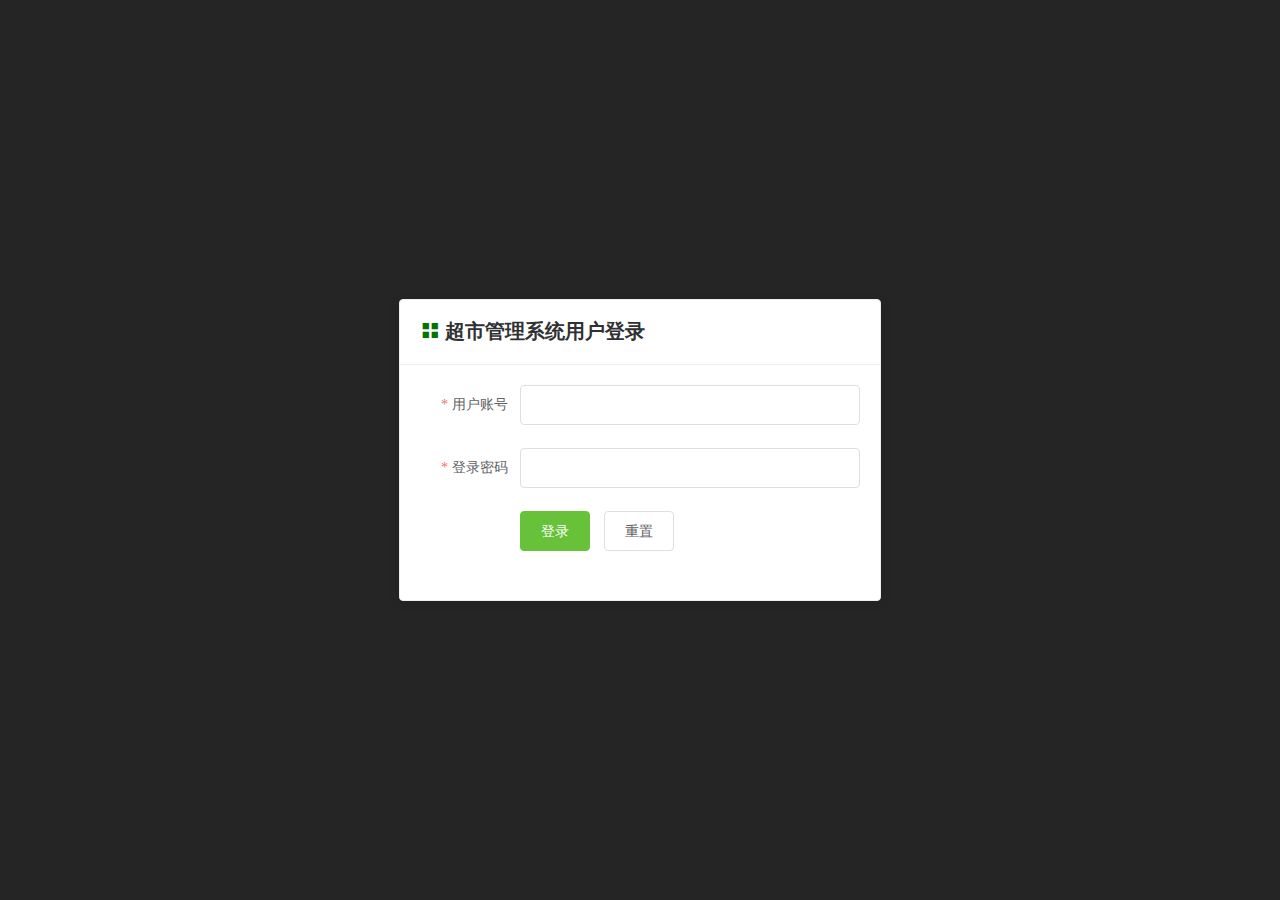
<file: public/signin.html>
<!DOCTYPE html>
<html lang="en">

<head>
    <meta charset="UTF-8">
    <meta name="viewport" content="width=device-width, initial-scale=1.0">
    <meta http-equiv="X-UA-Compatible" content="ie=edge">
    <title>超市管理系统——用户登录</title>
    <!-- 引入elementUI -->
    <link rel="stylesheet" href="styles/elementUI.css">
    <!-- 自定义的css -->
    <link rel="stylesheet" href="styles/signin.css">
</head>

<body>
    <div id="app">
        <el-card class="box-card">
            <!-- 标题 -->
            <div slot="header" class="clearfix">
              <h1><span class="el-icon-menu"></span> 超市管理系统用户登录</h1>
            </div>
            <!-- 内容 -->
            <div class="text item">
                <el-form :model="ruleForm2" status-icon :rules="rules2" ref="loginForm" label-width="100px" class="demo-ruleForm">
                    <el-form-item label="用户账号" prop="username">
                      <el-input type="text" v-model="ruleForm2.username" autocomplete="off"></el-input>
                    </el-form-item>
                    <el-form-item label="登录密码" prop="checkPass">
                      <el-input type="password" v-model="ruleForm2.checkPass" autocomplete="off"></el-input>
                    </el-form-item>
                    <el-form-item>
                      <el-button type="success" @click="submitForm('loginForm')">登录</el-button>
                      <el-button @click="resetForm('loginForm')">重置</el-button>
                    </el-form-item>
                </el-form>
            </div>
        </el-card> 
    </div>
    <!-- 引入jquery -->
    <script src="./javascripts/jquery.min.js"></script>
    <!-- 引入vue -->
    <script src="./javascripts/vue.min.js"></script>
    <!-- 引入elementUI -->
    <script src="./javascripts/elementUI.js"></script>
    <script>
        //创建vue实例
        new Vue({
            //挂载视图
            el: "#app",
            data() {
                //返回数据
                return {
                    //数据对象： 有2个属性，username用户名   checkPass密码
                    ruleForm2: {
                        username: '',
                        checkPass: ''
                    },
                    //验证规则
                    rules2: {
                        username: [
                            { required: true, message: '请输入用户名', trigger: 'blur' },
                            { min: 6, max: 18, message: '用户名长度在6~18之间', trigger: 'blur' }
                        ],
                        checkPass: [
                            { required: true, message: '请输入密码', trigger: 'blur' },
                            { min: 6, max: 12, message: '密码长度在6~12之间', trigger: 'blur' }
                        ]
                    }
                };
              },
              //自定义的方法
              methods: {
                //提交表单的方法
                submitForm(formName) {
                    //找到表单对象调用validate()验证方法
                    //validate()验证方法回调函数的valid参数表示验证的结果
                    this.$refs[formName].validate((valid) => {
                        if (valid) {
                            //一般前端验证通过就会发起ajax请求到后端路由做数据库验证
                            //console.log("取值：用户名和密码",this.ruleForm2.username,this.ruleForm2.checkPass);
                            //1）前端表单验证通过后发起ajax请求到后端做验证
                            $.post("/users/loginCheck",this.ruleForm2,function (result) {
                                //5）前端根据返回的结果处理业务逻辑
                                //console.log(result);
                                if(result.isOk){
                                    alert(result.msg);
                                    location.href="index.html";
                                }
                                else{
                                    alert(result.msg);
                                }
                            });
                        } else {
                            console.log('error submit!!'); //验证失败
                            return false; //阻止表单提交
                        }
                    });
                },
                //重置表单的方法
                resetForm(formName) {
                   this.$refs[formName].resetFields(); //调用重置方法清空表单
                }
              }
        });
    </script>
</body>

</html>
</file>
<file: public/styles/elementUI.css>
@charset "UTF-8";.el-input__suffix,.el-tree.is-dragging .el-tree-node__content *{pointer-events:none}.el-pagination--small .arrow.disabled,.el-table .hidden-columns,.el-table td.is-hidden>*,.el-table th.is-hidden>*,.el-table--hidden{visibility:hidden}.el-dropdown .el-dropdown-selfdefine:focus:active,.el-dropdown .el-dropdown-selfdefine:focus:not(.focusing),.el-message__closeBtn:focus,.el-message__content:focus,.el-popover:focus,.el-popover:focus:active,.el-popover__reference:focus:hover,.el-popover__reference:focus:not(.focusing),.el-rate:active,.el-rate:focus,.el-tooltip:focus:hover,.el-tooltip:focus:not(.focusing),.el-upload-list__item.is-success:active,.el-upload-list__item.is-success:not(.focusing):focus{outline-width:0}@font-face{font-family:element-icons;src:url(../fonts/element-icons.woff) format("woff"),url(../fonts/element-icons.ttf) format("truetype");font-weight:400;font-style:normal}[class*=" el-icon-"],[class^=el-icon-]{font-family:element-icons!important;speak:none;font-style:normal;font-weight:400;font-variant:normal;text-transform:none;line-height:1;vertical-align:baseline;display:inline-block;-webkit-font-smoothing:antialiased;-moz-osx-font-smoothing:grayscale}.el-icon-info:before{content:"\e61a"}.el-icon-error:before{content:"\e62c"}.el-icon-success:before{content:"\e62d"}.el-icon-warning:before{content:"\e62e"}.el-icon-question:before{content:"\e634"}.el-icon-back:before{content:"\e606"}.el-icon-arrow-left:before{content:"\e600"}.el-icon-arrow-down:before{content:"\e603"}.el-icon-arrow-right:before{content:"\e604"}.el-icon-arrow-up:before{content:"\e605"}.el-icon-caret-left:before{content:"\e60a"}.el-icon-caret-bottom:before{content:"\e60b"}.el-icon-caret-top:before{content:"\e60c"}.el-icon-caret-right:before{content:"\e60e"}.el-icon-d-arrow-left:before{content:"\e610"}.el-icon-d-arrow-right:before{content:"\e613"}.el-icon-minus:before{content:"\e621"}.el-icon-plus:before{content:"\e62b"}.el-icon-remove:before{content:"\e635"}.el-icon-circle-plus:before{content:"\e601"}.el-icon-remove-outline:before{content:"\e63c"}.el-icon-circle-plus-outline:before{content:"\e602"}.el-icon-close:before{content:"\e60f"}.el-icon-check:before{content:"\e611"}.el-icon-circle-close:before{content:"\e607"}.el-icon-circle-check:before{content:"\e639"}.el-icon-circle-close-outline:before{content:"\e609"}.el-icon-circle-check-outline:before{content:"\e63e"}.el-icon-zoom-out:before{content:"\e645"}.el-icon-zoom-in:before{content:"\e641"}.el-icon-d-caret:before{content:"\e615"}.el-icon-sort:before{content:"\e640"}.el-icon-sort-down:before{content:"\e630"}.el-icon-sort-up:before{content:"\e631"}.el-icon-tickets:before{content:"\e63f"}.el-icon-document:before{content:"\e614"}.el-icon-goods:before{content:"\e618"}.el-icon-sold-out:before{content:"\e63b"}.el-icon-news:before{content:"\e625"}.el-icon-message:before{content:"\e61b"}.el-icon-date:before{content:"\e608"}.el-icon-printer:before{content:"\e62f"}.el-icon-time:before{content:"\e642"}.el-icon-bell:before{content:"\e622"}.el-icon-mobile-phone:before{content:"\e624"}.el-icon-service:before{content:"\e63a"}.el-icon-view:before{content:"\e643"}.el-icon-menu:before{content:"\e620"}.el-icon-more:before{content:"\e646"}.el-icon-more-outline:before{content:"\e626"}.el-icon-star-on:before{content:"\e637"}.el-icon-star-off:before{content:"\e63d"}.el-icon-location:before{content:"\e61d"}.el-icon-location-outline:before{content:"\e61f"}.el-icon-phone:before{content:"\e627"}.el-icon-phone-outline:before{content:"\e628"}.el-icon-picture:before{content:"\e629"}.el-icon-picture-outline:before{content:"\e62a"}.el-icon-delete:before{content:"\e612"}.el-icon-search:before{content:"\e619"}.el-icon-edit:before{content:"\e61c"}.el-icon-edit-outline:before{content:"\e616"}.el-icon-rank:before{content:"\e632"}.el-icon-refresh:before{content:"\e633"}.el-icon-share:before{content:"\e636"}.el-icon-setting:before{content:"\e638"}.el-icon-upload:before{content:"\e60d"}.el-icon-upload2:before{content:"\e644"}.el-icon-download:before{content:"\e617"}.el-icon-loading:before{content:"\e61e"}.el-icon-loading{-webkit-animation:rotating 2s linear infinite;animation:rotating 2s linear infinite}.el-icon--right{margin-left:5px}.el-icon--left{margin-right:5px}@-webkit-keyframes rotating{0%{-webkit-transform:rotateZ(0);transform:rotateZ(0)}100%{-webkit-transform:rotateZ(360deg);transform:rotateZ(360deg)}}@keyframes rotating{0%{-webkit-transform:rotateZ(0);transform:rotateZ(0)}100%{-webkit-transform:rotateZ(360deg);transform:rotateZ(360deg)}}.el-pagination{white-space:nowrap;padding:2px 5px;color:#303133;font-weight:700}.el-pagination::after,.el-pagination::before{display:table;content:""}.el-pagination::after{clear:both}.el-pagination button,.el-pagination span:not([class*=suffix]){display:inline-block;font-size:13px;min-width:35.5px;height:28px;line-height:28px;vertical-align:top;-webkit-box-sizing:border-box;box-sizing:border-box}.el-pager li,.el-pagination__editor{-webkit-box-sizing:border-box;text-align:center}.el-pagination .el-input__inner{text-align:center;-moz-appearance:textfield;line-height:normal}.el-pagination .el-input__suffix{right:0;-webkit-transform:scale(.8);transform:scale(.8)}.el-pagination .el-select .el-input{width:100px;margin:0 5px}.el-pagination .el-select .el-input .el-input__inner{padding-right:25px;border-radius:3px}.el-pagination button{border:none;padding:0 6px;background:0 0}.el-pagination button:focus{outline:0}.el-pagination button:hover{color:#409EFF}.el-pagination button:disabled{color:#c0c4cc;background-color:#fff;cursor:not-allowed}.el-pagination .btn-next,.el-pagination .btn-prev{background:center center no-repeat #fff;background-size:16px;cursor:pointer;margin:0;color:#303133}.el-pagination .btn-next .el-icon,.el-pagination .btn-prev .el-icon{display:block;font-size:12px;font-weight:700}.el-pagination .btn-prev{padding-right:12px}.el-pagination .btn-next{padding-left:12px}.el-pagination .el-pager li.disabled{color:#c0c4cc;cursor:not-allowed}.el-pager li,.el-pager li.btn-quicknext:hover,.el-pager li.btn-quickprev:hover{cursor:pointer}.el-pagination--small .btn-next,.el-pagination--small .btn-prev,.el-pagination--small .el-pager li,.el-pagination--small .el-pager li.btn-quicknext,.el-pagination--small .el-pager li.btn-quickprev,.el-pagination--small .el-pager li:last-child{border-color:transparent;font-size:12px;line-height:22px;height:22px;min-width:22px}.el-pagination--small .more::before,.el-pagination--small li.more::before{line-height:24px}.el-pagination--small button,.el-pagination--small span:not([class*=suffix]){height:22px;line-height:22px}.el-pagination--small .el-pagination__editor,.el-pagination--small .el-pagination__editor.el-input .el-input__inner{height:22px}.el-pagination__sizes{margin:0 10px 0 0;font-weight:400;color:#606266}.el-pagination__sizes .el-input .el-input__inner{font-size:13px;padding-left:8px}.el-pagination__sizes .el-input .el-input__inner:hover{border-color:#409EFF}.el-pagination__total{margin-right:10px;font-weight:400;color:#606266}.el-pagination__jump{margin-left:24px;font-weight:400;color:#606266}.el-pagination__jump .el-input__inner{padding:0 3px}.el-pagination__rightwrapper{float:right}.el-pagination__editor{line-height:18px;padding:0 2px;height:28px;margin:0 2px;box-sizing:border-box;border-radius:3px}.el-pager,.el-pagination.is-background .btn-next,.el-pagination.is-background .btn-prev{padding:0}.el-pagination__editor.el-input{width:50px}.el-pagination__editor.el-input .el-input__inner{height:28px}.el-pagination__editor .el-input__inner::-webkit-inner-spin-button,.el-pagination__editor .el-input__inner::-webkit-outer-spin-button{-webkit-appearance:none;margin:0}.el-pagination.is-background .btn-next,.el-pagination.is-background .btn-prev,.el-pagination.is-background .el-pager li{margin:0 5px;background-color:#f4f4f5;color:#606266;min-width:30px;border-radius:2px}.el-pagination.is-background .btn-next.disabled,.el-pagination.is-background .btn-next:disabled,.el-pagination.is-background .btn-prev.disabled,.el-pagination.is-background .btn-prev:disabled,.el-pagination.is-background .el-pager li.disabled{color:#c0c4cc}.el-pagination.is-background .el-pager li:not(.disabled):hover{color:#409EFF}.el-pagination.is-background .el-pager li:not(.disabled).active{background-color:#409EFF;color:#fff}.el-pagination.is-background.el-pagination--small .btn-next,.el-pagination.is-background.el-pagination--small .btn-prev,.el-pagination.is-background.el-pagination--small .el-pager li{margin:0 3px;min-width:22px}.el-pager,.el-pager li{vertical-align:top;margin:0;display:inline-block}.el-pager{-webkit-user-select:none;-moz-user-select:none;-ms-user-select:none;user-select:none;list-style:none;font-size:0}.el-radio,.el-table th{-webkit-user-select:none}.el-date-table,.el-radio,.el-table th{-moz-user-select:none;-ms-user-select:none}.el-pager .more::before{line-height:30px}.el-pager li{padding:0 4px;background:#fff;font-size:13px;min-width:35.5px;height:28px;line-height:28px;box-sizing:border-box}.el-menu--collapse .el-menu .el-submenu,.el-menu--popup{min-width:200px}.el-dialog,.el-dialog__footer{-webkit-box-sizing:border-box}.el-pager li.btn-quicknext,.el-pager li.btn-quickprev{line-height:28px;color:#303133}.el-pager li.btn-quicknext.disabled,.el-pager li.btn-quickprev.disabled{color:#c0c4cc}.el-pager li.active+li{border-left:0}.el-pager li:hover{color:#409EFF}.el-pager li.active{color:#409EFF;cursor:default}@-webkit-keyframes v-modal-in{0%{opacity:0}}@-webkit-keyframes v-modal-out{100%{opacity:0}}.el-dialog{position:relative;margin:0 auto 50px;background:#fff;border-radius:2px;-webkit-box-shadow:0 1px 3px rgba(0,0,0,.3);box-shadow:0 1px 3px rgba(0,0,0,.3);box-sizing:border-box;width:50%}.el-dialog.is-fullscreen{width:100%;margin-top:0;margin-bottom:0;height:100%;overflow:auto}.el-dialog__wrapper{position:fixed;top:0;right:0;bottom:0;left:0;overflow:auto;margin:0}.el-dialog__header{padding:20px 20px 10px}.el-dialog__headerbtn{position:absolute;top:20px;right:20px;padding:0;background:0 0;border:none;outline:0;cursor:pointer;font-size:16px}.el-dialog__headerbtn .el-dialog__close{color:#909399}.el-dialog__headerbtn:focus .el-dialog__close,.el-dialog__headerbtn:hover .el-dialog__close{color:#409EFF}.el-dialog__title{line-height:24px;font-size:18px;color:#303133}.el-dialog__body{padding:30px 20px;color:#606266;font-size:14px}.el-dialog__footer{padding:10px 20px 20px;text-align:right;box-sizing:border-box}.el-dialog--center{text-align:center}.el-dialog--center .el-dialog__body{text-align:initial;padding:25px 25px 30px}.el-dialog--center .el-dialog__footer{text-align:inherit}.dialog-fade-enter-active{-webkit-animation:dialog-fade-in .3s;animation:dialog-fade-in .3s}.dialog-fade-leave-active{-webkit-animation:dialog-fade-out .3s;animation:dialog-fade-out .3s}@-webkit-keyframes dialog-fade-in{0%{-webkit-transform:translate3d(0,-20px,0);transform:translate3d(0,-20px,0);opacity:0}100%{-webkit-transform:translate3d(0,0,0);transform:translate3d(0,0,0);opacity:1}}@keyframes dialog-fade-in{0%{-webkit-transform:translate3d(0,-20px,0);transform:translate3d(0,-20px,0);opacity:0}100%{-webkit-transform:translate3d(0,0,0);transform:translate3d(0,0,0);opacity:1}}@-webkit-keyframes dialog-fade-out{0%{-webkit-transform:translate3d(0,0,0);transform:translate3d(0,0,0);opacity:1}100%{-webkit-transform:translate3d(0,-20px,0);transform:translate3d(0,-20px,0);opacity:0}}@keyframes dialog-fade-out{0%{-webkit-transform:translate3d(0,0,0);transform:translate3d(0,0,0);opacity:1}100%{-webkit-transform:translate3d(0,-20px,0);transform:translate3d(0,-20px,0);opacity:0}}.el-autocomplete{position:relative;display:inline-block}.el-autocomplete-suggestion{margin:5px 0;-webkit-box-shadow:0 2px 12px 0 rgba(0,0,0,.1);box-shadow:0 2px 12px 0 rgba(0,0,0,.1);border-radius:4px}.el-dropdown-menu,.el-menu--collapse .el-submenu .el-menu{z-index:10;-webkit-box-shadow:0 2px 12px 0 rgba(0,0,0,.1)}.el-autocomplete-suggestion__wrap{max-height:280px;padding:10px 0;-webkit-box-sizing:border-box;box-sizing:border-box;overflow:auto;background-color:#fff;border:1px solid #e4e7ed;border-radius:4px}.el-autocomplete-suggestion__list{margin:0;padding:0}.el-autocomplete-suggestion li{padding:0 20px;margin:0;line-height:34px;cursor:pointer;color:#606266;font-size:14px;list-style:none;white-space:nowrap;overflow:hidden;text-overflow:ellipsis}.el-autocomplete-suggestion li.highlighted,.el-autocomplete-suggestion li:hover{background-color:#f5f7fa}.el-autocomplete-suggestion li.divider{margin-top:6px;border-top:1px solid #000}.el-autocomplete-suggestion li.divider:last-child{margin-bottom:-6px}.el-autocomplete-suggestion.is-loading li{text-align:center;height:100px;line-height:100px;font-size:20px;color:#999}.el-autocomplete-suggestion.is-loading li::after{display:inline-block;content:"";height:100%;vertical-align:middle}.el-autocomplete-suggestion.is-loading li:hover{background-color:#fff}.el-autocomplete-suggestion.is-loading .el-icon-loading{vertical-align:middle}.el-dropdown{display:inline-block;position:relative;color:#606266;font-size:14px}.el-dropdown .el-button-group{display:block}.el-dropdown .el-button-group .el-button{float:none}.el-dropdown .el-dropdown__caret-button{padding-left:5px;padding-right:5px;position:relative;border-left:none}.el-dropdown .el-dropdown__caret-button::before{content:'';position:absolute;display:block;width:1px;top:5px;bottom:5px;left:0;background:rgba(255,255,255,.5)}.el-dropdown .el-dropdown__caret-button:hover::before{top:0;bottom:0}.el-dropdown .el-dropdown__caret-button .el-dropdown__icon{padding-left:0}.el-dropdown__icon{font-size:12px;margin:0 3px}.el-dropdown-menu{position:absolute;top:0;left:0;padding:10px 0;margin:5px 0;background-color:#fff;border:1px solid #ebeef5;border-radius:4px;box-shadow:0 2px 12px 0 rgba(0,0,0,.1)}.el-dropdown-menu__item{list-style:none;line-height:36px;padding:0 20px;margin:0;font-size:14px;color:#606266;cursor:pointer;outline:0}.el-dropdown-menu__item:focus,.el-dropdown-menu__item:not(.is-disabled):hover{background-color:#ecf5ff;color:#66b1ff}.el-dropdown-menu__item--divided:before,.el-menu,.el-menu--horizontal>.el-menu-item:not(.is-disabled):focus,.el-menu--horizontal>.el-menu-item:not(.is-disabled):hover,.el-menu--horizontal>.el-submenu .el-submenu__title:hover{background-color:#fff}.el-dropdown-menu__item--divided{position:relative;margin-top:6px;border-top:1px solid #ebeef5}.el-dropdown-menu__item--divided:before{content:'';height:6px;display:block;margin:0 -20px}.el-menu::after,.el-menu::before,.el-radio__inner::after,.el-switch__core:after{content:""}.el-dropdown-menu__item.is-disabled{cursor:default;color:#bbb;pointer-events:none}.el-dropdown-menu--medium{padding:6px 0}.el-dropdown-menu--medium .el-dropdown-menu__item{line-height:30px;padding:0 17px;font-size:14px}.el-dropdown-menu--medium .el-dropdown-menu__item.el-dropdown-menu__item--divided{margin-top:6px}.el-dropdown-menu--medium .el-dropdown-menu__item.el-dropdown-menu__item--divided:before{height:6px;margin:0 -17px}.el-dropdown-menu--small{padding:6px 0}.el-dropdown-menu--small .el-dropdown-menu__item{line-height:27px;padding:0 15px;font-size:13px}.el-dropdown-menu--small .el-dropdown-menu__item.el-dropdown-menu__item--divided{margin-top:4px}.el-dropdown-menu--small .el-dropdown-menu__item.el-dropdown-menu__item--divided:before{height:4px;margin:0 -15px}.el-dropdown-menu--mini{padding:3px 0}.el-dropdown-menu--mini .el-dropdown-menu__item{line-height:24px;padding:0 10px;font-size:12px}.el-dropdown-menu--mini .el-dropdown-menu__item.el-dropdown-menu__item--divided{margin-top:3px}.el-dropdown-menu--mini .el-dropdown-menu__item.el-dropdown-menu__item--divided:before{height:3px;margin:0 -10px}.el-menu{border-right:solid 1px #e6e6e6;list-style:none;position:relative;margin:0;padding-left:0}.el-menu::after,.el-menu::before{display:table}.el-menu::after{clear:both}.el-menu.el-menu--horizontal{border-bottom:solid 1px #e6e6e6}.el-menu--horizontal{border-right:none}.el-menu--horizontal>.el-menu-item{float:left;height:60px;line-height:60px;margin:0;border-bottom:2px solid transparent;color:#909399}.el-menu--horizontal>.el-menu-item a,.el-menu--horizontal>.el-menu-item a:hover{color:inherit}.el-menu--horizontal>.el-submenu{float:left}.el-menu--horizontal>.el-submenu:focus,.el-menu--horizontal>.el-submenu:hover{outline:0}.el-menu--horizontal>.el-submenu:focus .el-submenu__title,.el-menu--horizontal>.el-submenu:hover .el-submenu__title{color:#303133}.el-menu--horizontal>.el-submenu.is-active .el-submenu__title{border-bottom:2px solid #409EFF;color:#303133}.el-menu--horizontal>.el-submenu .el-submenu__title{height:60px;line-height:60px;border-bottom:2px solid transparent;color:#909399}.el-menu--horizontal>.el-submenu .el-submenu__icon-arrow{position:static;vertical-align:middle;margin-left:8px;margin-top:-3px}.el-menu--horizontal .el-menu .el-menu-item,.el-menu--horizontal .el-menu .el-submenu__title{background-color:#fff;float:none;height:36px;line-height:36px;padding:0 10px;color:#909399}.el-menu--horizontal .el-menu .el-menu-item.is-active,.el-menu--horizontal .el-menu .el-submenu.is-active>.el-submenu__title{color:#303133}.el-menu--horizontal .el-menu-item:not(.is-disabled):focus,.el-menu--horizontal .el-menu-item:not(.is-disabled):hover{outline:0;color:#303133}.el-menu--horizontal>.el-menu-item.is-active{border-bottom:2px solid #409EFF;color:#303133}.el-menu--collapse{width:64px}.el-menu--collapse>.el-menu-item [class^=el-icon-],.el-menu--collapse>.el-submenu>.el-submenu__title [class^=el-icon-]{margin:0;vertical-align:middle;width:24px;text-align:center}.el-menu--collapse>.el-menu-item .el-submenu__icon-arrow,.el-menu--collapse>.el-submenu>.el-submenu__title .el-submenu__icon-arrow{display:none}.el-menu--collapse>.el-menu-item span,.el-menu--collapse>.el-submenu>.el-submenu__title span{height:0;width:0;overflow:hidden;visibility:hidden;display:inline-block}.el-menu--collapse>.el-menu-item.is-active i{color:inherit}.el-menu--collapse .el-submenu{position:relative}.el-menu--collapse .el-submenu .el-menu{position:absolute;margin-left:5px;top:0;left:100%;border:1px solid #e4e7ed;border-radius:2px;box-shadow:0 2px 12px 0 rgba(0,0,0,.1)}.el-menu-item,.el-submenu__title{height:56px;line-height:56px;position:relative;-webkit-box-sizing:border-box;white-space:nowrap;list-style:none}.el-menu--collapse .el-submenu.is-opened>.el-submenu__title .el-submenu__icon-arrow{-webkit-transform:none;transform:none}.el-menu--popup{z-index:100;border:none;padding:5px 0;border-radius:2px;-webkit-box-shadow:0 2px 12px 0 rgba(0,0,0,.1);box-shadow:0 2px 12px 0 rgba(0,0,0,.1)}.el-menu--popup-bottom-start{margin-top:5px}.el-menu--popup-right-start{margin-left:5px;margin-right:5px}.el-menu-item{font-size:14px;color:#303133;padding:0 20px;cursor:pointer;-webkit-transition:border-color .3s,background-color .3s,color .3s;transition:border-color .3s,background-color .3s,color .3s;box-sizing:border-box}.el-menu-item *{vertical-align:middle}.el-menu-item i{color:#909399}.el-menu-item:focus,.el-menu-item:hover{outline:0;background-color:#ecf5ff}.el-menu-item.is-disabled{opacity:.25;cursor:not-allowed;background:0 0!important}.el-menu-item [class^=el-icon-]{margin-right:5px;width:24px;text-align:center;font-size:18px;vertical-align:middle}.el-menu-item.is-active{color:#409EFF}.el-menu-item.is-active i{color:inherit}.el-submenu{list-style:none;margin:0;padding-left:0}.el-submenu__title{font-size:14px;color:#303133;padding:0 20px;cursor:pointer;-webkit-transition:border-color .3s,background-color .3s,color .3s;transition:border-color .3s,background-color .3s,color .3s;box-sizing:border-box}.el-submenu__title *{vertical-align:middle}.el-submenu__title i{color:#909399}.el-submenu__title:focus,.el-submenu__title:hover{outline:0;background-color:#ecf5ff}.el-submenu__title.is-disabled{opacity:.25;cursor:not-allowed;background:0 0!important}.el-submenu__title:hover{background-color:#ecf5ff}.el-submenu .el-menu{border:none}.el-submenu .el-menu-item{height:50px;line-height:50px;padding:0 45px;min-width:200px}.el-submenu__icon-arrow{position:absolute;top:50%;right:20px;margin-top:-7px;-webkit-transition:-webkit-transform .3s;transition:-webkit-transform .3s;transition:transform .3s;transition:transform .3s,-webkit-transform .3s;font-size:12px}.el-radio,.el-radio__inner,.el-radio__input{position:relative;display:inline-block}.el-submenu.is-active .el-submenu__title{border-bottom-color:#409EFF}.el-submenu.is-opened>.el-submenu__title .el-submenu__icon-arrow{-webkit-transform:rotateZ(180deg);transform:rotateZ(180deg)}.el-submenu.is-disabled .el-menu-item,.el-submenu.is-disabled .el-submenu__title{opacity:.25;cursor:not-allowed;background:0 0!important}.el-submenu [class^=el-icon-]{vertical-align:middle;margin-right:5px;width:24px;text-align:center;font-size:18px}.el-menu-item-group>ul{padding:0}.el-menu-item-group__title{padding:7px 0 7px 20px;line-height:normal;font-size:12px;color:#909399}.el-radio,.el-radio--medium.is-bordered .el-radio__label{font-size:14px}.horizontal-collapse-transition .el-submenu__title .el-submenu__icon-arrow{-webkit-transition:.2s;transition:.2s;opacity:0}.el-radio{color:#606266;font-weight:500;line-height:1;cursor:pointer;white-space:nowrap;outline:0}.el-radio.is-bordered{padding:12px 20px 0 10px;border-radius:4px;border:1px solid #dcdfe6;-webkit-box-sizing:border-box;box-sizing:border-box;height:40px}.el-radio.is-bordered.is-checked{border-color:#409EFF}.el-radio.is-bordered.is-disabled{cursor:not-allowed;border-color:#ebeef5}.el-radio__input.is-disabled .el-radio__inner,.el-radio__input.is-disabled.is-checked .el-radio__inner{background-color:#f5f7fa;border-color:#e4e7ed}.el-radio.is-bordered+.el-radio.is-bordered{margin-left:10px}.el-radio--medium.is-bordered{padding:10px 20px 0 10px;border-radius:4px;height:36px}.el-radio--mini.is-bordered .el-radio__label,.el-radio--small.is-bordered .el-radio__label{font-size:12px}.el-radio--medium.is-bordered .el-radio__inner{height:14px;width:14px}.el-radio--small.is-bordered{padding:8px 15px 0 10px;border-radius:3px;height:32px}.el-radio--small.is-bordered .el-radio__inner{height:12px;width:12px}.el-radio--mini.is-bordered{padding:6px 15px 0 10px;border-radius:3px;height:28px}.el-radio--mini.is-bordered .el-radio__inner{height:12px;width:12px}.el-radio+.el-radio{margin-left:30px}.el-radio__input{white-space:nowrap;cursor:pointer;outline:0;line-height:1;vertical-align:middle}.el-radio__input.is-disabled .el-radio__inner{cursor:not-allowed}.el-radio__input.is-disabled .el-radio__inner::after{cursor:not-allowed;background-color:#f5f7fa}.el-radio__input.is-disabled .el-radio__inner+.el-radio__label{cursor:not-allowed}.el-radio__input.is-disabled.is-checked .el-radio__inner::after{background-color:#c0c4cc}.el-radio__input.is-disabled+span.el-radio__label{color:#c0c4cc;cursor:not-allowed}.el-radio__input.is-checked .el-radio__inner{border-color:#409EFF;background:#409EFF}.el-radio__input.is-checked .el-radio__inner::after{-webkit-transform:translate(-50%,-50%) scale(1);transform:translate(-50%,-50%) scale(1)}.el-radio__input.is-checked+.el-radio__label{color:#409EFF}.el-radio__input.is-focus .el-radio__inner{border-color:#409EFF}.el-radio__inner{border:1px solid #dcdfe6;border-radius:100%;width:14px;height:14px;background-color:#fff;cursor:pointer;-webkit-box-sizing:border-box;box-sizing:border-box}.el-radio-button__inner,.el-switch__core{-webkit-box-sizing:border-box;vertical-align:middle}.el-radio__inner:hover{border-color:#409EFF}.el-radio__inner::after{width:4px;height:4px;border-radius:100%;background-color:#fff;position:absolute;left:50%;top:50%;-webkit-transform:translate(-50%,-50%) scale(0);transform:translate(-50%,-50%) scale(0);-webkit-transition:-webkit-transform .15s ease-in;transition:-webkit-transform .15s ease-in;transition:transform .15s ease-in;transition:transform .15s ease-in,-webkit-transform .15s ease-in}.el-radio__original{opacity:0;outline:0;position:absolute;z-index:-1;top:0;left:0;right:0;bottom:0;margin:0}.el-radio-button,.el-radio-button__inner{display:inline-block;position:relative;outline:0}.el-radio:focus:not(.is-focus):not(:active):not(.is-disabled) .el-radio__inner{-webkit-box-shadow:0 0 2px 2px #409EFF;box-shadow:0 0 2px 2px #409EFF}.el-radio__label{font-size:14px;padding-left:10px}.el-radio-group{display:inline-block;line-height:1;vertical-align:middle;font-size:0}.el-radio-button__inner{line-height:1;white-space:nowrap;background:#fff;border:1px solid #dcdfe6;font-weight:500;border-left:0;color:#606266;-webkit-appearance:none;text-align:center;box-sizing:border-box;margin:0;cursor:pointer;-webkit-transition:all .3s cubic-bezier(.645,.045,.355,1);transition:all .3s cubic-bezier(.645,.045,.355,1);padding:12px 20px;font-size:14px;border-radius:0}.el-radio-button__inner.is-round{padding:12px 20px}.el-radio-button__inner:hover{color:#409EFF}.el-radio-button__inner [class*=el-icon-]{line-height:.9}.el-radio-button__inner [class*=el-icon-]+span{margin-left:5px}.el-radio-button:first-child .el-radio-button__inner{border-left:1px solid #dcdfe6;border-radius:4px 0 0 4px;-webkit-box-shadow:none!important;box-shadow:none!important}.el-radio-button__orig-radio{opacity:0;outline:0;position:absolute;z-index:-1}.el-radio-button__orig-radio:checked+.el-radio-button__inner{color:#fff;background-color:#409EFF;border-color:#409EFF;-webkit-box-shadow:-1px 0 0 0 #409EFF;box-shadow:-1px 0 0 0 #409EFF}.el-radio-button__orig-radio:disabled+.el-radio-button__inner{color:#c0c4cc;cursor:not-allowed;background-image:none;background-color:#fff;border-color:#ebeef5;-webkit-box-shadow:none;box-shadow:none}.el-radio-button__orig-radio:disabled:checked+.el-radio-button__inner{background-color:#f2f6fc}.el-radio-button:last-child .el-radio-button__inner{border-radius:0 4px 4px 0}.el-popover,.el-radio-button:first-child:last-child .el-radio-button__inner{border-radius:4px}.el-radio-button--medium .el-radio-button__inner{padding:10px 20px;font-size:14px;border-radius:0}.el-radio-button--medium .el-radio-button__inner.is-round{padding:10px 20px}.el-radio-button--small .el-radio-button__inner{padding:9px 15px;font-size:12px;border-radius:0}.el-radio-button--small .el-radio-button__inner.is-round{padding:9px 15px}.el-radio-button--mini .el-radio-button__inner{padding:7px 15px;font-size:12px;border-radius:0}.el-radio-button--mini .el-radio-button__inner.is-round{padding:7px 15px}.el-radio-button:focus:not(.is-focus):not(:active):not(.is-disabled){-webkit-box-shadow:0 0 2px 2px #409EFF;box-shadow:0 0 2px 2px #409EFF}.el-switch{display:-webkit-inline-box;display:-ms-inline-flexbox;display:inline-flex;-webkit-box-align:center;-ms-flex-align:center;align-items:center;position:relative;font-size:14px;line-height:20px;height:20px;vertical-align:middle}.el-switch__core,.el-switch__label{display:inline-block;cursor:pointer}.el-switch.is-disabled .el-switch__core,.el-switch.is-disabled .el-switch__label{cursor:not-allowed}.el-switch__label{-webkit-transition:.2s;transition:.2s;height:20px;font-size:14px;font-weight:500;vertical-align:middle;color:#303133}.el-switch__label.is-active{color:#409EFF}.el-switch__label--left{margin-right:10px}.el-switch__label--right{margin-left:10px}.el-switch__label *{line-height:1;font-size:14px;display:inline-block}.el-switch__input{position:absolute;width:0;height:0;opacity:0;margin:0}.el-switch__core{margin:0;position:relative;width:40px;height:20px;border:1px solid #dcdfe6;outline:0;border-radius:10px;box-sizing:border-box;background:#dcdfe6;-webkit-transition:border-color .3s,background-color .3s;transition:border-color .3s,background-color .3s}.el-switch__core:after{position:absolute;top:1px;left:1px;border-radius:100%;-webkit-transition:all .3s;transition:all .3s;width:16px;height:16px;background-color:#fff}.el-switch.is-checked .el-switch__core{border-color:#409EFF;background-color:#409EFF}.el-switch.is-checked .el-switch__core::after{left:100%;margin-left:-17px}.el-switch.is-disabled{opacity:.6}.el-switch--wide .el-switch__label.el-switch__label--left span{left:10px}.el-switch--wide .el-switch__label.el-switch__label--right span{right:10px}.el-switch .label-fade-enter,.el-switch .label-fade-leave-active{opacity:0}.el-select-dropdown{position:absolute;z-index:1001;border:1px solid #e4e7ed;border-radius:4px;background-color:#fff;-webkit-box-shadow:0 2px 12px 0 rgba(0,0,0,.1);box-shadow:0 2px 12px 0 rgba(0,0,0,.1);-webkit-box-sizing:border-box;box-sizing:border-box;margin:5px 0}.el-select-dropdown.is-multiple .el-select-dropdown__item.selected{color:#409EFF;background-color:#fff}.el-select-dropdown.is-multiple .el-select-dropdown__item.selected.hover{background-color:#f5f7fa}.el-select-dropdown.is-multiple .el-select-dropdown__item.selected::after{position:absolute;right:20px;font-family:element-icons;content:"\E611";font-size:12px;font-weight:700;-webkit-font-smoothing:antialiased;-moz-osx-font-smoothing:grayscale}.el-select-dropdown .el-scrollbar.is-empty .el-select-dropdown__list{padding:0}.el-select-dropdown__empty{padding:10px 0;margin:0;text-align:center;color:#999;font-size:14px}.el-select-dropdown__wrap{max-height:274px}.el-select-dropdown__list{list-style:none;padding:6px 0;margin:0;-webkit-box-sizing:border-box;box-sizing:border-box}.el-select-dropdown__item{font-size:14px;padding:0 20px;position:relative;white-space:nowrap;overflow:hidden;text-overflow:ellipsis;color:#606266;height:34px;line-height:34px;-webkit-box-sizing:border-box;box-sizing:border-box;cursor:pointer}.el-select-dropdown__item.is-disabled{color:#c0c4cc;cursor:not-allowed}.el-select-dropdown__item.is-disabled:hover{background-color:#fff}.el-select-dropdown__item.hover,.el-select-dropdown__item:hover{background-color:#f5f7fa}.el-select-dropdown__item.selected{color:#409EFF;font-weight:700}.el-select-group{margin:0;padding:0}.el-select-group__wrap{position:relative;list-style:none;margin:0;padding:0}.el-select-group__wrap:not(:last-of-type){padding-bottom:24px}.el-select-group__wrap:not(:last-of-type)::after{content:'';position:absolute;display:block;left:20px;right:20px;bottom:12px;height:1px;background:#e4e7ed}.el-select-group__title{padding-left:20px;font-size:12px;color:#909399;line-height:30px}.el-select-group .el-select-dropdown__item{padding-left:20px}.el-select{display:inline-block;position:relative}.el-select .el-select__tags>span{display:contents}.el-select:hover .el-input__inner{border-color:#c0c4cc}.el-select .el-input__inner{cursor:pointer;padding-right:35px}.el-select .el-input__inner:focus{border-color:#409EFF}.el-select .el-input .el-select__caret{color:#c0c4cc;font-size:14px;-webkit-transition:-webkit-transform .3s;transition:-webkit-transform .3s;transition:transform .3s;transition:transform .3s,-webkit-transform .3s;-webkit-transform:rotateZ(180deg);transform:rotateZ(180deg);cursor:pointer}.el-select .el-input .el-select__caret.is-reverse{-webkit-transform:rotateZ(0);transform:rotateZ(0)}.el-select .el-input .el-select__caret.is-show-close{font-size:14px;text-align:center;-webkit-transform:rotateZ(180deg);transform:rotateZ(180deg);border-radius:100%;color:#c0c4cc;-webkit-transition:color .2s cubic-bezier(.645,.045,.355,1);transition:color .2s cubic-bezier(.645,.045,.355,1)}.el-select .el-input .el-select__caret.is-show-close:hover{color:#909399}.el-select .el-input.is-disabled .el-input__inner{cursor:not-allowed}.el-select .el-input.is-disabled .el-input__inner:hover{border-color:#e4e7ed}.el-select .el-input.is-focus .el-input__inner{border-color:#409EFF}.el-select>.el-input{display:block}.el-select__input{border:none;outline:0;padding:0;margin-left:15px;color:#666;font-size:14px;-webkit-appearance:none;-moz-appearance:none;appearance:none;height:28px;background-color:transparent}.el-select__input.is-mini{height:14px}.el-select__close{cursor:pointer;position:absolute;top:8px;z-index:1000;right:25px;color:#c0c4cc;line-height:18px;font-size:14px}.el-select__close:hover{color:#909399}.el-select__tags{position:absolute;line-height:normal;white-space:normal;z-index:1;top:50%;-webkit-transform:translateY(-50%);transform:translateY(-50%);display:-webkit-box;display:-ms-flexbox;display:flex;-webkit-box-align:center;-ms-flex-align:center;align-items:center;-ms-flex-wrap:wrap;flex-wrap:wrap}.el-select .el-tag__close{margin-top:-2px}.el-select .el-tag{-webkit-box-sizing:border-box;box-sizing:border-box;border-color:transparent;margin:2px 0 2px 6px;background-color:#f0f2f5}.el-select .el-tag__close.el-icon-close{background-color:#c0c4cc;right:-7px;top:0;color:#fff}.el-select .el-tag__close.el-icon-close:hover{background-color:#909399}.el-table,.el-table__expanded-cell{background-color:#fff}.el-select .el-tag__close.el-icon-close::before{display:block;-webkit-transform:translate(0,.5px);transform:translate(0,.5px)}.el-table{position:relative;overflow:hidden;-webkit-box-sizing:border-box;box-sizing:border-box;-webkit-box-flex:1;-ms-flex:1;flex:1;width:100%;max-width:100%;font-size:14px;color:#606266}.el-table--mini,.el-table--small,.el-table__expand-icon{font-size:12px}.el-table__empty-block{min-height:60px;text-align:center;width:100%;height:100%;display:-webkit-box;display:-ms-flexbox;display:flex;-webkit-box-pack:center;-ms-flex-pack:center;justify-content:center;-webkit-box-align:center;-ms-flex-align:center;align-items:center}.el-table__empty-text{width:50%;color:#909399}.el-table__expand-column .cell{padding:0;text-align:center}.el-table__expand-icon{position:relative;cursor:pointer;color:#666;-webkit-transition:-webkit-transform .2s ease-in-out;transition:-webkit-transform .2s ease-in-out;transition:transform .2s ease-in-out;transition:transform .2s ease-in-out,-webkit-transform .2s ease-in-out;height:20px}.el-table__expand-icon--expanded{-webkit-transform:rotate(90deg);transform:rotate(90deg)}.el-table__expand-icon>.el-icon{position:absolute;left:50%;top:50%;margin-left:-5px;margin-top:-5px}.el-table__expanded-cell[class*=cell]{padding:20px 50px}.el-table__expanded-cell:hover{background-color:transparent!important}.el-table--fit{border-right:0;border-bottom:0}.el-table--fit td.gutter,.el-table--fit th.gutter{border-right-width:1px}.el-table--scrollable-x .el-table__body-wrapper{overflow-x:auto}.el-table--scrollable-y .el-table__body-wrapper{overflow-y:auto}.el-table thead{color:#909399;font-weight:500}.el-table thead.is-group th{background:#f5f7fa}.el-table th,.el-table tr{background-color:#fff}.el-table td,.el-table th{padding:12px 0;min-width:0;-webkit-box-sizing:border-box;box-sizing:border-box;text-overflow:ellipsis;vertical-align:middle;position:relative;text-align:left}.el-table th div,.el-table th>.cell{-webkit-box-sizing:border-box;display:inline-block}.el-table td.is-center,.el-table th.is-center{text-align:center}.el-table td.is-right,.el-table th.is-right{text-align:right}.el-table td.gutter,.el-table th.gutter{width:15px;border-right-width:0;border-bottom-width:0;padding:0}.el-table--medium td,.el-table--medium th{padding:10px 0}.el-table--small td,.el-table--small th{padding:8px 0}.el-table--mini td,.el-table--mini th{padding:6px 0}.el-table .cell,.el-table th div{padding-right:10px;overflow:hidden;text-overflow:ellipsis}.el-table .cell,.el-table th div,.el-table--border td:first-child .cell,.el-table--border th:first-child .cell{padding-left:10px}.el-table tr input[type=checkbox]{margin:0}.el-table td,.el-table th.is-leaf{border-bottom:1px solid #ebeef5}.el-table th.is-sortable{cursor:pointer}.el-table th{white-space:nowrap;overflow:hidden;user-select:none}.el-table th div{line-height:40px;box-sizing:border-box;white-space:nowrap}.el-table th>.cell{position:relative;word-wrap:normal;text-overflow:ellipsis;vertical-align:middle;width:100%;box-sizing:border-box}.el-table th>.cell.highlight{color:#409EFF}.el-table th.required>div::before{display:inline-block;content:"";width:8px;height:8px;border-radius:50%;background:#ff4d51;margin-right:5px;vertical-align:middle}.el-table td div{-webkit-box-sizing:border-box;box-sizing:border-box}.el-table td.gutter{width:0}.el-table .cell{-webkit-box-sizing:border-box;box-sizing:border-box;white-space:normal;word-break:break-all;line-height:23px}.el-table .cell.el-tooltip{white-space:nowrap;min-width:50px}.el-table--border,.el-table--group{border:1px solid #ebeef5}.el-table--border::after,.el-table--group::after,.el-table::before{content:'';position:absolute;background-color:#ebeef5;z-index:1}.el-table--border::after,.el-table--group::after{top:0;right:0;width:1px;height:100%}.el-table::before{left:0;bottom:0;width:100%;height:1px}.el-table--border{border-right:none;border-bottom:none}.el-table--border.el-loading-parent--relative{border-color:transparent}.el-table--border td,.el-table--border th,.el-table__body-wrapper .el-table--border.is-scrolling-left~.el-table__fixed{border-right:1px solid #ebeef5}.el-table--border th.gutter:last-of-type{border-bottom:1px solid #ebeef5;border-bottom-width:1px}.el-table--border th,.el-table__fixed-right-patch{border-bottom:1px solid #ebeef5}.el-table__fixed,.el-table__fixed-right{position:absolute;top:0;left:0;overflow-x:hidden;overflow-y:hidden;-webkit-box-shadow:0 0 10px rgba(0,0,0,.12);box-shadow:0 0 10px rgba(0,0,0,.12)}.el-table__fixed-right::before,.el-table__fixed::before{content:'';position:absolute;left:0;bottom:0;width:100%;height:1px;background-color:#ebeef5;z-index:4}.el-table__fixed-right-patch{position:absolute;top:-1px;right:0;background-color:#fff}.el-table__fixed-right{top:0;left:auto;right:0}.el-table__fixed-right .el-table__fixed-body-wrapper,.el-table__fixed-right .el-table__fixed-footer-wrapper,.el-table__fixed-right .el-table__fixed-header-wrapper{left:auto;right:0}.el-table__fixed-header-wrapper{position:absolute;left:0;top:0;z-index:3}.el-table__fixed-footer-wrapper{position:absolute;left:0;bottom:0;z-index:3}.el-table__fixed-footer-wrapper tbody td{border-top:1px solid #ebeef5;background-color:#f5f7fa;color:#606266}.el-table__fixed-body-wrapper{position:absolute;left:0;top:37px;overflow:hidden;z-index:3}.el-table__body-wrapper,.el-table__footer-wrapper,.el-table__header-wrapper{width:100%}.el-table__footer-wrapper{margin-top:-1px}.el-table__footer-wrapper td{border-top:1px solid #ebeef5}.el-table__body,.el-table__footer,.el-table__header{table-layout:fixed;border-collapse:separate}.el-table__footer-wrapper,.el-table__header-wrapper{overflow:hidden}.el-table__footer-wrapper tbody td,.el-table__header-wrapper tbody td{background-color:#f5f7fa;color:#606266}.el-table__body-wrapper{overflow:hidden;position:relative}.el-table__body-wrapper.is-scrolling-left~.el-table__fixed,.el-table__body-wrapper.is-scrolling-none~.el-table__fixed,.el-table__body-wrapper.is-scrolling-none~.el-table__fixed-right,.el-table__body-wrapper.is-scrolling-right~.el-table__fixed-right{-webkit-box-shadow:none;box-shadow:none}.el-picker-panel,.el-table-filter{-webkit-box-shadow:0 2px 12px 0 rgba(0,0,0,.1)}.el-table__body-wrapper .el-table--border.is-scrolling-right~.el-table__fixed-right{border-left:1px solid #ebeef5}.el-table .caret-wrapper{display:-webkit-inline-box;display:-ms-inline-flexbox;display:inline-flex;-webkit-box-orient:vertical;-webkit-box-direction:normal;-ms-flex-direction:column;flex-direction:column;-webkit-box-align:center;-ms-flex-align:center;align-items:center;height:34px;width:24px;vertical-align:middle;cursor:pointer;overflow:initial;position:relative}.el-table .sort-caret{width:0;height:0;border:5px solid transparent;position:absolute;left:7px}.el-table .sort-caret.ascending{border-bottom-color:#c0c4cc;top:5px}.el-table .sort-caret.descending{border-top-color:#c0c4cc;bottom:7px}.el-table .ascending .sort-caret.ascending{border-bottom-color:#409EFF}.el-table .descending .sort-caret.descending{border-top-color:#409EFF}.el-table .hidden-columns{position:absolute;z-index:-1}.el-table--striped .el-table__body tr.el-table__row--striped td{background:#FAFAFA}.el-table--striped .el-table__body tr.el-table__row--striped.current-row td,.el-table__body tr.current-row>td,.el-table__body tr.hover-row.current-row>td,.el-table__body tr.hover-row.el-table__row--striped.current-row>td,.el-table__body tr.hover-row.el-table__row--striped>td,.el-table__body tr.hover-row>td{background-color:#ecf5ff}.el-table__column-resize-proxy{position:absolute;left:200px;top:0;bottom:0;width:0;border-left:1px solid #ebeef5;z-index:10}.el-table__column-filter-trigger{display:inline-block;line-height:34px;cursor:pointer}.el-table__column-filter-trigger i{color:#909399;font-size:12px;-webkit-transform:scale(.75);transform:scale(.75)}.el-table--enable-row-transition .el-table__body td{-webkit-transition:background-color .25s ease;transition:background-color .25s ease}.el-table--enable-row-hover .el-table__body tr:hover>td{background-color:#f5f7fa}.el-table--fluid-height .el-table__fixed,.el-table--fluid-height .el-table__fixed-right{bottom:0;overflow:hidden}.el-table-column--selection .cell{padding-left:14px;padding-right:14px}.el-table-filter{border:1px solid #ebeef5;border-radius:2px;background-color:#fff;box-shadow:0 2px 12px 0 rgba(0,0,0,.1);-webkit-box-sizing:border-box;box-sizing:border-box;margin:2px 0}.el-table-filter__list{padding:5px 0;margin:0;list-style:none;min-width:100px}.el-table-filter__list-item{line-height:36px;padding:0 10px;cursor:pointer;font-size:14px}.el-table-filter__list-item:hover{background-color:#ecf5ff;color:#66b1ff}.el-table-filter__list-item.is-active{background-color:#409EFF;color:#fff}.el-table-filter__content{min-width:100px}.el-table-filter__bottom{border-top:1px solid #ebeef5;padding:8px}.el-table-filter__bottom button{background:0 0;border:none;color:#606266;cursor:pointer;font-size:13px;padding:0 3px}.el-date-table td.in-range div,.el-date-table td.in-range div:hover,.el-date-table.is-week-mode .el-date-table__row.current div,.el-date-table.is-week-mode .el-date-table__row:hover div{background-color:#f2f6fc}.el-table-filter__bottom button:hover{color:#409EFF}.el-table-filter__bottom button:focus{outline:0}.el-table-filter__bottom button.is-disabled{color:#c0c4cc;cursor:not-allowed}.el-table-filter__wrap{max-height:280px}.el-table-filter__checkbox-group{padding:10px}.el-table-filter__checkbox-group label.el-checkbox{display:block;margin-right:5px;margin-bottom:8px;margin-left:5px}.el-table-filter__checkbox-group .el-checkbox:last-child{margin-bottom:0}.el-date-table{font-size:12px;-webkit-user-select:none;user-select:none}.el-slider__button-wrapper,.el-time-panel{-moz-user-select:none;-ms-user-select:none}.el-date-table.is-week-mode .el-date-table__row:hover td.available:hover{color:#606266}.el-date-table.is-week-mode .el-date-table__row:hover td:first-child div{margin-left:5px;border-top-left-radius:15px;border-bottom-left-radius:15px}.el-date-table.is-week-mode .el-date-table__row:hover td:last-child div{margin-right:5px;border-top-right-radius:15px;border-bottom-right-radius:15px}.el-date-table td{width:32px;height:30px;padding:4px 0;-webkit-box-sizing:border-box;box-sizing:border-box;text-align:center;cursor:pointer;position:relative}.el-date-table td div{height:30px;padding:3px 0;-webkit-box-sizing:border-box;box-sizing:border-box}.el-date-table td span{width:24px;height:24px;display:block;margin:0 auto;line-height:24px;position:absolute;left:50%;-webkit-transform:translateX(-50%);transform:translateX(-50%);border-radius:50%}.el-month-table td .cell,.el-year-table td .cell{width:48px;height:32px;display:block;line-height:32px}.el-date-table td.next-month,.el-date-table td.prev-month{color:#c0c4cc}.el-date-table td.today{position:relative}.el-date-table td.today span{color:#409EFF;font-weight:700}.el-date-table td.today.end-date span,.el-date-table td.today.start-date span{color:#fff}.el-date-table td.available:hover{color:#409EFF}.el-date-table td.current:not(.disabled) span{color:#fff;background-color:#409EFF}.el-date-table td.end-date div,.el-date-table td.start-date div{color:#fff}.el-date-table td.end-date span,.el-date-table td.start-date span{background-color:#409EFF}.el-date-table td.start-date div{margin-left:5px;border-top-left-radius:15px;border-bottom-left-radius:15px}.el-date-table td.end-date div{margin-right:5px;border-top-right-radius:15px;border-bottom-right-radius:15px}.el-date-table td.disabled div{background-color:#f5f7fa;opacity:1;cursor:not-allowed;color:#c0c4cc}.el-date-table td.selected div{margin-left:5px;margin-right:5px;background-color:#f2f6fc;border-radius:15px}.el-date-table td.selected div:hover{background-color:#f2f6fc}.el-date-table td.selected span{background-color:#409EFF;color:#fff;border-radius:15px}.el-date-table td.week{font-size:80%;color:#606266}.el-month-table,.el-year-table{font-size:12px;border-collapse:collapse}.el-date-table th{padding:5px;color:#606266;font-weight:400;border-bottom:solid 1px #ebeef5}.el-month-table{margin:-1px}.el-month-table td{text-align:center;padding:20px 3px;cursor:pointer}.el-month-table td.disabled .cell{background-color:#f5f7fa;cursor:not-allowed;color:#c0c4cc}.el-month-table td.disabled .cell:hover{color:#c0c4cc}.el-month-table td .cell{color:#606266;margin:0 auto}.el-month-table td .cell:hover,.el-month-table td.current:not(.disabled) .cell{color:#409EFF}.el-year-table{margin:-1px}.el-year-table .el-icon{color:#303133}.el-year-table td{text-align:center;padding:20px 3px;cursor:pointer}.el-year-table td.disabled .cell{background-color:#f5f7fa;cursor:not-allowed;color:#c0c4cc}.el-year-table td.disabled .cell:hover{color:#c0c4cc}.el-year-table td .cell{color:#606266;margin:0 auto}.el-year-table td .cell:hover,.el-year-table td.current:not(.disabled) .cell{color:#409EFF}.el-date-range-picker{width:646px}.el-date-range-picker.has-sidebar{width:756px}.el-date-range-picker table{table-layout:fixed;width:100%}.el-date-range-picker .el-picker-panel__body{min-width:513px}.el-date-range-picker .el-picker-panel__content{margin:0}.el-date-range-picker__header{position:relative;text-align:center;height:28px}.el-date-range-picker__header [class*=arrow-left]{float:left}.el-date-range-picker__header [class*=arrow-right]{float:right}.el-date-range-picker__header div{font-size:16px;font-weight:500;margin-right:50px}.el-date-range-picker__content{float:left;width:50%;-webkit-box-sizing:border-box;box-sizing:border-box;margin:0;padding:16px}.el-date-range-picker__content.is-left{border-right:1px solid #e4e4e4}.el-date-range-picker__content.is-right .el-date-range-picker__header div{margin-left:50px;margin-right:50px}.el-date-range-picker__editors-wrap{-webkit-box-sizing:border-box;box-sizing:border-box;display:table-cell}.el-date-range-picker__editors-wrap.is-right{text-align:right}.el-date-range-picker__time-header{position:relative;border-bottom:1px solid #e4e4e4;font-size:12px;padding:8px 5px 5px;display:table;width:100%;-webkit-box-sizing:border-box;box-sizing:border-box}.el-date-range-picker__time-header>.el-icon-arrow-right{font-size:20px;vertical-align:middle;display:table-cell;color:#303133}.el-date-range-picker__time-picker-wrap{position:relative;display:table-cell;padding:0 5px}.el-date-range-picker__time-picker-wrap .el-picker-panel{position:absolute;top:13px;right:0;z-index:1;background:#fff}.el-date-picker{width:322px}.el-date-picker.has-sidebar.has-time{width:434px}.el-date-picker.has-sidebar{width:438px}.el-date-picker.has-time .el-picker-panel__body-wrapper{position:relative}.el-date-picker .el-picker-panel__content{width:292px}.el-date-picker table{table-layout:fixed;width:100%}.el-date-picker__editor-wrap{position:relative;display:table-cell;padding:0 5px}.el-date-picker__time-header{position:relative;border-bottom:1px solid #e4e4e4;font-size:12px;padding:8px 5px 5px;display:table;width:100%;-webkit-box-sizing:border-box;box-sizing:border-box}.el-date-picker__header{margin:12px;text-align:center}.el-date-picker__header--bordered{margin-bottom:0;padding-bottom:12px;border-bottom:solid 1px #ebeef5}.el-date-picker__header--bordered+.el-picker-panel__content{margin-top:0}.el-date-picker__header-label{font-size:16px;font-weight:500;padding:0 5px;line-height:22px;text-align:center;cursor:pointer;color:#606266}.el-date-picker__header-label.active,.el-date-picker__header-label:hover{color:#409EFF}.el-date-picker__prev-btn{float:left}.el-date-picker__next-btn{float:right}.el-date-picker__time-wrap{padding:10px;text-align:center}.el-date-picker__time-label{float:left;cursor:pointer;line-height:30px;margin-left:10px}.time-select{margin:5px 0;min-width:0}.time-select .el-picker-panel__content{max-height:200px;margin:0}.time-select-item{padding:8px 10px;font-size:14px;line-height:20px}.time-select-item.selected:not(.disabled){color:#409EFF;font-weight:700}.time-select-item.disabled{color:#e4e7ed;cursor:not-allowed}.time-select-item:hover{background-color:#f5f7fa;font-weight:700;cursor:pointer}.el-date-editor{position:relative;display:inline-block;text-align:left}.el-date-editor.el-input,.el-date-editor.el-input__inner{width:220px}.el-date-editor--daterange.el-input,.el-date-editor--daterange.el-input__inner,.el-date-editor--timerange.el-input,.el-date-editor--timerange.el-input__inner{width:350px}.el-date-editor--datetimerange.el-input,.el-date-editor--datetimerange.el-input__inner{width:400px}.el-date-editor--dates .el-input__inner{text-overflow:ellipsis;white-space:nowrap}.el-date-editor .el-icon-circle-close{cursor:pointer}.el-date-editor .el-range__icon{font-size:14px;margin-left:-5px;color:#c0c4cc;float:left;line-height:32px}.el-date-editor .el-range-input,.el-date-editor .el-range-separator{height:100%;margin:0;text-align:center;display:inline-block;font-size:14px}.el-date-editor .el-range-input{-webkit-appearance:none;-moz-appearance:none;appearance:none;border:none;outline:0;padding:0;width:39%;color:#606266}.el-date-editor .el-range-input::-webkit-input-placeholder{color:#c0c4cc}.el-date-editor .el-range-input:-ms-input-placeholder{color:#c0c4cc}.el-date-editor .el-range-input::placeholder{color:#c0c4cc}.el-date-editor .el-range-separator{padding:0 5px;line-height:32px;width:5%;color:#303133}.el-date-editor .el-range__close-icon{font-size:14px;color:#c0c4cc;width:25px;display:inline-block;float:right;line-height:32px}.el-range-editor.el-input__inner{display:-webkit-inline-box;display:-ms-inline-flexbox;display:inline-flex;-webkit-box-align:center;-ms-flex-align:center;align-items:center;padding:3px 10px}.el-range-editor .el-range-input{line-height:1}.el-range-editor.is-active,.el-range-editor.is-active:hover{border-color:#409EFF}.el-range-editor--medium.el-input__inner{height:36px}.el-range-editor--medium .el-range-separator{line-height:28px;font-size:14px}.el-range-editor--medium .el-range-input{font-size:14px}.el-range-editor--medium .el-range__close-icon,.el-range-editor--medium .el-range__icon{line-height:28px}.el-range-editor--small.el-input__inner{height:32px}.el-range-editor--small .el-range-separator{line-height:24px;font-size:13px}.el-range-editor--small .el-range-input{font-size:13px}.el-range-editor--small .el-range__close-icon,.el-range-editor--small .el-range__icon{line-height:24px}.el-range-editor--mini.el-input__inner{height:28px}.el-range-editor--mini .el-range-separator{line-height:20px;font-size:12px}.el-range-editor--mini .el-range-input{font-size:12px}.el-range-editor--mini .el-range__close-icon,.el-range-editor--mini .el-range__icon{line-height:20px}.el-range-editor.is-disabled{background-color:#f5f7fa;border-color:#e4e7ed;color:#c0c4cc;cursor:not-allowed}.el-range-editor.is-disabled:focus,.el-range-editor.is-disabled:hover{border-color:#e4e7ed}.el-range-editor.is-disabled input{background-color:#f5f7fa;color:#c0c4cc;cursor:not-allowed}.el-range-editor.is-disabled input::-webkit-input-placeholder{color:#c0c4cc}.el-range-editor.is-disabled input:-ms-input-placeholder{color:#c0c4cc}.el-range-editor.is-disabled input::placeholder{color:#c0c4cc}.el-range-editor.is-disabled .el-range-separator{color:#c0c4cc}.el-picker-panel{color:#606266;border:1px solid #e4e7ed;box-shadow:0 2px 12px 0 rgba(0,0,0,.1);background:#fff;border-radius:4px;line-height:30px;margin:5px 0}.el-popover,.el-time-panel{-webkit-box-shadow:0 2px 12px 0 rgba(0,0,0,.1)}.el-picker-panel__body-wrapper::after,.el-picker-panel__body::after{content:"";display:table;clear:both}.el-picker-panel__content{position:relative;margin:15px}.el-picker-panel__footer{border-top:1px solid #e4e4e4;padding:4px;text-align:right;background-color:#fff;position:relative;font-size:0}.el-picker-panel__shortcut{display:block;width:100%;border:0;background-color:transparent;line-height:28px;font-size:14px;color:#606266;padding-left:12px;text-align:left;outline:0;cursor:pointer}.el-picker-panel__shortcut:hover{color:#409EFF}.el-picker-panel__shortcut.active{background-color:#e6f1fe;color:#409EFF}.el-picker-panel__btn{border:1px solid #dcdcdc;color:#333;line-height:24px;border-radius:2px;padding:0 20px;cursor:pointer;background-color:transparent;outline:0;font-size:12px}.el-picker-panel__btn[disabled]{color:#ccc;cursor:not-allowed}.el-picker-panel__icon-btn{font-size:12px;color:#303133;border:0;background:0 0;cursor:pointer;outline:0;margin-top:8px}.el-picker-panel__icon-btn:hover{color:#409EFF}.el-picker-panel__icon-btn.is-disabled{color:#bbb}.el-picker-panel__icon-btn.is-disabled:hover{cursor:not-allowed}.el-picker-panel__link-btn{vertical-align:middle}.el-picker-panel [slot=sidebar],.el-picker-panel__sidebar{position:absolute;top:0;bottom:0;width:110px;border-right:1px solid #e4e4e4;-webkit-box-sizing:border-box;box-sizing:border-box;padding-top:6px;background-color:#fff;overflow:auto}.el-picker-panel [slot=sidebar]+.el-picker-panel__body,.el-picker-panel__sidebar+.el-picker-panel__body{margin-left:110px}.el-time-spinner.has-seconds .el-time-spinner__wrapper{width:33.3%}.el-time-spinner__wrapper{max-height:190px;overflow:auto;display:inline-block;width:50%;vertical-align:top;position:relative}.el-time-spinner__wrapper .el-scrollbar__wrap:not(.el-scrollbar__wrap--hidden-default){padding-bottom:15px}.el-time-spinner__input.el-input .el-input__inner,.el-time-spinner__list{padding:0;text-align:center}.el-time-spinner__wrapper.is-arrow{-webkit-box-sizing:border-box;box-sizing:border-box;text-align:center;overflow:hidden}.el-time-spinner__wrapper.is-arrow .el-time-spinner__list{-webkit-transform:translateY(-32px);transform:translateY(-32px)}.el-time-spinner__wrapper.is-arrow .el-time-spinner__item:hover:not(.disabled):not(.active){background:#fff;cursor:default}.el-time-spinner__arrow{font-size:12px;color:#909399;position:absolute;left:0;width:100%;z-index:1;text-align:center;height:30px;line-height:30px;cursor:pointer}.el-time-spinner__arrow:hover{color:#409EFF}.el-time-spinner__arrow.el-icon-arrow-up{top:10px}.el-time-spinner__arrow.el-icon-arrow-down{bottom:10px}.el-time-spinner__input.el-input{width:70%}.el-time-spinner__list{margin:0;list-style:none}.el-time-spinner__list::after,.el-time-spinner__list::before{content:'';display:block;width:100%;height:80px}.el-time-spinner__item{height:32px;line-height:32px;font-size:12px;color:#606266}.el-time-spinner__item:hover:not(.disabled):not(.active){background:#f5f7fa;cursor:pointer}.el-time-spinner__item.active:not(.disabled){color:#303133;font-weight:700}.el-time-spinner__item.disabled{color:#c0c4cc;cursor:not-allowed}.el-time-panel{margin:5px 0;border:1px solid #e4e7ed;background-color:#fff;box-shadow:0 2px 12px 0 rgba(0,0,0,.1);border-radius:2px;position:absolute;width:180px;left:0;z-index:1000;-webkit-user-select:none;user-select:none}.el-time-panel__content{font-size:0;position:relative;overflow:hidden}.el-time-panel__content::after,.el-time-panel__content::before{content:"";top:50%;position:absolute;margin-top:-15px;height:32px;z-index:-1;left:0;right:0;-webkit-box-sizing:border-box;box-sizing:border-box;padding-top:6px;text-align:left;border-top:1px solid #e4e7ed;border-bottom:1px solid #e4e7ed}.el-time-panel__content::after{left:50%;margin-left:12%;margin-right:12%}.el-time-panel__content::before{padding-left:50%;margin-right:12%;margin-left:12%}.el-time-panel__content.has-seconds::after{left:calc(100% / 3 * 2)}.el-time-panel__content.has-seconds::before{padding-left:calc(100% / 3)}.el-time-panel__footer{border-top:1px solid #e4e4e4;padding:4px;height:36px;line-height:25px;text-align:right;-webkit-box-sizing:border-box;box-sizing:border-box}.el-time-panel__btn{border:none;line-height:28px;padding:0 5px;margin:0 5px;cursor:pointer;background-color:transparent;outline:0;font-size:12px;color:#303133}.el-time-panel__btn.confirm{font-weight:800;color:#409EFF}.el-time-range-picker{width:354px;overflow:visible}.el-time-range-picker__content{position:relative;text-align:center;padding:10px}.el-time-range-picker__cell{-webkit-box-sizing:border-box;box-sizing:border-box;margin:0;padding:4px 7px 7px;width:50%;display:inline-block}.el-time-range-picker__header{margin-bottom:5px;text-align:center;font-size:14px}.el-time-range-picker__body{border-radius:2px;border:1px solid #e4e7ed}.el-popover{position:absolute;background:#fff;min-width:150px;border:1px solid #ebeef5;padding:12px;z-index:2000;color:#606266;line-height:1.4;text-align:justify;font-size:14px;box-shadow:0 2px 12px 0 rgba(0,0,0,.1)}.el-popover--plain{padding:18px 20px}.el-popover__title{color:#303133;font-size:16px;line-height:1;margin-bottom:12px}.v-modal-enter{-webkit-animation:v-modal-in .2s ease;animation:v-modal-in .2s ease}.v-modal-leave{-webkit-animation:v-modal-out .2s ease forwards;animation:v-modal-out .2s ease forwards}@keyframes v-modal-in{0%{opacity:0}}@keyframes v-modal-out{100%{opacity:0}}.v-modal{position:fixed;left:0;top:0;width:100%;height:100%;opacity:.5;background:#000}.el-popup-parent--hidden{overflow:hidden}.el-message-box{display:inline-block;width:420px;padding-bottom:10px;vertical-align:middle;background-color:#fff;border-radius:4px;border:1px solid #ebeef5;font-size:18px;-webkit-box-shadow:0 2px 12px 0 rgba(0,0,0,.1);box-shadow:0 2px 12px 0 rgba(0,0,0,.1);text-align:left;overflow:hidden;-webkit-backface-visibility:hidden;backface-visibility:hidden}.el-message-box__wrapper{position:fixed;top:0;bottom:0;left:0;right:0;text-align:center}.el-message-box__wrapper::after{content:"";display:inline-block;height:100%;width:0;vertical-align:middle}.el-message-box__header{position:relative;padding:15px 15px 10px}.el-message-box__title{padding-left:0;margin-bottom:0;font-size:18px;line-height:1;color:#303133}.el-message-box__headerbtn{position:absolute;top:15px;right:15px;padding:0;border:none;outline:0;background:0 0;font-size:16px;cursor:pointer}.el-form-item.is-error .el-input__inner,.el-form-item.is-error .el-input__inner:focus,.el-form-item.is-error .el-textarea__inner,.el-form-item.is-error .el-textarea__inner:focus,.el-message-box__input input.invalid,.el-message-box__input input.invalid:focus{border-color:#f56c6c}.el-message-box__headerbtn .el-message-box__close{color:#909399}.el-message-box__headerbtn:focus .el-message-box__close,.el-message-box__headerbtn:hover .el-message-box__close{color:#409EFF}.el-message-box__content{position:relative;padding:10px 15px;color:#606266;font-size:14px}.el-message-box__input{padding-top:15px}.el-message-box__status{position:absolute;top:50%;-webkit-transform:translateY(-50%);transform:translateY(-50%);font-size:24px!important}.el-message-box__status::before{padding-left:1px}.el-message-box__status+.el-message-box__message{padding-left:36px;padding-right:12px}.el-message-box__status.el-icon-success{color:#67c23a}.el-message-box__status.el-icon-info{color:#909399}.el-message-box__status.el-icon-warning{color:#e6a23c}.el-message-box__status.el-icon-error{color:#f56c6c}.el-message-box__message{margin:0}.el-message-box__message p{margin:0;line-height:24px}.el-message-box__errormsg{color:#f56c6c;font-size:12px;min-height:18px;margin-top:2px}.el-message-box__btns{padding:5px 15px 0;text-align:right}.el-message-box__btns button:nth-child(2){margin-left:10px}.el-message-box__btns-reverse{-webkit-box-orient:horizontal;-webkit-box-direction:reverse;-ms-flex-direction:row-reverse;flex-direction:row-reverse}.el-message-box--center{padding-bottom:30px}.el-message-box--center .el-message-box__header{padding-top:30px}.el-message-box--center .el-message-box__title{position:relative;display:-webkit-box;display:-ms-flexbox;display:flex;-webkit-box-align:center;-ms-flex-align:center;align-items:center;-webkit-box-pack:center;-ms-flex-pack:center;justify-content:center}.el-message-box--center .el-message-box__status{position:relative;top:auto;padding-right:5px;text-align:center;-webkit-transform:translateY(-1px);transform:translateY(-1px)}.el-message-box--center .el-message-box__message{margin-left:0}.el-message-box--center .el-message-box__btns,.el-message-box--center .el-message-box__content{text-align:center}.el-message-box--center .el-message-box__content{padding-left:27px;padding-right:27px}.msgbox-fade-enter-active{-webkit-animation:msgbox-fade-in .3s;animation:msgbox-fade-in .3s}.msgbox-fade-leave-active{-webkit-animation:msgbox-fade-out .3s;animation:msgbox-fade-out .3s}@-webkit-keyframes msgbox-fade-in{0%{-webkit-transform:translate3d(0,-20px,0);transform:translate3d(0,-20px,0);opacity:0}100%{-webkit-transform:translate3d(0,0,0);transform:translate3d(0,0,0);opacity:1}}@keyframes msgbox-fade-in{0%{-webkit-transform:translate3d(0,-20px,0);transform:translate3d(0,-20px,0);opacity:0}100%{-webkit-transform:translate3d(0,0,0);transform:translate3d(0,0,0);opacity:1}}@-webkit-keyframes msgbox-fade-out{0%{-webkit-transform:translate3d(0,0,0);transform:translate3d(0,0,0);opacity:1}100%{-webkit-transform:translate3d(0,-20px,0);transform:translate3d(0,-20px,0);opacity:0}}@keyframes msgbox-fade-out{0%{-webkit-transform:translate3d(0,0,0);transform:translate3d(0,0,0);opacity:1}100%{-webkit-transform:translate3d(0,-20px,0);transform:translate3d(0,-20px,0);opacity:0}}.el-breadcrumb{font-size:14px;line-height:1}.el-breadcrumb::after,.el-breadcrumb::before{display:table;content:""}.el-breadcrumb::after{clear:both}.el-breadcrumb__separator{margin:0 9px;font-weight:700;color:#c0c4cc}.el-breadcrumb__separator[class*=icon]{margin:0 6px;font-weight:400}.el-breadcrumb__item{float:left}.el-breadcrumb__inner{color:#606266}.el-breadcrumb__inner a,.el-breadcrumb__inner.is-link{font-weight:700;text-decoration:none;-webkit-transition:color .2s cubic-bezier(.645,.045,.355,1);transition:color .2s cubic-bezier(.645,.045,.355,1);color:#303133}.el-breadcrumb__inner a:hover,.el-breadcrumb__inner.is-link:hover{color:#409EFF;cursor:pointer}.el-breadcrumb__item:last-child .el-breadcrumb__inner,.el-breadcrumb__item:last-child .el-breadcrumb__inner a,.el-breadcrumb__item:last-child .el-breadcrumb__inner a:hover,.el-breadcrumb__item:last-child .el-breadcrumb__inner:hover{font-weight:400;color:#606266;cursor:text}.el-breadcrumb__item:last-child .el-breadcrumb__separator{display:none}.el-form--label-left .el-form-item__label{text-align:left}.el-form--label-top .el-form-item__label{float:none;display:inline-block;text-align:left;padding:0 0 10px}.el-form--inline .el-form-item{display:inline-block;margin-right:10px;vertical-align:top}.el-form--inline .el-form-item__label{float:none;display:inline-block}.el-form--inline .el-form-item__content{display:inline-block;vertical-align:top}.el-form-item__content .el-input-group,.el-form-item__label,.el-tag .el-icon-close{vertical-align:middle}.el-form--inline.el-form--label-top .el-form-item__content{display:block}.el-form-item{margin-bottom:22px}.el-form-item::after,.el-form-item::before{display:table;content:""}.el-form-item::after{clear:both}.el-form-item .el-form-item{margin-bottom:0}.el-form-item--mini.el-form-item,.el-form-item--small.el-form-item{margin-bottom:18px}.el-form-item .el-input__validateIcon{display:none}.el-form-item--medium .el-form-item__content,.el-form-item--medium .el-form-item__label{line-height:36px}.el-form-item--small .el-form-item__content,.el-form-item--small .el-form-item__label{line-height:32px}.el-form-item--small .el-form-item__error{padding-top:2px}.el-form-item--mini .el-form-item__content,.el-form-item--mini .el-form-item__label{line-height:28px}.el-form-item--mini .el-form-item__error{padding-top:1px}.el-form-item__label{text-align:right;float:left;font-size:14px;color:#606266;line-height:40px;padding:0 12px 0 0;-webkit-box-sizing:border-box;box-sizing:border-box}.el-form-item__content{line-height:40px;position:relative;font-size:14px}.el-form-item__content::after,.el-form-item__content::before{display:table;content:""}.el-form-item__content::after{clear:both}.el-form-item__error{color:#f56c6c;font-size:12px;line-height:1;padding-top:4px;position:absolute;top:100%;left:0}.el-form-item__error--inline{position:relative;top:auto;left:auto;display:inline-block;margin-left:10px}.el-form-item.is-required:not(.is-no-asterisk)>.el-form-item__label:before{content:'*';color:#f56c6c;margin-right:4px}.el-form-item.is-error .el-input-group__append .el-input__inner,.el-form-item.is-error .el-input-group__prepend .el-input__inner{border-color:transparent}.el-form-item.is-error .el-input__validateIcon{color:#f56c6c}.el-form-item.is-success .el-input__inner,.el-form-item.is-success .el-input__inner:focus,.el-form-item.is-success .el-textarea__inner,.el-form-item.is-success .el-textarea__inner:focus{border-color:#67c23a}.el-form-item.is-success .el-input-group__append .el-input__inner,.el-form-item.is-success .el-input-group__prepend .el-input__inner{border-color:transparent}.el-form-item.is-success .el-input__validateIcon{color:#67c23a}.el-form-item--feedback .el-input__validateIcon{display:inline-block}.el-tabs__header{padding:0;position:relative;margin:0 0 15px}.el-tabs__active-bar{position:absolute;bottom:0;left:0;height:2px;background-color:#409EFF;z-index:1;-webkit-transition:-webkit-transform .3s cubic-bezier(.645,.045,.355,1);transition:-webkit-transform .3s cubic-bezier(.645,.045,.355,1);transition:transform .3s cubic-bezier(.645,.045,.355,1);transition:transform .3s cubic-bezier(.645,.045,.355,1),-webkit-transform .3s cubic-bezier(.645,.045,.355,1);list-style:none}.el-tabs__new-tab{float:right;border:1px solid #d3dce6;height:18px;width:18px;line-height:18px;margin:12px 0 9px 10px;border-radius:3px;text-align:center;font-size:12px;color:#d3dce6;cursor:pointer;-webkit-transition:all .15s;transition:all .15s}.el-tabs__new-tab .el-icon-plus{-webkit-transform:scale(.8,.8);transform:scale(.8,.8)}.el-tabs__new-tab:hover{color:#409EFF}.el-tabs__nav-wrap{overflow:hidden;margin-bottom:-1px;position:relative}.el-tabs__nav-wrap::after{content:"";position:absolute;left:0;bottom:0;width:100%;height:2px;background-color:#e4e7ed;z-index:1}.el-tabs--border-card>.el-tabs__header .el-tabs__nav-wrap::after,.el-tabs--card>.el-tabs__header .el-tabs__nav-wrap::after{content:none}.el-tabs__nav-wrap.is-scrollable{padding:0 20px;-webkit-box-sizing:border-box;box-sizing:border-box}.el-tabs__nav-scroll{overflow:hidden}.el-tabs__nav-next,.el-tabs__nav-prev{position:absolute;cursor:pointer;line-height:44px;font-size:12px;color:#909399}.el-tabs__nav-next{right:0}.el-tabs__nav-prev{left:0}.el-tabs__nav{white-space:nowrap;position:relative;-webkit-transition:-webkit-transform .3s;transition:-webkit-transform .3s;transition:transform .3s;transition:transform .3s,-webkit-transform .3s;float:left;z-index:2}.el-tabs__nav.is-stretch{min-width:100%;display:-webkit-box;display:-ms-flexbox;display:flex}.el-tabs__nav.is-stretch>*{-webkit-box-flex:1;-ms-flex:1;flex:1;text-align:center}.el-tabs__item{padding:0 20px;height:40px;-webkit-box-sizing:border-box;box-sizing:border-box;line-height:40px;display:inline-block;list-style:none;font-size:14px;font-weight:500;color:#303133;position:relative}.el-tabs__item:focus,.el-tabs__item:focus:active{outline:0}.el-tabs__item:focus.is-active.is-focus:not(:active){-webkit-box-shadow:0 0 2px 2px #409eff inset;box-shadow:0 0 2px 2px #409eff inset;border-radius:3px}.el-tabs__item .el-icon-close{border-radius:50%;text-align:center;-webkit-transition:all .3s cubic-bezier(.645,.045,.355,1);transition:all .3s cubic-bezier(.645,.045,.355,1);margin-left:5px}.el-tabs__item .el-icon-close:before{-webkit-transform:scale(.9);transform:scale(.9);display:inline-block}.el-tabs__item .el-icon-close:hover{background-color:#c0c4cc;color:#fff}.el-tabs__item.is-active{color:#409EFF}.el-tabs__item:hover{color:#409EFF;cursor:pointer}.el-tabs__item.is-disabled{color:#c0c4cc;cursor:default}.el-tabs__content{overflow:hidden;position:relative}.el-tabs--card>.el-tabs__header{border-bottom:1px solid #e4e7ed}.el-tabs--card>.el-tabs__header .el-tabs__nav{border:1px solid #e4e7ed;border-bottom:none;border-radius:4px 4px 0 0;-webkit-box-sizing:border-box;box-sizing:border-box}.el-alert,.el-tag{-webkit-box-sizing:border-box}.el-tabs--card>.el-tabs__header .el-tabs__active-bar{display:none}.el-tabs--card>.el-tabs__header .el-tabs__item .el-icon-close{position:relative;font-size:12px;width:0;height:14px;vertical-align:middle;line-height:15px;overflow:hidden;top:-1px;right:-2px;-webkit-transform-origin:100% 50%;transform-origin:100% 50%}.el-tabs--card>.el-tabs__header .el-tabs__item.is-active.is-closable .el-icon-close,.el-tabs--card>.el-tabs__header .el-tabs__item.is-closable:hover .el-icon-close{width:14px}.el-tabs--card>.el-tabs__header .el-tabs__item{border-bottom:1px solid transparent;border-left:1px solid #e4e7ed;-webkit-transition:color .3s cubic-bezier(.645,.045,.355,1),padding .3s cubic-bezier(.645,.045,.355,1);transition:color .3s cubic-bezier(.645,.045,.355,1),padding .3s cubic-bezier(.645,.045,.355,1)}.el-tabs--card>.el-tabs__header .el-tabs__item:first-child{border-left:none}.el-tabs--card>.el-tabs__header .el-tabs__item.is-closable:hover{padding-left:13px;padding-right:13px}.el-tabs--card>.el-tabs__header .el-tabs__item.is-active{border-bottom-color:#fff}.el-tabs--card>.el-tabs__header .el-tabs__item.is-active.is-closable{padding-left:20px;padding-right:20px}.el-tabs--border-card{background:#fff;border:1px solid #dcdfe6;-webkit-box-shadow:0 2px 4px 0 rgba(0,0,0,.12),0 0 6px 0 rgba(0,0,0,.04);box-shadow:0 2px 4px 0 rgba(0,0,0,.12),0 0 6px 0 rgba(0,0,0,.04)}.el-tabs--border-card>.el-tabs__content{padding:15px}.el-tabs--border-card>.el-tabs__header{background-color:#f5f7fa;border-bottom:1px solid #e4e7ed;margin:0}.el-tabs--border-card>.el-tabs__header .el-tabs__item{-webkit-transition:all .3s cubic-bezier(.645,.045,.355,1);transition:all .3s cubic-bezier(.645,.045,.355,1);border:1px solid transparent;margin:-1px -1px 0;color:#909399}.el-tabs--border-card>.el-tabs__header .el-tabs__item.is-active{color:#409EFF;background-color:#fff;border-right-color:#dcdfe6;border-left-color:#dcdfe6}.el-tabs--border-card>.el-tabs__header .el-tabs__item:not(.is-disabled):hover{color:#409EFF}.el-tabs--border-card>.el-tabs__header .el-tabs__item.is-disabled{color:#c0c4cc}.el-tabs--bottom .el-tabs__item.is-bottom:nth-child(2),.el-tabs--bottom .el-tabs__item.is-top:nth-child(2),.el-tabs--top .el-tabs__item.is-bottom:nth-child(2),.el-tabs--top .el-tabs__item.is-top:nth-child(2){padding-left:0}.el-tabs--bottom .el-tabs__item.is-bottom:last-child,.el-tabs--bottom .el-tabs__item.is-top:last-child,.el-tabs--top .el-tabs__item.is-bottom:last-child,.el-tabs--top .el-tabs__item.is-top:last-child{padding-right:0}.el-tabs--bottom .el-tabs--left .el-tabs__item:nth-child(2),.el-tabs--bottom .el-tabs--right .el-tabs__item:nth-child(2),.el-tabs--bottom.el-tabs--border-card .el-tabs__item:nth-child(2),.el-tabs--bottom.el-tabs--card .el-tabs__item:nth-child(2),.el-tabs--top .el-tabs--left .el-tabs__item:nth-child(2),.el-tabs--top .el-tabs--right .el-tabs__item:nth-child(2),.el-tabs--top.el-tabs--border-card .el-tabs__item:nth-child(2),.el-tabs--top.el-tabs--card .el-tabs__item:nth-child(2){padding-left:20px}.el-tabs--bottom .el-tabs--left .el-tabs__item:last-child,.el-tabs--bottom .el-tabs--right .el-tabs__item:last-child,.el-tabs--bottom.el-tabs--border-card .el-tabs__item:last-child,.el-tabs--bottom.el-tabs--card .el-tabs__item:last-child,.el-tabs--top .el-tabs--left .el-tabs__item:last-child,.el-tabs--top .el-tabs--right .el-tabs__item:last-child,.el-tabs--top.el-tabs--border-card .el-tabs__item:last-child,.el-tabs--top.el-tabs--card .el-tabs__item:last-child{padding-right:20px}.el-tabs--bottom .el-tabs__header.is-bottom{margin-bottom:0;margin-top:10px}.el-tabs--bottom.el-tabs--border-card .el-tabs__header.is-bottom{border-bottom:0;border-top:1px solid #dcdfe6}.el-tabs--bottom.el-tabs--border-card .el-tabs__nav-wrap.is-bottom{margin-top:-1px;margin-bottom:0}.el-tabs--bottom.el-tabs--border-card .el-tabs__item.is-bottom:not(.is-active){border:1px solid transparent}.el-tabs--bottom.el-tabs--border-card .el-tabs__item.is-bottom{margin:0 -1px -1px}.el-tabs--left,.el-tabs--right{overflow:hidden}.el-tabs--left .el-tabs__header.is-left,.el-tabs--left .el-tabs__header.is-right,.el-tabs--left .el-tabs__nav-scroll,.el-tabs--left .el-tabs__nav-wrap.is-left,.el-tabs--left .el-tabs__nav-wrap.is-right,.el-tabs--right .el-tabs__header.is-left,.el-tabs--right .el-tabs__header.is-right,.el-tabs--right .el-tabs__nav-scroll,.el-tabs--right .el-tabs__nav-wrap.is-left,.el-tabs--right .el-tabs__nav-wrap.is-right{height:100%}.el-tabs--left .el-tabs__active-bar.is-left,.el-tabs--left .el-tabs__active-bar.is-right,.el-tabs--right .el-tabs__active-bar.is-left,.el-tabs--right .el-tabs__active-bar.is-right{top:0;bottom:auto;width:2px;height:auto}.el-tabs--left .el-tabs__nav-wrap.is-left,.el-tabs--left .el-tabs__nav-wrap.is-right,.el-tabs--right .el-tabs__nav-wrap.is-left,.el-tabs--right .el-tabs__nav-wrap.is-right{margin-bottom:0}.el-tabs--left .el-tabs__nav-wrap.is-left>.el-tabs__nav-next,.el-tabs--left .el-tabs__nav-wrap.is-left>.el-tabs__nav-prev,.el-tabs--left .el-tabs__nav-wrap.is-right>.el-tabs__nav-next,.el-tabs--left .el-tabs__nav-wrap.is-right>.el-tabs__nav-prev,.el-tabs--right .el-tabs__nav-wrap.is-left>.el-tabs__nav-next,.el-tabs--right .el-tabs__nav-wrap.is-left>.el-tabs__nav-prev,.el-tabs--right .el-tabs__nav-wrap.is-right>.el-tabs__nav-next,.el-tabs--right .el-tabs__nav-wrap.is-right>.el-tabs__nav-prev{height:30px;line-height:30px;width:100%;text-align:center;cursor:pointer}.el-tabs--left .el-tabs__nav-wrap.is-left>.el-tabs__nav-next i,.el-tabs--left .el-tabs__nav-wrap.is-left>.el-tabs__nav-prev i,.el-tabs--left .el-tabs__nav-wrap.is-right>.el-tabs__nav-next i,.el-tabs--left .el-tabs__nav-wrap.is-right>.el-tabs__nav-prev i,.el-tabs--right .el-tabs__nav-wrap.is-left>.el-tabs__nav-next i,.el-tabs--right .el-tabs__nav-wrap.is-left>.el-tabs__nav-prev i,.el-tabs--right .el-tabs__nav-wrap.is-right>.el-tabs__nav-next i,.el-tabs--right .el-tabs__nav-wrap.is-right>.el-tabs__nav-prev i{-webkit-transform:rotateZ(90deg);transform:rotateZ(90deg)}.el-tabs--left .el-tabs__nav-wrap.is-left>.el-tabs__nav-prev,.el-tabs--left .el-tabs__nav-wrap.is-right>.el-tabs__nav-prev,.el-tabs--right .el-tabs__nav-wrap.is-left>.el-tabs__nav-prev,.el-tabs--right .el-tabs__nav-wrap.is-right>.el-tabs__nav-prev{left:auto;top:0}.el-tabs--left .el-tabs__nav-wrap.is-left>.el-tabs__nav-next,.el-tabs--left .el-tabs__nav-wrap.is-right>.el-tabs__nav-next,.el-tabs--right .el-tabs__nav-wrap.is-left>.el-tabs__nav-next,.el-tabs--right .el-tabs__nav-wrap.is-right>.el-tabs__nav-next{right:auto;bottom:0}.el-tabs--left .el-tabs__active-bar.is-left,.el-tabs--left .el-tabs__nav-wrap.is-left::after{right:0;left:auto}.el-tabs--left .el-tabs__nav-wrap.is-left.is-scrollable,.el-tabs--left .el-tabs__nav-wrap.is-right.is-scrollable,.el-tabs--right .el-tabs__nav-wrap.is-left.is-scrollable,.el-tabs--right .el-tabs__nav-wrap.is-right.is-scrollable{padding:30px 0}.el-tabs--left .el-tabs__nav-wrap.is-left::after,.el-tabs--left .el-tabs__nav-wrap.is-right::after,.el-tabs--right .el-tabs__nav-wrap.is-left::after,.el-tabs--right .el-tabs__nav-wrap.is-right::after{height:100%;width:2px;bottom:auto;top:0}.el-tabs--left .el-tabs__nav.is-left,.el-tabs--left .el-tabs__nav.is-right,.el-tabs--right .el-tabs__nav.is-left,.el-tabs--right .el-tabs__nav.is-right{float:none}.el-tabs--left .el-tabs__item.is-left,.el-tabs--left .el-tabs__item.is-right,.el-tabs--right .el-tabs__item.is-left,.el-tabs--right .el-tabs__item.is-right{display:block}.el-tabs--left.el-tabs--card .el-tabs__active-bar.is-left,.el-tabs--right.el-tabs--card .el-tabs__active-bar.is-right{display:none}.el-tabs--left .el-tabs__header.is-left{float:left;margin-bottom:0;margin-right:10px}.el-tabs--left .el-tabs__nav-wrap.is-left{margin-right:-1px}.el-tabs--left .el-tabs__item.is-left{text-align:right}.el-tabs--left.el-tabs--card .el-tabs__item.is-left{border-left:none;border-right:1px solid #e4e7ed;border-bottom:none;border-top:1px solid #e4e7ed}.el-tabs--left.el-tabs--card .el-tabs__item.is-left:first-child{border-right:1px solid #e4e7ed;border-top:none}.el-tabs--left.el-tabs--card .el-tabs__item.is-left.is-active{border:1px solid #e4e7ed;border-right-color:#fff;border-left:none;border-bottom:none}.el-tabs--left.el-tabs--card .el-tabs__item.is-left.is-active:first-child{border-top:none}.el-tabs--left.el-tabs--card .el-tabs__item.is-left.is-active:last-child{border-bottom:none}.el-tabs--left.el-tabs--card .el-tabs__nav{border-radius:4px 0 0 4px;border-bottom:1px solid #e4e7ed;border-right:none}.el-tabs--left.el-tabs--card .el-tabs__new-tab{float:none}.el-tabs--left.el-tabs--border-card .el-tabs__header.is-left{border-right:1px solid #dfe4ed}.el-tabs--left.el-tabs--border-card .el-tabs__item.is-left{border:1px solid transparent;margin:-1px 0 -1px -1px}.el-tabs--left.el-tabs--border-card .el-tabs__item.is-left.is-active{border-color:#d1dbe5 transparent}.el-tabs--right .el-tabs__header.is-right{float:right;margin-bottom:0;margin-left:10px}.el-tabs--right .el-tabs__nav-wrap.is-right{margin-left:-1px}.el-tabs--right .el-tabs__nav-wrap.is-right::after{left:0;right:auto}.el-tabs--right .el-tabs__active-bar.is-right{left:0}.el-tag,.slideInLeft-transition,.slideInRight-transition{display:inline-block}.el-tabs--right.el-tabs--card .el-tabs__item.is-right{border-bottom:none;border-top:1px solid #e4e7ed}.el-tabs--right.el-tabs--card .el-tabs__item.is-right:first-child{border-left:1px solid #e4e7ed;border-top:none}.el-tabs--right.el-tabs--card .el-tabs__item.is-right.is-active{border:1px solid #e4e7ed;border-left-color:#fff;border-right:none;border-bottom:none}.el-tabs--right.el-tabs--card .el-tabs__item.is-right.is-active:first-child{border-top:none}.el-tabs--right.el-tabs--card .el-tabs__item.is-right.is-active:last-child{border-bottom:none}.el-tabs--right.el-tabs--card .el-tabs__nav{border-radius:0 4px 4px 0;border-bottom:1px solid #e4e7ed;border-left:none}.el-tabs--right.el-tabs--border-card .el-tabs__header.is-right{border-left:1px solid #dfe4ed}.el-tabs--right.el-tabs--border-card .el-tabs__item.is-right{border:1px solid transparent;margin:-1px -1px -1px 0}.el-tabs--right.el-tabs--border-card .el-tabs__item.is-right.is-active{border-color:#d1dbe5 transparent}.slideInRight-enter{-webkit-animation:slideInRight-enter .3s;animation:slideInRight-enter .3s}.slideInRight-leave{position:absolute;left:0;right:0;-webkit-animation:slideInRight-leave .3s;animation:slideInRight-leave .3s}.slideInLeft-enter{-webkit-animation:slideInLeft-enter .3s;animation:slideInLeft-enter .3s}.slideInLeft-leave{position:absolute;left:0;right:0;-webkit-animation:slideInLeft-leave .3s;animation:slideInLeft-leave .3s}@-webkit-keyframes slideInRight-enter{0%{opacity:0;-webkit-transform-origin:0 0;transform-origin:0 0;-webkit-transform:translateX(100%);transform:translateX(100%)}to{opacity:1;-webkit-transform-origin:0 0;transform-origin:0 0;-webkit-transform:translateX(0);transform:translateX(0)}}@keyframes slideInRight-enter{0%{opacity:0;-webkit-transform-origin:0 0;transform-origin:0 0;-webkit-transform:translateX(100%);transform:translateX(100%)}to{opacity:1;-webkit-transform-origin:0 0;transform-origin:0 0;-webkit-transform:translateX(0);transform:translateX(0)}}@-webkit-keyframes slideInRight-leave{0%{-webkit-transform-origin:0 0;transform-origin:0 0;-webkit-transform:translateX(0);transform:translateX(0);opacity:1}100%{-webkit-transform-origin:0 0;transform-origin:0 0;-webkit-transform:translateX(100%);transform:translateX(100%);opacity:0}}@keyframes slideInRight-leave{0%{-webkit-transform-origin:0 0;transform-origin:0 0;-webkit-transform:translateX(0);transform:translateX(0);opacity:1}100%{-webkit-transform-origin:0 0;transform-origin:0 0;-webkit-transform:translateX(100%);transform:translateX(100%);opacity:0}}@-webkit-keyframes slideInLeft-enter{0%{opacity:0;-webkit-transform-origin:0 0;transform-origin:0 0;-webkit-transform:translateX(-100%);transform:translateX(-100%)}to{opacity:1;-webkit-transform-origin:0 0;transform-origin:0 0;-webkit-transform:translateX(0);transform:translateX(0)}}@keyframes slideInLeft-enter{0%{opacity:0;-webkit-transform-origin:0 0;transform-origin:0 0;-webkit-transform:translateX(-100%);transform:translateX(-100%)}to{opacity:1;-webkit-transform-origin:0 0;transform-origin:0 0;-webkit-transform:translateX(0);transform:translateX(0)}}@-webkit-keyframes slideInLeft-leave{0%{-webkit-transform-origin:0 0;transform-origin:0 0;-webkit-transform:translateX(0);transform:translateX(0);opacity:1}100%{-webkit-transform-origin:0 0;transform-origin:0 0;-webkit-transform:translateX(-100%);transform:translateX(-100%);opacity:0}}@keyframes slideInLeft-leave{0%{-webkit-transform-origin:0 0;transform-origin:0 0;-webkit-transform:translateX(0);transform:translateX(0);opacity:1}100%{-webkit-transform-origin:0 0;transform-origin:0 0;-webkit-transform:translateX(-100%);transform:translateX(-100%);opacity:0}}.el-tag{background-color:rgba(64,158,255,.1);padding:0 10px;height:32px;line-height:30px;font-size:12px;color:#409EFF;border-radius:4px;box-sizing:border-box;border:1px solid rgba(64,158,255,.2);white-space:nowrap}.el-tag .el-icon-close{border-radius:50%;text-align:center;position:relative;cursor:pointer;font-size:12px;height:16px;width:16px;line-height:16px;top:-1px;right:-5px;color:#409EFF}.el-tag .el-icon-close::before{display:block}.el-tag .el-icon-close:hover{background-color:#409EFF;color:#fff}.el-tag--info,.el-tag--info .el-tag__close{color:#909399}.el-tag--info{background-color:rgba(144,147,153,.1);border-color:rgba(144,147,153,.2)}.el-tag--info.is-hit{border-color:#909399}.el-tag--info .el-tag__close:hover{background-color:#909399;color:#fff}.el-tag--success{background-color:rgba(103,194,58,.1);border-color:rgba(103,194,58,.2);color:#67c23a}.el-tag--success.is-hit{border-color:#67c23a}.el-tag--success .el-tag__close{color:#67c23a}.el-tag--success .el-tag__close:hover{background-color:#67c23a;color:#fff}.el-tag--warning{background-color:rgba(230,162,60,.1);border-color:rgba(230,162,60,.2);color:#e6a23c}.el-tag--warning.is-hit{border-color:#e6a23c}.el-tag--warning .el-tag__close{color:#e6a23c}.el-tag--warning .el-tag__close:hover{background-color:#e6a23c;color:#fff}.el-tag--danger{background-color:rgba(245,108,108,.1);border-color:rgba(245,108,108,.2);color:#f56c6c}.el-tag--danger.is-hit{border-color:#f56c6c}.el-tag--danger .el-tag__close{color:#f56c6c}.el-tag--danger .el-tag__close:hover{background-color:#f56c6c;color:#fff}.el-tag--medium{height:28px;line-height:26px}.el-tag--medium .el-icon-close{-webkit-transform:scale(.8);transform:scale(.8)}.el-tag--small{height:24px;padding:0 8px;line-height:22px}.el-tag--small .el-icon-close{-webkit-transform:scale(.8);transform:scale(.8)}.el-tag--mini{height:20px;padding:0 5px;line-height:19px}.el-tag--mini .el-icon-close{margin-left:-3px;-webkit-transform:scale(.7);transform:scale(.7)}.el-tree{position:relative;cursor:default;background:#fff;color:#606266}.el-tree__empty-block{position:relative;min-height:60px;text-align:center;width:100%;height:100%}.el-tree__empty-text{position:absolute;left:50%;top:50%;-webkit-transform:translate(-50%,-50%);transform:translate(-50%,-50%);color:#6f7180}.el-tree__drop-indicator{position:absolute;left:0;right:0;height:1px;background-color:#409EFF}.el-tree-node{white-space:nowrap;outline:0}.el-tree-node:focus>.el-tree-node__content{background-color:#f5f7fa}.el-tree-node.is-drop-inner>.el-tree-node__content .el-tree-node__label{background-color:#409EFF;color:#fff}.el-tree-node__content{display:-webkit-box;display:-ms-flexbox;display:flex;-webkit-box-align:center;-ms-flex-align:center;align-items:center;height:26px;cursor:pointer}.el-tree-node__content>.el-tree-node__expand-icon{padding:6px}.el-tree-node__content>.el-checkbox{margin-right:8px}.el-tree-node__content:hover{background-color:#f5f7fa}.el-tree.is-dragging .el-tree-node__content{cursor:move}.el-tree.is-dragging.is-drop-not-allow .el-tree-node__content{cursor:not-allowed}.el-tree-node__expand-icon{cursor:pointer;color:#c0c4cc;font-size:12px;-webkit-transform:rotate(0);transform:rotate(0);-webkit-transition:-webkit-transform .3s ease-in-out;transition:-webkit-transform .3s ease-in-out;transition:transform .3s ease-in-out;transition:transform .3s ease-in-out,-webkit-transform .3s ease-in-out}.el-tree-node__expand-icon.expanded{-webkit-transform:rotate(90deg);transform:rotate(90deg)}.el-tree-node__expand-icon.is-leaf{color:transparent;cursor:default}.el-tree-node__label{font-size:14px}.el-tree-node__loading-icon{margin-right:8px;font-size:14px;color:#c0c4cc}.el-tree-node>.el-tree-node__children{overflow:hidden;background-color:transparent}.el-tree-node.is-expanded>.el-tree-node__children{display:block}.el-tree--highlight-current .el-tree-node.is-current>.el-tree-node__content{background-color:#f0f7ff}.el-alert{width:100%;padding:8px 16px;margin:0;box-sizing:border-box;border-radius:4px;position:relative;background-color:#fff;overflow:hidden;opacity:1;display:-webkit-box;display:-ms-flexbox;display:flex;-webkit-box-align:center;-ms-flex-align:center;align-items:center;-webkit-transition:opacity .2s;transition:opacity .2s}.el-alert.is-center{-webkit-box-pack:center;-ms-flex-pack:center;justify-content:center}.el-alert--success{background-color:#f0f9eb;color:#67c23a}.el-alert--success .el-alert__description{color:#67c23a}.el-alert--info{background-color:#f4f4f5;color:#909399}.el-alert--info .el-alert__description{color:#909399}.el-alert--warning{background-color:#fdf6ec;color:#e6a23c}.el-alert--warning .el-alert__description{color:#e6a23c}.el-alert--error{background-color:#fef0f0;color:#f56c6c}.el-alert--error .el-alert__description{color:#f56c6c}.el-alert__content{display:table-cell;padding:0 8px}.el-alert__icon{font-size:16px;width:16px}.el-alert__icon.is-big{font-size:28px;width:28px}.el-alert__title{font-size:13px;line-height:18px}.el-alert__title.is-bold{font-weight:700}.el-alert .el-alert__description{font-size:12px;margin:5px 0 0}.el-alert__closebtn{font-size:12px;color:#c0c4cc;opacity:1;position:absolute;top:12px;right:15px;cursor:pointer}.el-alert-fade-enter,.el-alert-fade-leave-active,.el-loading-fade-enter,.el-loading-fade-leave-active,.el-notification-fade-leave-active{opacity:0}.el-alert__closebtn.is-customed{font-style:normal;font-size:13px;top:9px}.el-notification{display:-webkit-box;display:-ms-flexbox;display:flex;width:330px;padding:14px 26px 14px 13px;border-radius:8px;-webkit-box-sizing:border-box;box-sizing:border-box;border:1px solid #ebeef5;position:fixed;background-color:#fff;-webkit-box-shadow:0 2px 12px 0 rgba(0,0,0,.1);box-shadow:0 2px 12px 0 rgba(0,0,0,.1);-webkit-transition:opacity .3s,left .3s,right .3s,top .4s,bottom .3s,-webkit-transform .3s;transition:opacity .3s,left .3s,right .3s,top .4s,bottom .3s,-webkit-transform .3s;transition:opacity .3s,transform .3s,left .3s,right .3s,top .4s,bottom .3s;transition:opacity .3s,transform .3s,left .3s,right .3s,top .4s,bottom .3s,-webkit-transform .3s;overflow:hidden}.el-notification.right{right:16px}.el-notification.left{left:16px}.el-notification__group{margin-left:13px}.el-notification__title{font-weight:700;font-size:16px;color:#303133;margin:0}.el-notification__content{font-size:14px;line-height:21px;margin:6px 0 0;color:#606266;text-align:justify}.el-notification__content p{margin:0}.el-notification__icon{height:24px;width:24px;font-size:24px}.el-notification__closeBtn{position:absolute;top:18px;right:15px;cursor:pointer;color:#909399;font-size:16px}.el-notification__closeBtn:hover{color:#606266}.el-notification .el-icon-success{color:#67c23a}.el-notification .el-icon-error{color:#f56c6c}.el-notification .el-icon-info{color:#909399}.el-notification .el-icon-warning{color:#e6a23c}.el-notification-fade-enter.right{right:0;-webkit-transform:translateX(100%);transform:translateX(100%)}.el-notification-fade-enter.left{left:0;-webkit-transform:translateX(-100%);transform:translateX(-100%)}.el-input-number{position:relative;display:inline-block;width:180px;line-height:38px}.el-input-number .el-input{display:block}.el-input-number .el-input__inner{-webkit-appearance:none;padding-left:50px;padding-right:50px;text-align:center}.el-input-number__decrease,.el-input-number__increase{position:absolute;z-index:1;top:1px;width:40px;height:auto;text-align:center;background:#f5f7fa;color:#606266;cursor:pointer;font-size:13px}.el-input-number__decrease:hover,.el-input-number__increase:hover{color:#409EFF}.el-input-number__decrease:hover:not(.is-disabled)~.el-input .el-input__inner:not(.is-disabled),.el-input-number__increase:hover:not(.is-disabled)~.el-input .el-input__inner:not(.is-disabled){border-color:#409EFF}.el-input-number__decrease.is-disabled,.el-input-number__increase.is-disabled{color:#c0c4cc;cursor:not-allowed}.el-input-number__increase{right:1px;border-radius:0 4px 4px 0;border-left:1px solid #dcdfe6}.el-input-number__decrease{left:1px;border-radius:4px 0 0 4px;border-right:1px solid #dcdfe6}.el-input-number.is-disabled .el-input-number__decrease,.el-input-number.is-disabled .el-input-number__increase{border-color:#e4e7ed;color:#e4e7ed}.el-input-number.is-disabled .el-input-number__decrease:hover,.el-input-number.is-disabled .el-input-number__increase:hover{color:#e4e7ed;cursor:not-allowed}.el-input-number--medium{width:200px;line-height:34px}.el-input-number--medium .el-input-number__decrease,.el-input-number--medium .el-input-number__increase{width:36px;font-size:14px}.el-input-number--medium .el-input__inner{padding-left:43px;padding-right:43px}.el-input-number--small{width:130px;line-height:30px}.el-input-number--small .el-input-number__decrease,.el-input-number--small .el-input-number__increase{width:32px;font-size:13px}.el-input-number--small .el-input-number__decrease [class*=el-icon],.el-input-number--small .el-input-number__increase [class*=el-icon]{-webkit-transform:scale(.9);transform:scale(.9)}.el-input-number--small .el-input__inner{padding-left:39px;padding-right:39px}.el-input-number--mini{width:130px;line-height:26px}.el-input-number--mini .el-input-number__decrease,.el-input-number--mini .el-input-number__increase{width:28px;font-size:12px}.el-input-number--mini .el-input-number__decrease [class*=el-icon],.el-input-number--mini .el-input-number__increase [class*=el-icon]{-webkit-transform:scale(.8);transform:scale(.8)}.el-input-number--mini .el-input__inner{padding-left:35px;padding-right:35px}.el-input-number.is-without-controls .el-input__inner{padding-left:15px;padding-right:15px}.el-input-number.is-controls-right .el-input__inner{padding-left:15px;padding-right:50px}.el-input-number.is-controls-right .el-input-number__decrease,.el-input-number.is-controls-right .el-input-number__increase{height:auto;line-height:19px}.el-input-number.is-controls-right .el-input-number__decrease [class*=el-icon],.el-input-number.is-controls-right .el-input-number__increase [class*=el-icon]{-webkit-transform:scale(.8);transform:scale(.8)}.el-input-number.is-controls-right .el-input-number__increase{border-radius:0 4px 0 0;border-bottom:1px solid #dcdfe6}.el-input-number.is-controls-right .el-input-number__decrease{right:1px;bottom:1px;top:auto;left:auto;border-right:none;border-left:1px solid #dcdfe6;border-radius:0 0 4px}.el-input-number.is-controls-right[class*=medium] [class*=decrease],.el-input-number.is-controls-right[class*=medium] [class*=increase]{line-height:17px}.el-input-number.is-controls-right[class*=small] [class*=decrease],.el-input-number.is-controls-right[class*=small] [class*=increase]{line-height:15px}.el-input-number.is-controls-right[class*=mini] [class*=decrease],.el-input-number.is-controls-right[class*=mini] [class*=increase]{line-height:13px}.el-tooltip__popper{position:absolute;border-radius:4px;padding:10px;z-index:2000;font-size:12px;line-height:1.2;min-width:10px}.el-tooltip__popper .popper__arrow,.el-tooltip__popper .popper__arrow::after{position:absolute;display:block;width:0;height:0;border-color:transparent;border-style:solid}.el-tooltip__popper .popper__arrow{border-width:6px}.el-tooltip__popper .popper__arrow::after{content:" ";border-width:5px}.el-progress-bar__inner::after,.el-row::after,.el-row::before,.el-slider::after,.el-slider::before,.el-slider__button-wrapper::after,.el-upload-cover::after{content:""}.el-tooltip__popper[x-placement^=top]{margin-bottom:12px}.el-tooltip__popper[x-placement^=top] .popper__arrow{bottom:-6px;border-top-color:#303133;border-bottom-width:0}.el-tooltip__popper[x-placement^=top] .popper__arrow::after{bottom:1px;margin-left:-5px;border-top-color:#303133;border-bottom-width:0}.el-tooltip__popper[x-placement^=bottom]{margin-top:12px}.el-tooltip__popper[x-placement^=bottom] .popper__arrow{top:-6px;border-top-width:0;border-bottom-color:#303133}.el-tooltip__popper[x-placement^=bottom] .popper__arrow::after{top:1px;margin-left:-5px;border-top-width:0;border-bottom-color:#303133}.el-tooltip__popper[x-placement^=right]{margin-left:12px}.el-tooltip__popper[x-placement^=right] .popper__arrow{left:-6px;border-right-color:#303133;border-left-width:0}.el-tooltip__popper[x-placement^=right] .popper__arrow::after{bottom:-5px;left:1px;border-right-color:#303133;border-left-width:0}.el-tooltip__popper[x-placement^=left]{margin-right:12px}.el-tooltip__popper[x-placement^=left] .popper__arrow{right:-6px;border-right-width:0;border-left-color:#303133}.el-tooltip__popper[x-placement^=left] .popper__arrow::after{right:1px;bottom:-5px;margin-left:-5px;border-right-width:0;border-left-color:#303133}.el-tooltip__popper.is-dark{background:#303133;color:#fff}.el-tooltip__popper.is-light{background:#fff;border:1px solid #303133}.el-tooltip__popper.is-light[x-placement^=top] .popper__arrow{border-top-color:#303133}.el-tooltip__popper.is-light[x-placement^=top] .popper__arrow::after{border-top-color:#fff}.el-tooltip__popper.is-light[x-placement^=bottom] .popper__arrow{border-bottom-color:#303133}.el-tooltip__popper.is-light[x-placement^=bottom] .popper__arrow::after{border-bottom-color:#fff}.el-tooltip__popper.is-light[x-placement^=left] .popper__arrow{border-left-color:#303133}.el-tooltip__popper.is-light[x-placement^=left] .popper__arrow::after{border-left-color:#fff}.el-tooltip__popper.is-light[x-placement^=right] .popper__arrow{border-right-color:#303133}.el-tooltip__popper.is-light[x-placement^=right] .popper__arrow::after{border-right-color:#fff}.el-slider::after,.el-slider::before{display:table}.el-slider__button-wrapper .el-tooltip,.el-slider__button-wrapper::after{vertical-align:middle;display:inline-block}.el-slider::after{clear:both}.el-slider__runway{width:100%;height:6px;margin:16px 0;background-color:#e4e7ed;border-radius:3px;position:relative;cursor:pointer;vertical-align:middle}.el-slider__runway.show-input{margin-right:160px;width:auto}.el-slider__runway.disabled{cursor:default}.el-slider__runway.disabled .el-slider__bar{background-color:#c0c4cc}.el-slider__runway.disabled .el-slider__button{border-color:#c0c4cc}.el-slider__runway.disabled .el-slider__button-wrapper.dragging,.el-slider__runway.disabled .el-slider__button-wrapper.hover,.el-slider__runway.disabled .el-slider__button-wrapper:hover{cursor:not-allowed}.el-slider__runway.disabled .el-slider__button.dragging,.el-slider__runway.disabled .el-slider__button.hover,.el-slider__runway.disabled .el-slider__button:hover{-webkit-transform:scale(1);transform:scale(1);cursor:not-allowed}.el-slider__input{float:right;margin-top:3px;width:130px}.el-slider__input.el-input-number--mini{margin-top:5px}.el-slider__input.el-input-number--medium{margin-top:0}.el-slider__input.el-input-number--large{margin-top:-2px}.el-slider__bar{height:6px;background-color:#409EFF;border-top-left-radius:3px;border-bottom-left-radius:3px;position:absolute}.el-slider__button-wrapper{height:36px;width:36px;position:absolute;z-index:1001;top:-15px;-webkit-transform:translateX(-50%);transform:translateX(-50%);background-color:transparent;text-align:center;-webkit-user-select:none;user-select:none;line-height:normal}.el-slider__button,.el-step__icon-inner{-moz-user-select:none;-ms-user-select:none}.el-slider__button-wrapper::after{height:100%}.el-slider__button-wrapper.hover,.el-slider__button-wrapper:hover{cursor:-webkit-grab;cursor:grab}.el-slider__button-wrapper.dragging{cursor:-webkit-grabbing;cursor:grabbing}.el-slider__button{width:16px;height:16px;border:2px solid #409EFF;background-color:#fff;border-radius:50%;-webkit-transition:.2s;transition:.2s;-webkit-user-select:none;user-select:none}.el-button,.el-checkbox,.el-step__icon-inner{-webkit-user-select:none}.el-slider__button.dragging,.el-slider__button.hover,.el-slider__button:hover{-webkit-transform:scale(1.2);transform:scale(1.2)}.el-slider__button.hover,.el-slider__button:hover{cursor:-webkit-grab;cursor:grab}.el-slider__button.dragging{cursor:-webkit-grabbing;cursor:grabbing}.el-slider__stop{position:absolute;height:6px;width:6px;border-radius:100%;background-color:#fff;-webkit-transform:translateX(-50%);transform:translateX(-50%)}.el-slider.is-vertical{position:relative}.el-slider.is-vertical .el-slider__runway{width:6px;height:100%;margin:0 16px}.el-slider.is-vertical .el-slider__bar{width:6px;height:auto;border-radius:0 0 3px 3px}.el-slider.is-vertical .el-slider__button-wrapper{top:auto;left:-15px;-webkit-transform:translateY(50%);transform:translateY(50%)}.el-slider.is-vertical .el-slider__stop{-webkit-transform:translateY(50%);transform:translateY(50%)}.el-slider.is-vertical.el-slider--with-input{padding-bottom:58px}.el-slider.is-vertical.el-slider--with-input .el-slider__input{overflow:visible;float:none;position:absolute;bottom:22px;width:36px;margin-top:15px}.el-slider.is-vertical.el-slider--with-input .el-slider__input .el-input__inner{text-align:center;padding-left:5px;padding-right:5px}.el-slider.is-vertical.el-slider--with-input .el-slider__input .el-input-number__decrease,.el-slider.is-vertical.el-slider--with-input .el-slider__input .el-input-number__increase{top:32px;margin-top:-1px;border:1px solid #dcdfe6;line-height:20px;-webkit-box-sizing:border-box;box-sizing:border-box;-webkit-transition:border-color .2s cubic-bezier(.645,.045,.355,1);transition:border-color .2s cubic-bezier(.645,.045,.355,1)}.el-slider.is-vertical.el-slider--with-input .el-slider__input .el-input-number__decrease{width:18px;right:18px;border-bottom-left-radius:4px}.el-slider.is-vertical.el-slider--with-input .el-slider__input .el-input-number__increase{width:19px;border-bottom-right-radius:4px}.el-slider.is-vertical.el-slider--with-input .el-slider__input .el-input-number__increase~.el-input .el-input__inner{border-bottom-left-radius:0;border-bottom-right-radius:0}.el-slider.is-vertical.el-slider--with-input .el-slider__input:hover .el-input-number__decrease,.el-slider.is-vertical.el-slider--with-input .el-slider__input:hover .el-input-number__increase{border-color:#c0c4cc}.el-slider.is-vertical.el-slider--with-input .el-slider__input:active .el-input-number__decrease,.el-slider.is-vertical.el-slider--with-input .el-slider__input:active .el-input-number__increase{border-color:#409EFF}.el-loading-parent--relative{position:relative!important}.el-loading-parent--hidden{overflow:hidden!important}.el-loading-mask{position:absolute;z-index:2000;background-color:rgba(255,255,255,.9);margin:0;top:0;right:0;bottom:0;left:0;-webkit-transition:opacity .3s;transition:opacity .3s}.el-loading-mask.is-fullscreen{position:fixed}.el-loading-mask.is-fullscreen .el-loading-spinner{margin-top:-25px}.el-loading-mask.is-fullscreen .el-loading-spinner .circular{height:50px;width:50px}.el-loading-spinner{top:50%;margin-top:-21px;width:100%;text-align:center;position:absolute}.el-col-pull-0,.el-col-pull-1,.el-col-pull-10,.el-col-pull-11,.el-col-pull-13,.el-col-pull-14,.el-col-pull-15,.el-col-pull-16,.el-col-pull-17,.el-col-pull-18,.el-col-pull-19,.el-col-pull-2,.el-col-pull-20,.el-col-pull-21,.el-col-pull-22,.el-col-pull-23,.el-col-pull-24,.el-col-pull-3,.el-col-pull-4,.el-col-pull-5,.el-col-pull-6,.el-col-pull-7,.el-col-pull-8,.el-col-pull-9,.el-col-push-0,.el-col-push-1,.el-col-push-10,.el-col-push-11,.el-col-push-12,.el-col-push-13,.el-col-push-14,.el-col-push-15,.el-col-push-16,.el-col-push-17,.el-col-push-18,.el-col-push-19,.el-col-push-2,.el-col-push-20,.el-col-push-21,.el-col-push-22,.el-col-push-23,.el-col-push-24,.el-col-push-3,.el-col-push-4,.el-col-push-5,.el-col-push-6,.el-col-push-7,.el-col-push-8,.el-col-push-9,.el-row{position:relative}.el-loading-spinner .el-loading-text{color:#409EFF;margin:3px 0;font-size:14px}.el-loading-spinner .circular{height:42px;width:42px;-webkit-animation:loading-rotate 2s linear infinite;animation:loading-rotate 2s linear infinite}.el-loading-spinner .path{-webkit-animation:loading-dash 1.5s ease-in-out infinite;animation:loading-dash 1.5s ease-in-out infinite;stroke-dasharray:90,150;stroke-dashoffset:0;stroke-width:2;stroke:#409EFF;stroke-linecap:round}.el-loading-spinner i{color:#409EFF}@-webkit-keyframes loading-rotate{100%{-webkit-transform:rotate(360deg);transform:rotate(360deg)}}@keyframes loading-rotate{100%{-webkit-transform:rotate(360deg);transform:rotate(360deg)}}@-webkit-keyframes loading-dash{0%{stroke-dasharray:1,200;stroke-dashoffset:0}50%{stroke-dasharray:90,150;stroke-dashoffset:-40px}100%{stroke-dasharray:90,150;stroke-dashoffset:-120px}}@keyframes loading-dash{0%{stroke-dasharray:1,200;stroke-dashoffset:0}50%{stroke-dasharray:90,150;stroke-dashoffset:-40px}100%{stroke-dasharray:90,150;stroke-dashoffset:-120px}}.el-row{-webkit-box-sizing:border-box;box-sizing:border-box}.el-row::after,.el-row::before{display:table}.el-row::after{clear:both}.el-row--flex{display:-webkit-box;display:-ms-flexbox;display:flex}.el-col-0,.el-row--flex:after,.el-row--flex:before{display:none}.el-row--flex.is-justify-center{-webkit-box-pack:center;-ms-flex-pack:center;justify-content:center}.el-row--flex.is-justify-end{-webkit-box-pack:end;-ms-flex-pack:end;justify-content:flex-end}.el-row--flex.is-justify-space-between{-webkit-box-pack:justify;-ms-flex-pack:justify;justify-content:space-between}.el-row--flex.is-justify-space-around{-ms-flex-pack:distribute;justify-content:space-around}.el-row--flex.is-align-middle{-webkit-box-align:center;-ms-flex-align:center;align-items:center}.el-row--flex.is-align-bottom{-webkit-box-align:end;-ms-flex-align:end;align-items:flex-end}[class*=el-col-]{float:left;-webkit-box-sizing:border-box;box-sizing:border-box}.el-upload--picture-card,.el-upload-dragger{-webkit-box-sizing:border-box;cursor:pointer}.el-col-0{width:0}.el-col-offset-0{margin-left:0}.el-col-pull-0{right:0}.el-col-push-0{left:0}.el-col-1{width:4.16667%}.el-col-offset-1{margin-left:4.16667%}.el-col-pull-1{right:4.16667%}.el-col-push-1{left:4.16667%}.el-col-2{width:8.33333%}.el-col-offset-2{margin-left:8.33333%}.el-col-pull-2{right:8.33333%}.el-col-push-2{left:8.33333%}.el-col-3{width:12.5%}.el-col-offset-3{margin-left:12.5%}.el-col-pull-3{right:12.5%}.el-col-push-3{left:12.5%}.el-col-4{width:16.66667%}.el-col-offset-4{margin-left:16.66667%}.el-col-pull-4{right:16.66667%}.el-col-push-4{left:16.66667%}.el-col-5{width:20.83333%}.el-col-offset-5{margin-left:20.83333%}.el-col-pull-5{right:20.83333%}.el-col-push-5{left:20.83333%}.el-col-6{width:25%}.el-col-offset-6{margin-left:25%}.el-col-pull-6{right:25%}.el-col-push-6{left:25%}.el-col-7{width:29.16667%}.el-col-offset-7{margin-left:29.16667%}.el-col-pull-7{right:29.16667%}.el-col-push-7{left:29.16667%}.el-col-8{width:33.33333%}.el-col-offset-8{margin-left:33.33333%}.el-col-pull-8{right:33.33333%}.el-col-push-8{left:33.33333%}.el-col-9{width:37.5%}.el-col-offset-9{margin-left:37.5%}.el-col-pull-9{right:37.5%}.el-col-push-9{left:37.5%}.el-col-10{width:41.66667%}.el-col-offset-10{margin-left:41.66667%}.el-col-pull-10{right:41.66667%}.el-col-push-10{left:41.66667%}.el-col-11{width:45.83333%}.el-col-offset-11{margin-left:45.83333%}.el-col-pull-11{right:45.83333%}.el-col-push-11{left:45.83333%}.el-col-12{width:50%}.el-col-offset-12{margin-left:50%}.el-col-pull-12{position:relative;right:50%}.el-col-push-12{left:50%}.el-col-13{width:54.16667%}.el-col-offset-13{margin-left:54.16667%}.el-col-pull-13{right:54.16667%}.el-col-push-13{left:54.16667%}.el-col-14{width:58.33333%}.el-col-offset-14{margin-left:58.33333%}.el-col-pull-14{right:58.33333%}.el-col-push-14{left:58.33333%}.el-col-15{width:62.5%}.el-col-offset-15{margin-left:62.5%}.el-col-pull-15{right:62.5%}.el-col-push-15{left:62.5%}.el-col-16{width:66.66667%}.el-col-offset-16{margin-left:66.66667%}.el-col-pull-16{right:66.66667%}.el-col-push-16{left:66.66667%}.el-col-17{width:70.83333%}.el-col-offset-17{margin-left:70.83333%}.el-col-pull-17{right:70.83333%}.el-col-push-17{left:70.83333%}.el-col-18{width:75%}.el-col-offset-18{margin-left:75%}.el-col-pull-18{right:75%}.el-col-push-18{left:75%}.el-col-19{width:79.16667%}.el-col-offset-19{margin-left:79.16667%}.el-col-pull-19{right:79.16667%}.el-col-push-19{left:79.16667%}.el-col-20{width:83.33333%}.el-col-offset-20{margin-left:83.33333%}.el-col-pull-20{right:83.33333%}.el-col-push-20{left:83.33333%}.el-col-21{width:87.5%}.el-col-offset-21{margin-left:87.5%}.el-col-pull-21{right:87.5%}.el-col-push-21{left:87.5%}.el-col-22{width:91.66667%}.el-col-offset-22{margin-left:91.66667%}.el-col-pull-22{right:91.66667%}.el-col-push-22{left:91.66667%}.el-col-23{width:95.83333%}.el-col-offset-23{margin-left:95.83333%}.el-col-pull-23{right:95.83333%}.el-col-push-23{left:95.83333%}.el-col-24{width:100%}.el-col-offset-24{margin-left:100%}.el-col-pull-24{right:100%}.el-col-push-24{left:100%}@media only screen and (max-width:768px){.el-col-xs-0{display:none;width:0}.el-col-xs-offset-0{margin-left:0}.el-col-xs-pull-0{position:relative;right:0}.el-col-xs-push-0{position:relative;left:0}.el-col-xs-1{width:4.16667%}.el-col-xs-offset-1{margin-left:4.16667%}.el-col-xs-pull-1{position:relative;right:4.16667%}.el-col-xs-push-1{position:relative;left:4.16667%}.el-col-xs-2{width:8.33333%}.el-col-xs-offset-2{margin-left:8.33333%}.el-col-xs-pull-2{position:relative;right:8.33333%}.el-col-xs-push-2{position:relative;left:8.33333%}.el-col-xs-3{width:12.5%}.el-col-xs-offset-3{margin-left:12.5%}.el-col-xs-pull-3{position:relative;right:12.5%}.el-col-xs-push-3{position:relative;left:12.5%}.el-col-xs-4{width:16.66667%}.el-col-xs-offset-4{margin-left:16.66667%}.el-col-xs-pull-4{position:relative;right:16.66667%}.el-col-xs-push-4{position:relative;left:16.66667%}.el-col-xs-5{width:20.83333%}.el-col-xs-offset-5{margin-left:20.83333%}.el-col-xs-pull-5{position:relative;right:20.83333%}.el-col-xs-push-5{position:relative;left:20.83333%}.el-col-xs-6{width:25%}.el-col-xs-offset-6{margin-left:25%}.el-col-xs-pull-6{position:relative;right:25%}.el-col-xs-push-6{position:relative;left:25%}.el-col-xs-7{width:29.16667%}.el-col-xs-offset-7{margin-left:29.16667%}.el-col-xs-pull-7{position:relative;right:29.16667%}.el-col-xs-push-7{position:relative;left:29.16667%}.el-col-xs-8{width:33.33333%}.el-col-xs-offset-8{margin-left:33.33333%}.el-col-xs-pull-8{position:relative;right:33.33333%}.el-col-xs-push-8{position:relative;left:33.33333%}.el-col-xs-9{width:37.5%}.el-col-xs-offset-9{margin-left:37.5%}.el-col-xs-pull-9{position:relative;right:37.5%}.el-col-xs-push-9{position:relative;left:37.5%}.el-col-xs-10{width:41.66667%}.el-col-xs-offset-10{margin-left:41.66667%}.el-col-xs-pull-10{position:relative;right:41.66667%}.el-col-xs-push-10{position:relative;left:41.66667%}.el-col-xs-11{width:45.83333%}.el-col-xs-offset-11{margin-left:45.83333%}.el-col-xs-pull-11{position:relative;right:45.83333%}.el-col-xs-push-11{position:relative;left:45.83333%}.el-col-xs-12{width:50%}.el-col-xs-offset-12{margin-left:50%}.el-col-xs-pull-12{position:relative;right:50%}.el-col-xs-push-12{position:relative;left:50%}.el-col-xs-13{width:54.16667%}.el-col-xs-offset-13{margin-left:54.16667%}.el-col-xs-pull-13{position:relative;right:54.16667%}.el-col-xs-push-13{position:relative;left:54.16667%}.el-col-xs-14{width:58.33333%}.el-col-xs-offset-14{margin-left:58.33333%}.el-col-xs-pull-14{position:relative;right:58.33333%}.el-col-xs-push-14{position:relative;left:58.33333%}.el-col-xs-15{width:62.5%}.el-col-xs-offset-15{margin-left:62.5%}.el-col-xs-pull-15{position:relative;right:62.5%}.el-col-xs-push-15{position:relative;left:62.5%}.el-col-xs-16{width:66.66667%}.el-col-xs-offset-16{margin-left:66.66667%}.el-col-xs-pull-16{position:relative;right:66.66667%}.el-col-xs-push-16{position:relative;left:66.66667%}.el-col-xs-17{width:70.83333%}.el-col-xs-offset-17{margin-left:70.83333%}.el-col-xs-pull-17{position:relative;right:70.83333%}.el-col-xs-push-17{position:relative;left:70.83333%}.el-col-xs-18{width:75%}.el-col-xs-offset-18{margin-left:75%}.el-col-xs-pull-18{position:relative;right:75%}.el-col-xs-push-18{position:relative;left:75%}.el-col-xs-19{width:79.16667%}.el-col-xs-offset-19{margin-left:79.16667%}.el-col-xs-pull-19{position:relative;right:79.16667%}.el-col-xs-push-19{position:relative;left:79.16667%}.el-col-xs-20{width:83.33333%}.el-col-xs-offset-20{margin-left:83.33333%}.el-col-xs-pull-20{position:relative;right:83.33333%}.el-col-xs-push-20{position:relative;left:83.33333%}.el-col-xs-21{width:87.5%}.el-col-xs-offset-21{margin-left:87.5%}.el-col-xs-pull-21{position:relative;right:87.5%}.el-col-xs-push-21{position:relative;left:87.5%}.el-col-xs-22{width:91.66667%}.el-col-xs-offset-22{margin-left:91.66667%}.el-col-xs-pull-22{position:relative;right:91.66667%}.el-col-xs-push-22{position:relative;left:91.66667%}.el-col-xs-23{width:95.83333%}.el-col-xs-offset-23{margin-left:95.83333%}.el-col-xs-pull-23{position:relative;right:95.83333%}.el-col-xs-push-23{position:relative;left:95.83333%}.el-col-xs-24{width:100%}.el-col-xs-offset-24{margin-left:100%}.el-col-xs-pull-24{position:relative;right:100%}.el-col-xs-push-24{position:relative;left:100%}}@media only screen and (min-width:768px){.el-col-sm-0{display:none;width:0}.el-col-sm-offset-0{margin-left:0}.el-col-sm-pull-0{position:relative;right:0}.el-col-sm-push-0{position:relative;left:0}.el-col-sm-1{width:4.16667%}.el-col-sm-offset-1{margin-left:4.16667%}.el-col-sm-pull-1{position:relative;right:4.16667%}.el-col-sm-push-1{position:relative;left:4.16667%}.el-col-sm-2{width:8.33333%}.el-col-sm-offset-2{margin-left:8.33333%}.el-col-sm-pull-2{position:relative;right:8.33333%}.el-col-sm-push-2{position:relative;left:8.33333%}.el-col-sm-3{width:12.5%}.el-col-sm-offset-3{margin-left:12.5%}.el-col-sm-pull-3{position:relative;right:12.5%}.el-col-sm-push-3{position:relative;left:12.5%}.el-col-sm-4{width:16.66667%}.el-col-sm-offset-4{margin-left:16.66667%}.el-col-sm-pull-4{position:relative;right:16.66667%}.el-col-sm-push-4{position:relative;left:16.66667%}.el-col-sm-5{width:20.83333%}.el-col-sm-offset-5{margin-left:20.83333%}.el-col-sm-pull-5{position:relative;right:20.83333%}.el-col-sm-push-5{position:relative;left:20.83333%}.el-col-sm-6{width:25%}.el-col-sm-offset-6{margin-left:25%}.el-col-sm-pull-6{position:relative;right:25%}.el-col-sm-push-6{position:relative;left:25%}.el-col-sm-7{width:29.16667%}.el-col-sm-offset-7{margin-left:29.16667%}.el-col-sm-pull-7{position:relative;right:29.16667%}.el-col-sm-push-7{position:relative;left:29.16667%}.el-col-sm-8{width:33.33333%}.el-col-sm-offset-8{margin-left:33.33333%}.el-col-sm-pull-8{position:relative;right:33.33333%}.el-col-sm-push-8{position:relative;left:33.33333%}.el-col-sm-9{width:37.5%}.el-col-sm-offset-9{margin-left:37.5%}.el-col-sm-pull-9{position:relative;right:37.5%}.el-col-sm-push-9{position:relative;left:37.5%}.el-col-sm-10{width:41.66667%}.el-col-sm-offset-10{margin-left:41.66667%}.el-col-sm-pull-10{position:relative;right:41.66667%}.el-col-sm-push-10{position:relative;left:41.66667%}.el-col-sm-11{width:45.83333%}.el-col-sm-offset-11{margin-left:45.83333%}.el-col-sm-pull-11{position:relative;right:45.83333%}.el-col-sm-push-11{position:relative;left:45.83333%}.el-col-sm-12{width:50%}.el-col-sm-offset-12{margin-left:50%}.el-col-sm-pull-12{position:relative;right:50%}.el-col-sm-push-12{position:relative;left:50%}.el-col-sm-13{width:54.16667%}.el-col-sm-offset-13{margin-left:54.16667%}.el-col-sm-pull-13{position:relative;right:54.16667%}.el-col-sm-push-13{position:relative;left:54.16667%}.el-col-sm-14{width:58.33333%}.el-col-sm-offset-14{margin-left:58.33333%}.el-col-sm-pull-14{position:relative;right:58.33333%}.el-col-sm-push-14{position:relative;left:58.33333%}.el-col-sm-15{width:62.5%}.el-col-sm-offset-15{margin-left:62.5%}.el-col-sm-pull-15{position:relative;right:62.5%}.el-col-sm-push-15{position:relative;left:62.5%}.el-col-sm-16{width:66.66667%}.el-col-sm-offset-16{margin-left:66.66667%}.el-col-sm-pull-16{position:relative;right:66.66667%}.el-col-sm-push-16{position:relative;left:66.66667%}.el-col-sm-17{width:70.83333%}.el-col-sm-offset-17{margin-left:70.83333%}.el-col-sm-pull-17{position:relative;right:70.83333%}.el-col-sm-push-17{position:relative;left:70.83333%}.el-col-sm-18{width:75%}.el-col-sm-offset-18{margin-left:75%}.el-col-sm-pull-18{position:relative;right:75%}.el-col-sm-push-18{position:relative;left:75%}.el-col-sm-19{width:79.16667%}.el-col-sm-offset-19{margin-left:79.16667%}.el-col-sm-pull-19{position:relative;right:79.16667%}.el-col-sm-push-19{position:relative;left:79.16667%}.el-col-sm-20{width:83.33333%}.el-col-sm-offset-20{margin-left:83.33333%}.el-col-sm-pull-20{position:relative;right:83.33333%}.el-col-sm-push-20{position:relative;left:83.33333%}.el-col-sm-21{width:87.5%}.el-col-sm-offset-21{margin-left:87.5%}.el-col-sm-pull-21{position:relative;right:87.5%}.el-col-sm-push-21{position:relative;left:87.5%}.el-col-sm-22{width:91.66667%}.el-col-sm-offset-22{margin-left:91.66667%}.el-col-sm-pull-22{position:relative;right:91.66667%}.el-col-sm-push-22{position:relative;left:91.66667%}.el-col-sm-23{width:95.83333%}.el-col-sm-offset-23{margin-left:95.83333%}.el-col-sm-pull-23{position:relative;right:95.83333%}.el-col-sm-push-23{position:relative;left:95.83333%}.el-col-sm-24{width:100%}.el-col-sm-offset-24{margin-left:100%}.el-col-sm-pull-24{position:relative;right:100%}.el-col-sm-push-24{position:relative;left:100%}}@media only screen and (min-width:992px){.el-col-md-0{display:none;width:0}.el-col-md-offset-0{margin-left:0}.el-col-md-pull-0{position:relative;right:0}.el-col-md-push-0{position:relative;left:0}.el-col-md-1{width:4.16667%}.el-col-md-offset-1{margin-left:4.16667%}.el-col-md-pull-1{position:relative;right:4.16667%}.el-col-md-push-1{position:relative;left:4.16667%}.el-col-md-2{width:8.33333%}.el-col-md-offset-2{margin-left:8.33333%}.el-col-md-pull-2{position:relative;right:8.33333%}.el-col-md-push-2{position:relative;left:8.33333%}.el-col-md-3{width:12.5%}.el-col-md-offset-3{margin-left:12.5%}.el-col-md-pull-3{position:relative;right:12.5%}.el-col-md-push-3{position:relative;left:12.5%}.el-col-md-4{width:16.66667%}.el-col-md-offset-4{margin-left:16.66667%}.el-col-md-pull-4{position:relative;right:16.66667%}.el-col-md-push-4{position:relative;left:16.66667%}.el-col-md-5{width:20.83333%}.el-col-md-offset-5{margin-left:20.83333%}.el-col-md-pull-5{position:relative;right:20.83333%}.el-col-md-push-5{position:relative;left:20.83333%}.el-col-md-6{width:25%}.el-col-md-offset-6{margin-left:25%}.el-col-md-pull-6{position:relative;right:25%}.el-col-md-push-6{position:relative;left:25%}.el-col-md-7{width:29.16667%}.el-col-md-offset-7{margin-left:29.16667%}.el-col-md-pull-7{position:relative;right:29.16667%}.el-col-md-push-7{position:relative;left:29.16667%}.el-col-md-8{width:33.33333%}.el-col-md-offset-8{margin-left:33.33333%}.el-col-md-pull-8{position:relative;right:33.33333%}.el-col-md-push-8{position:relative;left:33.33333%}.el-col-md-9{width:37.5%}.el-col-md-offset-9{margin-left:37.5%}.el-col-md-pull-9{position:relative;right:37.5%}.el-col-md-push-9{position:relative;left:37.5%}.el-col-md-10{width:41.66667%}.el-col-md-offset-10{margin-left:41.66667%}.el-col-md-pull-10{position:relative;right:41.66667%}.el-col-md-push-10{position:relative;left:41.66667%}.el-col-md-11{width:45.83333%}.el-col-md-offset-11{margin-left:45.83333%}.el-col-md-pull-11{position:relative;right:45.83333%}.el-col-md-push-11{position:relative;left:45.83333%}.el-col-md-12{width:50%}.el-col-md-offset-12{margin-left:50%}.el-col-md-pull-12{position:relative;right:50%}.el-col-md-push-12{position:relative;left:50%}.el-col-md-13{width:54.16667%}.el-col-md-offset-13{margin-left:54.16667%}.el-col-md-pull-13{position:relative;right:54.16667%}.el-col-md-push-13{position:relative;left:54.16667%}.el-col-md-14{width:58.33333%}.el-col-md-offset-14{margin-left:58.33333%}.el-col-md-pull-14{position:relative;right:58.33333%}.el-col-md-push-14{position:relative;left:58.33333%}.el-col-md-15{width:62.5%}.el-col-md-offset-15{margin-left:62.5%}.el-col-md-pull-15{position:relative;right:62.5%}.el-col-md-push-15{position:relative;left:62.5%}.el-col-md-16{width:66.66667%}.el-col-md-offset-16{margin-left:66.66667%}.el-col-md-pull-16{position:relative;right:66.66667%}.el-col-md-push-16{position:relative;left:66.66667%}.el-col-md-17{width:70.83333%}.el-col-md-offset-17{margin-left:70.83333%}.el-col-md-pull-17{position:relative;right:70.83333%}.el-col-md-push-17{position:relative;left:70.83333%}.el-col-md-18{width:75%}.el-col-md-offset-18{margin-left:75%}.el-col-md-pull-18{position:relative;right:75%}.el-col-md-push-18{position:relative;left:75%}.el-col-md-19{width:79.16667%}.el-col-md-offset-19{margin-left:79.16667%}.el-col-md-pull-19{position:relative;right:79.16667%}.el-col-md-push-19{position:relative;left:79.16667%}.el-col-md-20{width:83.33333%}.el-col-md-offset-20{margin-left:83.33333%}.el-col-md-pull-20{position:relative;right:83.33333%}.el-col-md-push-20{position:relative;left:83.33333%}.el-col-md-21{width:87.5%}.el-col-md-offset-21{margin-left:87.5%}.el-col-md-pull-21{position:relative;right:87.5%}.el-col-md-push-21{position:relative;left:87.5%}.el-col-md-22{width:91.66667%}.el-col-md-offset-22{margin-left:91.66667%}.el-col-md-pull-22{position:relative;right:91.66667%}.el-col-md-push-22{position:relative;left:91.66667%}.el-col-md-23{width:95.83333%}.el-col-md-offset-23{margin-left:95.83333%}.el-col-md-pull-23{position:relative;right:95.83333%}.el-col-md-push-23{position:relative;left:95.83333%}.el-col-md-24{width:100%}.el-col-md-offset-24{margin-left:100%}.el-col-md-pull-24{position:relative;right:100%}.el-col-md-push-24{position:relative;left:100%}}@media only screen and (min-width:1200px){.el-col-lg-0{display:none;width:0}.el-col-lg-offset-0{margin-left:0}.el-col-lg-pull-0{position:relative;right:0}.el-col-lg-push-0{position:relative;left:0}.el-col-lg-1{width:4.16667%}.el-col-lg-offset-1{margin-left:4.16667%}.el-col-lg-pull-1{position:relative;right:4.16667%}.el-col-lg-push-1{position:relative;left:4.16667%}.el-col-lg-2{width:8.33333%}.el-col-lg-offset-2{margin-left:8.33333%}.el-col-lg-pull-2{position:relative;right:8.33333%}.el-col-lg-push-2{position:relative;left:8.33333%}.el-col-lg-3{width:12.5%}.el-col-lg-offset-3{margin-left:12.5%}.el-col-lg-pull-3{position:relative;right:12.5%}.el-col-lg-push-3{position:relative;left:12.5%}.el-col-lg-4{width:16.66667%}.el-col-lg-offset-4{margin-left:16.66667%}.el-col-lg-pull-4{position:relative;right:16.66667%}.el-col-lg-push-4{position:relative;left:16.66667%}.el-col-lg-5{width:20.83333%}.el-col-lg-offset-5{margin-left:20.83333%}.el-col-lg-pull-5{position:relative;right:20.83333%}.el-col-lg-push-5{position:relative;left:20.83333%}.el-col-lg-6{width:25%}.el-col-lg-offset-6{margin-left:25%}.el-col-lg-pull-6{position:relative;right:25%}.el-col-lg-push-6{position:relative;left:25%}.el-col-lg-7{width:29.16667%}.el-col-lg-offset-7{margin-left:29.16667%}.el-col-lg-pull-7{position:relative;right:29.16667%}.el-col-lg-push-7{position:relative;left:29.16667%}.el-col-lg-8{width:33.33333%}.el-col-lg-offset-8{margin-left:33.33333%}.el-col-lg-pull-8{position:relative;right:33.33333%}.el-col-lg-push-8{position:relative;left:33.33333%}.el-col-lg-9{width:37.5%}.el-col-lg-offset-9{margin-left:37.5%}.el-col-lg-pull-9{position:relative;right:37.5%}.el-col-lg-push-9{position:relative;left:37.5%}.el-col-lg-10{width:41.66667%}.el-col-lg-offset-10{margin-left:41.66667%}.el-col-lg-pull-10{position:relative;right:41.66667%}.el-col-lg-push-10{position:relative;left:41.66667%}.el-col-lg-11{width:45.83333%}.el-col-lg-offset-11{margin-left:45.83333%}.el-col-lg-pull-11{position:relative;right:45.83333%}.el-col-lg-push-11{position:relative;left:45.83333%}.el-col-lg-12{width:50%}.el-col-lg-offset-12{margin-left:50%}.el-col-lg-pull-12{position:relative;right:50%}.el-col-lg-push-12{position:relative;left:50%}.el-col-lg-13{width:54.16667%}.el-col-lg-offset-13{margin-left:54.16667%}.el-col-lg-pull-13{position:relative;right:54.16667%}.el-col-lg-push-13{position:relative;left:54.16667%}.el-col-lg-14{width:58.33333%}.el-col-lg-offset-14{margin-left:58.33333%}.el-col-lg-pull-14{position:relative;right:58.33333%}.el-col-lg-push-14{position:relative;left:58.33333%}.el-col-lg-15{width:62.5%}.el-col-lg-offset-15{margin-left:62.5%}.el-col-lg-pull-15{position:relative;right:62.5%}.el-col-lg-push-15{position:relative;left:62.5%}.el-col-lg-16{width:66.66667%}.el-col-lg-offset-16{margin-left:66.66667%}.el-col-lg-pull-16{position:relative;right:66.66667%}.el-col-lg-push-16{position:relative;left:66.66667%}.el-col-lg-17{width:70.83333%}.el-col-lg-offset-17{margin-left:70.83333%}.el-col-lg-pull-17{position:relative;right:70.83333%}.el-col-lg-push-17{position:relative;left:70.83333%}.el-col-lg-18{width:75%}.el-col-lg-offset-18{margin-left:75%}.el-col-lg-pull-18{position:relative;right:75%}.el-col-lg-push-18{position:relative;left:75%}.el-col-lg-19{width:79.16667%}.el-col-lg-offset-19{margin-left:79.16667%}.el-col-lg-pull-19{position:relative;right:79.16667%}.el-col-lg-push-19{position:relative;left:79.16667%}.el-col-lg-20{width:83.33333%}.el-col-lg-offset-20{margin-left:83.33333%}.el-col-lg-pull-20{position:relative;right:83.33333%}.el-col-lg-push-20{position:relative;left:83.33333%}.el-col-lg-21{width:87.5%}.el-col-lg-offset-21{margin-left:87.5%}.el-col-lg-pull-21{position:relative;right:87.5%}.el-col-lg-push-21{position:relative;left:87.5%}.el-col-lg-22{width:91.66667%}.el-col-lg-offset-22{margin-left:91.66667%}.el-col-lg-pull-22{position:relative;right:91.66667%}.el-col-lg-push-22{position:relative;left:91.66667%}.el-col-lg-23{width:95.83333%}.el-col-lg-offset-23{margin-left:95.83333%}.el-col-lg-pull-23{position:relative;right:95.83333%}.el-col-lg-push-23{position:relative;left:95.83333%}.el-col-lg-24{width:100%}.el-col-lg-offset-24{margin-left:100%}.el-col-lg-pull-24{position:relative;right:100%}.el-col-lg-push-24{position:relative;left:100%}}@media only screen and (min-width:1920px){.el-col-xl-0{display:none;width:0}.el-col-xl-offset-0{margin-left:0}.el-col-xl-pull-0{position:relative;right:0}.el-col-xl-push-0{position:relative;left:0}.el-col-xl-1{width:4.16667%}.el-col-xl-offset-1{margin-left:4.16667%}.el-col-xl-pull-1{position:relative;right:4.16667%}.el-col-xl-push-1{position:relative;left:4.16667%}.el-col-xl-2{width:8.33333%}.el-col-xl-offset-2{margin-left:8.33333%}.el-col-xl-pull-2{position:relative;right:8.33333%}.el-col-xl-push-2{position:relative;left:8.33333%}.el-col-xl-3{width:12.5%}.el-col-xl-offset-3{margin-left:12.5%}.el-col-xl-pull-3{position:relative;right:12.5%}.el-col-xl-push-3{position:relative;left:12.5%}.el-col-xl-4{width:16.66667%}.el-col-xl-offset-4{margin-left:16.66667%}.el-col-xl-pull-4{position:relative;right:16.66667%}.el-col-xl-push-4{position:relative;left:16.66667%}.el-col-xl-5{width:20.83333%}.el-col-xl-offset-5{margin-left:20.83333%}.el-col-xl-pull-5{position:relative;right:20.83333%}.el-col-xl-push-5{position:relative;left:20.83333%}.el-col-xl-6{width:25%}.el-col-xl-offset-6{margin-left:25%}.el-col-xl-pull-6{position:relative;right:25%}.el-col-xl-push-6{position:relative;left:25%}.el-col-xl-7{width:29.16667%}.el-col-xl-offset-7{margin-left:29.16667%}.el-col-xl-pull-7{position:relative;right:29.16667%}.el-col-xl-push-7{position:relative;left:29.16667%}.el-col-xl-8{width:33.33333%}.el-col-xl-offset-8{margin-left:33.33333%}.el-col-xl-pull-8{position:relative;right:33.33333%}.el-col-xl-push-8{position:relative;left:33.33333%}.el-col-xl-9{width:37.5%}.el-col-xl-offset-9{margin-left:37.5%}.el-col-xl-pull-9{position:relative;right:37.5%}.el-col-xl-push-9{position:relative;left:37.5%}.el-col-xl-10{width:41.66667%}.el-col-xl-offset-10{margin-left:41.66667%}.el-col-xl-pull-10{position:relative;right:41.66667%}.el-col-xl-push-10{position:relative;left:41.66667%}.el-col-xl-11{width:45.83333%}.el-col-xl-offset-11{margin-left:45.83333%}.el-col-xl-pull-11{position:relative;right:45.83333%}.el-col-xl-push-11{position:relative;left:45.83333%}.el-col-xl-12{width:50%}.el-col-xl-offset-12{margin-left:50%}.el-col-xl-pull-12{position:relative;right:50%}.el-col-xl-push-12{position:relative;left:50%}.el-col-xl-13{width:54.16667%}.el-col-xl-offset-13{margin-left:54.16667%}.el-col-xl-pull-13{position:relative;right:54.16667%}.el-col-xl-push-13{position:relative;left:54.16667%}.el-col-xl-14{width:58.33333%}.el-col-xl-offset-14{margin-left:58.33333%}.el-col-xl-pull-14{position:relative;right:58.33333%}.el-col-xl-push-14{position:relative;left:58.33333%}.el-col-xl-15{width:62.5%}.el-col-xl-offset-15{margin-left:62.5%}.el-col-xl-pull-15{position:relative;right:62.5%}.el-col-xl-push-15{position:relative;left:62.5%}.el-col-xl-16{width:66.66667%}.el-col-xl-offset-16{margin-left:66.66667%}.el-col-xl-pull-16{position:relative;right:66.66667%}.el-col-xl-push-16{position:relative;left:66.66667%}.el-col-xl-17{width:70.83333%}.el-col-xl-offset-17{margin-left:70.83333%}.el-col-xl-pull-17{position:relative;right:70.83333%}.el-col-xl-push-17{position:relative;left:70.83333%}.el-col-xl-18{width:75%}.el-col-xl-offset-18{margin-left:75%}.el-col-xl-pull-18{position:relative;right:75%}.el-col-xl-push-18{position:relative;left:75%}.el-col-xl-19{width:79.16667%}.el-col-xl-offset-19{margin-left:79.16667%}.el-col-xl-pull-19{position:relative;right:79.16667%}.el-col-xl-push-19{position:relative;left:79.16667%}.el-col-xl-20{width:83.33333%}.el-col-xl-offset-20{margin-left:83.33333%}.el-col-xl-pull-20{position:relative;right:83.33333%}.el-col-xl-push-20{position:relative;left:83.33333%}.el-col-xl-21{width:87.5%}.el-col-xl-offset-21{margin-left:87.5%}.el-col-xl-pull-21{position:relative;right:87.5%}.el-col-xl-push-21{position:relative;left:87.5%}.el-col-xl-22{width:91.66667%}.el-col-xl-offset-22{margin-left:91.66667%}.el-col-xl-pull-22{position:relative;right:91.66667%}.el-col-xl-push-22{position:relative;left:91.66667%}.el-col-xl-23{width:95.83333%}.el-col-xl-offset-23{margin-left:95.83333%}.el-col-xl-pull-23{position:relative;right:95.83333%}.el-col-xl-push-23{position:relative;left:95.83333%}.el-col-xl-24{width:100%}.el-col-xl-offset-24{margin-left:100%}.el-col-xl-pull-24{position:relative;right:100%}.el-col-xl-push-24{position:relative;left:100%}}@-webkit-keyframes progress{0%{background-position:0 0}100%{background-position:32px 0}}.el-upload{display:inline-block;text-align:center;cursor:pointer;outline:0}.el-upload__input{display:none}.el-upload__tip{font-size:12px;color:#606266;margin-top:7px}.el-upload iframe{position:absolute;z-index:-1;top:0;left:0;opacity:0;filter:alpha(opacity=0)}.el-upload--picture-card{background-color:#fbfdff;border:1px dashed #c0ccda;border-radius:6px;box-sizing:border-box;width:148px;height:148px;line-height:146px;vertical-align:top}.el-upload--picture-card i{font-size:28px;color:#8c939d}.el-upload--picture-card:hover,.el-upload:focus{border-color:#409EFF;color:#409EFF}.el-upload:focus .el-upload-dragger{border-color:#409EFF}.el-upload-dragger{background-color:#fff;border:1px dashed #d9d9d9;border-radius:6px;box-sizing:border-box;width:360px;height:180px;text-align:center;position:relative;overflow:hidden}.el-upload-dragger .el-icon-upload{font-size:67px;color:#c0c4cc;margin:40px 0 16px;line-height:50px}.el-upload-dragger+.el-upload__tip{text-align:center}.el-upload-dragger~.el-upload__files{border-top:1px solid #dcdfe6;margin-top:7px;padding-top:5px}.el-upload-dragger .el-upload__text{color:#606266;font-size:14px;text-align:center}.el-upload-dragger .el-upload__text em{color:#409EFF;font-style:normal}.el-upload-dragger:hover{border-color:#409EFF}.el-upload-dragger.is-dragover{background-color:rgba(32,159,255,.06);border:2px dashed #409EFF}.el-upload-list{margin:0;padding:0;list-style:none}.el-upload-list__item{-webkit-transition:all .5s cubic-bezier(.55,0,.1,1);transition:all .5s cubic-bezier(.55,0,.1,1);font-size:14px;color:#606266;line-height:1.8;margin-top:5px;position:relative;-webkit-box-sizing:border-box;box-sizing:border-box;border-radius:4px;width:100%}.el-upload-list__item .el-progress{position:absolute;top:20px;width:100%}.el-upload-list__item .el-progress__text{position:absolute;right:0;top:-13px}.el-upload-list__item .el-progress-bar{margin-right:0;padding-right:0}.el-upload-list__item:first-child{margin-top:10px}.el-upload-list__item .el-icon-upload-success{color:#67c23a}.el-upload-list__item .el-icon-close{display:none;position:absolute;top:5px;right:5px;cursor:pointer;opacity:.75;color:#606266}.el-upload-list__item .el-icon-close:hover{opacity:1}.el-upload-list__item .el-icon-close-tip{display:none;position:absolute;top:5px;right:5px;font-size:12px;cursor:pointer;opacity:1;color:#409EFF}.el-upload-list__item:hover{background-color:#f5f7fa}.el-upload-list__item:hover .el-icon-close{display:inline-block}.el-upload-list__item:hover .el-progress__text{display:none}.el-upload-list__item.is-success .el-upload-list__item-status-label{display:block}.el-upload-list__item.is-success .el-upload-list__item-name:focus,.el-upload-list__item.is-success .el-upload-list__item-name:hover{color:#409EFF;cursor:pointer}.el-upload-list__item.is-success:focus:not(:hover) .el-icon-close-tip{display:inline-block}.el-upload-list__item.is-success:active .el-icon-close-tip,.el-upload-list__item.is-success:focus .el-upload-list__item-status-label,.el-upload-list__item.is-success:hover .el-upload-list__item-status-label,.el-upload-list__item.is-success:not(.focusing):focus .el-icon-close-tip{display:none}.el-upload-list.is-disabled .el-upload-list__item:hover .el-upload-list__item-status-label{display:block}.el-upload-list__item-name{color:#606266;display:block;margin-right:40px;overflow:hidden;padding-left:4px;text-overflow:ellipsis;-webkit-transition:color .3s;transition:color .3s;white-space:nowrap}.el-upload-list__item-name [class^=el-icon]{height:100%;margin-right:7px;color:#909399;line-height:inherit}.el-upload-list__item-status-label{position:absolute;right:5px;top:0;line-height:inherit;display:none}.el-upload-list__item-delete{position:absolute;right:10px;top:0;font-size:12px;color:#606266;display:none}.el-upload-list__item-delete:hover{color:#409EFF}.el-upload-list--picture-card{margin:0;display:inline;vertical-align:top}.el-upload-list--picture-card .el-upload-list__item{overflow:hidden;background-color:#fff;border:1px solid #c0ccda;border-radius:6px;-webkit-box-sizing:border-box;box-sizing:border-box;width:148px;height:148px;margin:0 8px 8px 0;display:inline-block}.el-upload-list--picture-card .el-upload-list__item .el-icon-check,.el-upload-list--picture-card .el-upload-list__item .el-icon-circle-check{color:#fff}.el-upload-list--picture-card .el-upload-list__item .el-icon-close,.el-upload-list--picture-card .el-upload-list__item:hover .el-upload-list__item-status-label{display:none}.el-upload-list--picture-card .el-upload-list__item:hover .el-progress__text{display:block}.el-upload-list--picture-card .el-upload-list__item-name{display:none}.el-upload-list--picture-card .el-upload-list__item-thumbnail{width:100%;height:100%}.el-upload-list--picture-card .el-upload-list__item-status-label{position:absolute;right:-15px;top:-6px;width:40px;height:24px;background:#13ce66;text-align:center;-webkit-transform:rotate(45deg);transform:rotate(45deg);-webkit-box-shadow:0 0 1pc 1px rgba(0,0,0,.2);box-shadow:0 0 1pc 1px rgba(0,0,0,.2)}.el-upload-list--picture-card .el-upload-list__item-status-label i{font-size:12px;margin-top:11px;-webkit-transform:rotate(-45deg);transform:rotate(-45deg)}.el-upload-list--picture-card .el-upload-list__item-actions{position:absolute;width:100%;height:100%;left:0;top:0;cursor:default;text-align:center;color:#fff;opacity:0;font-size:20px;background-color:rgba(0,0,0,.5);-webkit-transition:opacity .3s;transition:opacity .3s}.el-upload-list--picture-card .el-upload-list__item-actions::after{display:inline-block;content:"";height:100%;vertical-align:middle}.el-upload-list--picture-card .el-upload-list__item-actions span{display:none;cursor:pointer}.el-upload-list--picture-card .el-upload-list__item-actions span+span{margin-left:15px}.el-upload-list--picture-card .el-upload-list__item-actions .el-upload-list__item-delete{position:static;font-size:inherit;color:inherit}.el-upload-list--picture-card .el-upload-list__item-actions:hover{opacity:1}.el-upload-list--picture-card .el-upload-list__item-actions:hover span{display:inline-block}.el-upload-list--picture-card .el-progress{top:50%;left:50%;-webkit-transform:translate(-50%,-50%);transform:translate(-50%,-50%);bottom:auto;width:126px}.el-upload-list--picture-card .el-progress .el-progress__text{top:50%}.el-upload-list--picture .el-upload-list__item{overflow:hidden;z-index:0;background-color:#fff;border:1px solid #c0ccda;border-radius:6px;-webkit-box-sizing:border-box;box-sizing:border-box;margin-top:10px;padding:10px 10px 10px 90px;height:92px}.el-upload-list--picture .el-upload-list__item .el-icon-check,.el-upload-list--picture .el-upload-list__item .el-icon-circle-check{color:#fff}.el-upload-list--picture .el-upload-list__item:hover .el-upload-list__item-status-label{background:0 0;-webkit-box-shadow:none;box-shadow:none;top:-2px;right:-12px}.el-upload-list--picture .el-upload-list__item:hover .el-progress__text{display:block}.el-upload-list--picture .el-upload-list__item.is-success .el-upload-list__item-name{line-height:70px;margin-top:0}.el-upload-list--picture .el-upload-list__item.is-success .el-upload-list__item-name i{display:none}.el-upload-list--picture .el-upload-list__item-thumbnail{vertical-align:middle;display:inline-block;width:70px;height:70px;float:left;position:relative;z-index:1;margin-left:-80px}.el-upload-list--picture .el-upload-list__item-name{display:block;margin-top:20px}.el-upload-list--picture .el-upload-list__item-name i{font-size:70px;line-height:1;position:absolute;left:9px;top:10px}.el-upload-list--picture .el-upload-list__item-status-label{position:absolute;right:-17px;top:-7px;width:46px;height:26px;background:#13ce66;text-align:center;-webkit-transform:rotate(45deg);transform:rotate(45deg);-webkit-box-shadow:0 1px 1px #ccc;box-shadow:0 1px 1px #ccc}.el-upload-list--picture .el-upload-list__item-status-label i{font-size:12px;margin-top:12px;-webkit-transform:rotate(-45deg);transform:rotate(-45deg)}.el-upload-list--picture .el-progress{position:relative;top:-7px}.el-upload-cover{position:absolute;left:0;top:0;width:100%;height:100%;overflow:hidden;z-index:10;cursor:default}.el-upload-cover::after{display:inline-block;height:100%;vertical-align:middle}.el-upload-cover img{display:block;width:100%;height:100%}.el-upload-cover__label{position:absolute;right:-15px;top:-6px;width:40px;height:24px;background:#13ce66;text-align:center;-webkit-transform:rotate(45deg);transform:rotate(45deg);-webkit-box-shadow:0 0 1pc 1px rgba(0,0,0,.2);box-shadow:0 0 1pc 1px rgba(0,0,0,.2)}.el-upload-cover__label i{font-size:12px;margin-top:11px;-webkit-transform:rotate(-45deg);transform:rotate(-45deg);color:#fff}.el-upload-cover__progress{display:inline-block;vertical-align:middle;position:static;width:243px}.el-upload-cover__progress+.el-upload__inner{opacity:0}.el-upload-cover__content{position:absolute;top:0;left:0;width:100%;height:100%}.el-upload-cover__interact{position:absolute;bottom:0;left:0;width:100%;height:100%;background-color:rgba(0,0,0,.72);text-align:center}.el-upload-cover__interact .btn{display:inline-block;color:#fff;font-size:14px;cursor:pointer;vertical-align:middle;-webkit-transition:opacity .3s cubic-bezier(.23,1,.32,1),-webkit-transform .3s cubic-bezier(.23,1,.32,1);transition:opacity .3s cubic-bezier(.23,1,.32,1),-webkit-transform .3s cubic-bezier(.23,1,.32,1);transition:transform .3s cubic-bezier(.23,1,.32,1),opacity .3s cubic-bezier(.23,1,.32,1);transition:transform .3s cubic-bezier(.23,1,.32,1),opacity .3s cubic-bezier(.23,1,.32,1),-webkit-transform .3s cubic-bezier(.23,1,.32,1);margin-top:60px}.el-upload-cover__interact .btn span{opacity:0;-webkit-transition:opacity .15s linear;transition:opacity .15s linear}.el-upload-cover__interact .btn:not(:first-child){margin-left:35px}.el-upload-cover__interact .btn:hover{-webkit-transform:translateY(-13px);transform:translateY(-13px)}.el-upload-cover__interact .btn:hover span{opacity:1}.el-upload-cover__interact .btn i{color:#fff;display:block;font-size:24px;line-height:inherit;margin:0 auto 5px}.el-upload-cover__title{position:absolute;bottom:0;left:0;background-color:#fff;height:36px;width:100%;overflow:hidden;text-overflow:ellipsis;white-space:nowrap;font-weight:400;text-align:left;padding:0 10px;margin:0;line-height:36px;font-size:14px;color:#303133}.el-upload-cover+.el-upload__inner{opacity:0;position:relative;z-index:1}.el-progress{position:relative;line-height:1}.el-progress__text{font-size:14px;color:#606266;display:inline-block;vertical-align:middle;margin-left:10px;line-height:1}.el-progress__text i{vertical-align:middle;display:block}.el-progress--circle{display:inline-block}.el-progress--circle .el-progress__text{position:absolute;top:50%;left:0;width:100%;text-align:center;margin:0;-webkit-transform:translate(0,-50%);transform:translate(0,-50%)}.el-progress--circle .el-progress__text i{vertical-align:middle;display:inline-block}.el-progress--without-text .el-progress__text{display:none}.el-progress--without-text .el-progress-bar{padding-right:0;margin-right:0;display:block}.el-progress-bar,.el-progress-bar__inner::after,.el-progress-bar__innerText,.el-spinner{display:inline-block;vertical-align:middle}.el-progress--text-inside .el-progress-bar{padding-right:0;margin-right:0}.el-progress.is-success .el-progress-bar__inner{background-color:#67c23a}.el-progress.is-success .el-progress__text{color:#67c23a}.el-progress.is-exception .el-progress-bar__inner{background-color:#f56c6c}.el-progress.is-exception .el-progress__text{color:#f56c6c}.el-progress-bar{padding-right:50px;width:100%;margin-right:-55px;-webkit-box-sizing:border-box;box-sizing:border-box}.el-progress-bar__outer{height:6px;border-radius:100px;background-color:#ebeef5;overflow:hidden;position:relative;vertical-align:middle}.el-progress-bar__inner{position:absolute;left:0;top:0;height:100%;background-color:#409EFF;text-align:right;border-radius:100px;line-height:1;white-space:nowrap}.el-card,.el-message{border-radius:4px;overflow:hidden}.el-progress-bar__inner::after{height:100%}.el-progress-bar__innerText{color:#fff;font-size:12px;margin:0 5px}@keyframes progress{0%{background-position:0 0}100%{background-position:32px 0}}.el-time-spinner{width:100%;white-space:nowrap}.el-spinner-inner{-webkit-animation:rotate 2s linear infinite;animation:rotate 2s linear infinite;width:50px;height:50px}.el-spinner-inner .path{stroke:#ececec;stroke-linecap:round;-webkit-animation:dash 1.5s ease-in-out infinite;animation:dash 1.5s ease-in-out infinite}@-webkit-keyframes rotate{100%{-webkit-transform:rotate(360deg);transform:rotate(360deg)}}@keyframes rotate{100%{-webkit-transform:rotate(360deg);transform:rotate(360deg)}}@-webkit-keyframes dash{0%{stroke-dasharray:1,150;stroke-dashoffset:0}50%{stroke-dasharray:90,150;stroke-dashoffset:-35}100%{stroke-dasharray:90,150;stroke-dashoffset:-124}}@keyframes dash{0%{stroke-dasharray:1,150;stroke-dashoffset:0}50%{stroke-dasharray:90,150;stroke-dashoffset:-35}100%{stroke-dasharray:90,150;stroke-dashoffset:-124}}.el-message{min-width:380px;-webkit-box-sizing:border-box;box-sizing:border-box;border-width:1px;border-style:solid;border-color:#ebeef5;position:fixed;left:50%;top:20px;-webkit-transform:translateX(-50%);transform:translateX(-50%);background-color:#edf2fc;-webkit-transition:opacity .3s,-webkit-transform .4s;transition:opacity .3s,-webkit-transform .4s;transition:opacity .3s,transform .4s;transition:opacity .3s,transform .4s,-webkit-transform .4s;padding:15px 15px 15px 20px;display:-webkit-box;display:-ms-flexbox;display:flex;-webkit-box-align:center;-ms-flex-align:center;align-items:center}.el-message.is-center{-webkit-box-pack:center;-ms-flex-pack:center;justify-content:center}.el-message.is-closable .el-message__content{padding-right:16px}.el-message p{margin:0}.el-message--info .el-message__content{color:#909399}.el-message--success{background-color:#f0f9eb;border-color:#e1f3d8}.el-message--success .el-message__content{color:#67c23a}.el-message--warning{background-color:#fdf6ec;border-color:#faecd8}.el-message--warning .el-message__content{color:#e6a23c}.el-message--error{background-color:#fef0f0;border-color:#fde2e2}.el-message--error .el-message__content{color:#f56c6c}.el-message__icon{margin-right:10px}.el-message__content{padding:0;font-size:14px;line-height:1}.el-message__closeBtn{position:absolute;top:50%;right:15px;-webkit-transform:translateY(-50%);transform:translateY(-50%);cursor:pointer;color:#c0c4cc;font-size:16px}.el-message__closeBtn:hover{color:#909399}.el-message .el-icon-success{color:#67c23a}.el-message .el-icon-error{color:#f56c6c}.el-message .el-icon-info{color:#909399}.el-message .el-icon-warning{color:#e6a23c}.el-message-fade-enter,.el-message-fade-leave-active{opacity:0;-webkit-transform:translate(-50%,-100%);transform:translate(-50%,-100%)}.el-badge{position:relative;vertical-align:middle;display:inline-block}.el-badge__content{background-color:#f56c6c;border-radius:10px;color:#fff;display:inline-block;font-size:12px;height:18px;line-height:18px;padding:0 6px;text-align:center;white-space:nowrap;border:1px solid #fff}.el-badge__content.is-fixed{position:absolute;top:0;right:10px;-webkit-transform:translateY(-50%) translateX(100%);transform:translateY(-50%) translateX(100%)}.el-rate__icon,.el-rate__item{position:relative;display:inline-block}.el-badge__content.is-fixed.is-dot{right:5px}.el-badge__content.is-dot{height:8px;width:8px;padding:0;right:0;border-radius:50%}.el-badge__content--primary{background-color:#409EFF}.el-badge__content--success{background-color:#67c23a}.el-badge__content--warning{background-color:#e6a23c}.el-badge__content--info{background-color:#909399}.el-badge__content--danger{background-color:#f56c6c}.el-card{border:1px solid #ebeef5;background-color:#fff;color:#303133;-webkit-transition:.3s;transition:.3s}.el-card.is-always-shadow,.el-card.is-hover-shadow:focus,.el-card.is-hover-shadow:hover{-webkit-box-shadow:0 2px 12px 0 rgba(0,0,0,.1);box-shadow:0 2px 12px 0 rgba(0,0,0,.1)}.el-card__header{padding:18px 20px;border-bottom:1px solid #ebeef5;-webkit-box-sizing:border-box;box-sizing:border-box}.el-card__body{padding:20px}.el-rate{height:20px;line-height:1}.el-rate__item{font-size:0;vertical-align:middle}.el-rate__icon{font-size:18px;margin-right:6px;color:#c0c4cc;-webkit-transition:.3s;transition:.3s}.el-rate__decimal,.el-rate__icon .path2{position:absolute;top:0;left:0}.el-rate__icon.hover{-webkit-transform:scale(1.15);transform:scale(1.15)}.el-rate__decimal{display:inline-block;overflow:hidden}.el-step.is-vertical,.el-steps{display:-webkit-box;display:-ms-flexbox}.el-rate__text{font-size:14px;vertical-align:middle}.el-steps{display:flex}.el-steps--simple{padding:13px 8%;border-radius:4px;background:#f5f7fa}.el-steps--horizontal{white-space:nowrap}.el-steps--vertical{height:100%;-webkit-box-orient:vertical;-webkit-box-direction:normal;-ms-flex-flow:column;flex-flow:column}.el-step{position:relative;-ms-flex-negative:1;flex-shrink:1}.el-step:last-of-type .el-step__line{display:none}.el-step:last-of-type.is-flex{-ms-flex-preferred-size:auto!important;flex-basis:auto!important;-ms-flex-negative:0;flex-shrink:0;-webkit-box-flex:0;-ms-flex-positive:0;flex-grow:0}.el-step:last-of-type .el-step__description,.el-step:last-of-type .el-step__main{padding-right:0}.el-step__head{position:relative;width:100%}.el-step__head.is-process{color:#303133;border-color:#303133}.el-step__head.is-wait{color:#c0c4cc;border-color:#c0c4cc}.el-step__head.is-success{color:#67c23a;border-color:#67c23a}.el-step__head.is-error{color:#f56c6c;border-color:#f56c6c}.el-step__head.is-finish{color:#409EFF;border-color:#409EFF}.el-step__icon{position:relative;z-index:1;display:-webkit-inline-box;display:-ms-inline-flexbox;display:inline-flex;-webkit-box-pack:center;-ms-flex-pack:center;justify-content:center;-webkit-box-align:center;-ms-flex-align:center;align-items:center;width:24px;height:24px;font-size:14px;-webkit-box-sizing:border-box;box-sizing:border-box;background:#fff;-webkit-transition:.15s ease-out;transition:.15s ease-out}.el-step__icon.is-text{border-radius:50%;border:2px solid;border-color:inherit}.el-step__icon.is-icon{width:40px}.el-step__icon-inner{display:inline-block;user-select:none;text-align:center;font-weight:700;line-height:1;color:inherit}.el-button,.el-checkbox{-moz-user-select:none;-ms-user-select:none}.el-step__icon-inner[class*=el-icon]:not(.is-status){font-size:25px;font-weight:400}.el-step__icon-inner.is-status{-webkit-transform:translateY(1px);transform:translateY(1px)}.el-step__line{position:absolute;border-color:inherit;background-color:#c0c4cc}.el-step__line-inner{display:block;border-width:1px;border-style:solid;border-color:inherit;-webkit-transition:.15s ease-out;transition:.15s ease-out;-webkit-box-sizing:border-box;box-sizing:border-box;width:0;height:0}.el-step__main{white-space:normal;text-align:left}.el-step__title{font-size:16px;line-height:38px}.el-step__title.is-process{font-weight:700;color:#303133}.el-step__title.is-wait{color:#c0c4cc}.el-step__title.is-success{color:#67c23a}.el-step__title.is-error{color:#f56c6c}.el-step__title.is-finish{color:#409EFF}.el-step__description{padding-right:10%;margin-top:-5px;font-size:12px;line-height:20px;font-weight:400}.el-step__description.is-process{color:#303133}.el-step__description.is-wait{color:#c0c4cc}.el-step__description.is-success{color:#67c23a}.el-step__description.is-error{color:#f56c6c}.el-step__description.is-finish{color:#409EFF}.el-step.is-horizontal{display:inline-block}.el-step.is-horizontal .el-step__line{height:2px;top:11px;left:0;right:0}.el-step.is-vertical{display:flex}.el-step.is-vertical .el-step__head{-webkit-box-flex:0;-ms-flex-positive:0;flex-grow:0;width:24px}.el-step.is-vertical .el-step__main{padding-left:10px;-webkit-box-flex:1;-ms-flex-positive:1;flex-grow:1}.el-step.is-vertical .el-step__title{line-height:24px;padding-bottom:8px}.el-step.is-vertical .el-step__line{width:2px;top:0;bottom:0;left:11px}.el-step.is-vertical .el-step__icon.is-icon{width:24px}.el-step.is-center .el-step__head,.el-step.is-center .el-step__main{text-align:center}.el-step.is-center .el-step__description{padding-left:20%;padding-right:20%}.el-step.is-center .el-step__line{left:50%;right:-50%}.el-step.is-simple{display:-webkit-box;display:-ms-flexbox;display:flex;-webkit-box-align:center;-ms-flex-align:center;align-items:center}.el-step.is-simple .el-step__head{width:auto;font-size:0;padding-right:10px}.el-step.is-simple .el-step__icon{background:0 0;width:16px;height:16px;font-size:12px}.el-step.is-simple .el-step__icon-inner[class*=el-icon]:not(.is-status){font-size:18px}.el-step.is-simple .el-step__icon-inner.is-status{-webkit-transform:scale(.8) translateY(1px);transform:scale(.8) translateY(1px)}.el-step.is-simple .el-step__main{position:relative;display:-webkit-box;display:-ms-flexbox;display:flex;-webkit-box-align:stretch;-ms-flex-align:stretch;align-items:stretch;-webkit-box-flex:1;-ms-flex-positive:1;flex-grow:1}.el-step.is-simple .el-step__title{font-size:16px;line-height:20px}.el-step.is-simple:not(:last-of-type) .el-step__title{max-width:50%;word-break:break-all}.el-step.is-simple .el-step__arrow{-webkit-box-flex:1;-ms-flex-positive:1;flex-grow:1;display:-webkit-box;display:-ms-flexbox;display:flex;-webkit-box-align:center;-ms-flex-align:center;align-items:center;-webkit-box-pack:center;-ms-flex-pack:center;justify-content:center}.el-step.is-simple .el-step__arrow::after,.el-step.is-simple .el-step__arrow::before{content:'';display:inline-block;position:absolute;height:15px;width:1px;background:#c0c4cc}.el-step.is-simple .el-step__arrow::before{-webkit-transform:rotate(-45deg) translateY(-4px);transform:rotate(-45deg) translateY(-4px);-webkit-transform-origin:0 0;transform-origin:0 0}.el-step.is-simple .el-step__arrow::after{-webkit-transform:rotate(45deg) translateY(4px);transform:rotate(45deg) translateY(4px);-webkit-transform-origin:100% 100%;transform-origin:100% 100%}.el-step.is-simple:last-of-type .el-step__arrow{display:none}.el-carousel{overflow-x:hidden;position:relative}.el-carousel__container{position:relative;height:300px}.el-carousel__arrow{border:none;outline:0;padding:0;margin:0;height:36px;width:36px;cursor:pointer;-webkit-transition:.3s;transition:.3s;border-radius:50%;background-color:rgba(31,45,61,.11);color:#fff;position:absolute;top:50%;z-index:10;-webkit-transform:translateY(-50%);transform:translateY(-50%);text-align:center;font-size:12px}.el-carousel__arrow--left{left:16px}.el-carousel__arrow--right{right:16px}.el-carousel__arrow:hover{background-color:rgba(31,45,61,.23)}.el-carousel__arrow i{cursor:pointer}.el-carousel__indicators{position:absolute;list-style:none;bottom:0;left:50%;-webkit-transform:translateX(-50%);transform:translateX(-50%);margin:0;padding:0;z-index:2}.el-carousel__indicators--outside{bottom:26px;text-align:center;position:static;-webkit-transform:none;transform:none}.el-carousel__indicators--outside .el-carousel__indicator:hover button{opacity:.64}.el-carousel__indicators--outside button{background-color:#c0c4cc;opacity:.24}.el-carousel__indicators--labels{left:0;right:0;-webkit-transform:none;transform:none;text-align:center}.el-carousel__indicators--labels .el-carousel__button{height:auto;width:auto;padding:2px 18px;font-size:12px}.el-carousel__indicators--labels .el-carousel__indicator{padding:6px 4px}.el-carousel__indicator{display:inline-block;background-color:transparent;padding:12px 4px;cursor:pointer}.el-carousel__indicator:hover button{opacity:.72}.el-carousel__indicator.is-active button{opacity:1}.el-carousel__button{display:block;opacity:.48;width:30px;height:2px;background-color:#fff;border:none;outline:0;padding:0;margin:0;cursor:pointer;-webkit-transition:.3s;transition:.3s}.carousel-arrow-left-enter,.carousel-arrow-left-leave-active{-webkit-transform:translateY(-50%) translateX(-10px);transform:translateY(-50%) translateX(-10px);opacity:0}.carousel-arrow-right-enter,.carousel-arrow-right-leave-active{-webkit-transform:translateY(-50%) translateX(10px);transform:translateY(-50%) translateX(10px);opacity:0}.el-scrollbar{overflow:hidden;position:relative}.el-scrollbar:active>.el-scrollbar__bar,.el-scrollbar:focus>.el-scrollbar__bar,.el-scrollbar:hover>.el-scrollbar__bar{opacity:1;-webkit-transition:opacity 340ms ease-out;transition:opacity 340ms ease-out}.el-scrollbar__wrap{overflow:scroll;height:100%}.el-scrollbar__wrap--hidden-default::-webkit-scrollbar{width:0;height:0}.el-scrollbar__thumb{position:relative;display:block;width:0;height:0;cursor:pointer;border-radius:inherit;background-color:rgba(144,147,153,.3);-webkit-transition:.3s background-color;transition:.3s background-color}.el-scrollbar__thumb:hover{background-color:rgba(144,147,153,.5)}.el-carousel__mask,.el-cascader-menu,.el-cascader-menu__item.is-disabled:hover,.el-collapse-item__header,.el-collapse-item__wrap{background-color:#fff}.el-scrollbar__bar{position:absolute;right:2px;bottom:2px;z-index:1;border-radius:4px;opacity:0;-webkit-transition:opacity 120ms ease-out;transition:opacity 120ms ease-out}.el-scrollbar__bar.is-vertical{width:6px;top:2px}.el-scrollbar__bar.is-vertical>div{width:100%}.el-scrollbar__bar.is-horizontal{height:6px;left:2px}.el-carousel__item,.el-carousel__mask{height:100%;top:0;left:0;position:absolute}.el-scrollbar__bar.is-horizontal>div{height:100%}.el-carousel__item{width:100%;display:inline-block;overflow:hidden;z-index:0}.el-carousel__item.is-active{z-index:2}.el-carousel__item.is-animating{-webkit-transition:-webkit-transform .4s ease-in-out;transition:-webkit-transform .4s ease-in-out;transition:transform .4s ease-in-out;transition:transform .4s ease-in-out,-webkit-transform .4s ease-in-out}.el-carousel__item--card{width:50%;-webkit-transition:-webkit-transform .4s ease-in-out;transition:-webkit-transform .4s ease-in-out;transition:transform .4s ease-in-out;transition:transform .4s ease-in-out,-webkit-transform .4s ease-in-out}.el-carousel__item--card.is-in-stage{cursor:pointer;z-index:1}.el-carousel__item--card.is-in-stage.is-hover .el-carousel__mask,.el-carousel__item--card.is-in-stage:hover .el-carousel__mask{opacity:.12}.el-carousel__item--card.is-active{z-index:2}.el-carousel__mask{width:100%;opacity:.24;-webkit-transition:.2s;transition:.2s}.el-fade-in-enter,.el-fade-in-leave-active,.el-fade-in-linear-enter,.el-fade-in-linear-leave,.el-fade-in-linear-leave-active,.fade-in-linear-enter,.fade-in-linear-leave,.fade-in-linear-leave-active{opacity:0}.fade-in-linear-enter-active,.fade-in-linear-leave-active{-webkit-transition:opacity .2s linear;transition:opacity .2s linear}.el-fade-in-linear-enter-active,.el-fade-in-linear-leave-active{-webkit-transition:opacity .2s linear;transition:opacity .2s linear}.el-fade-in-enter-active,.el-fade-in-leave-active{-webkit-transition:all .3s cubic-bezier(.55,0,.1,1);transition:all .3s cubic-bezier(.55,0,.1,1)}.el-zoom-in-center-enter-active,.el-zoom-in-center-leave-active{-webkit-transition:all .3s cubic-bezier(.55,0,.1,1);transition:all .3s cubic-bezier(.55,0,.1,1)}.el-zoom-in-center-enter,.el-zoom-in-center-leave-active{opacity:0;-webkit-transform:scaleX(0);transform:scaleX(0)}.el-zoom-in-top-enter-active,.el-zoom-in-top-leave-active{opacity:1;-webkit-transform:scaleY(1);transform:scaleY(1);-webkit-transition:opacity .3s cubic-bezier(.23,1,.32,1),-webkit-transform .3s cubic-bezier(.23,1,.32,1);transition:opacity .3s cubic-bezier(.23,1,.32,1),-webkit-transform .3s cubic-bezier(.23,1,.32,1);transition:transform .3s cubic-bezier(.23,1,.32,1),opacity .3s cubic-bezier(.23,1,.32,1);transition:transform .3s cubic-bezier(.23,1,.32,1),opacity .3s cubic-bezier(.23,1,.32,1),-webkit-transform .3s cubic-bezier(.23,1,.32,1);-webkit-transform-origin:center top;transform-origin:center top}.el-zoom-in-top-enter,.el-zoom-in-top-leave-active{opacity:0;-webkit-transform:scaleY(0);transform:scaleY(0)}.el-zoom-in-bottom-enter-active,.el-zoom-in-bottom-leave-active{opacity:1;-webkit-transform:scaleY(1);transform:scaleY(1);-webkit-transition:opacity .3s cubic-bezier(.23,1,.32,1),-webkit-transform .3s cubic-bezier(.23,1,.32,1);transition:opacity .3s cubic-bezier(.23,1,.32,1),-webkit-transform .3s cubic-bezier(.23,1,.32,1);transition:transform .3s cubic-bezier(.23,1,.32,1),opacity .3s cubic-bezier(.23,1,.32,1);transition:transform .3s cubic-bezier(.23,1,.32,1),opacity .3s cubic-bezier(.23,1,.32,1),-webkit-transform .3s cubic-bezier(.23,1,.32,1);-webkit-transform-origin:center bottom;transform-origin:center bottom}.el-zoom-in-bottom-enter,.el-zoom-in-bottom-leave-active{opacity:0;-webkit-transform:scaleY(0);transform:scaleY(0)}.el-zoom-in-left-enter-active,.el-zoom-in-left-leave-active{opacity:1;-webkit-transform:scale(1,1);transform:scale(1,1);-webkit-transition:opacity .3s cubic-bezier(.23,1,.32,1),-webkit-transform .3s cubic-bezier(.23,1,.32,1);transition:opacity .3s cubic-bezier(.23,1,.32,1),-webkit-transform .3s cubic-bezier(.23,1,.32,1);transition:transform .3s cubic-bezier(.23,1,.32,1),opacity .3s cubic-bezier(.23,1,.32,1);transition:transform .3s cubic-bezier(.23,1,.32,1),opacity .3s cubic-bezier(.23,1,.32,1),-webkit-transform .3s cubic-bezier(.23,1,.32,1);-webkit-transform-origin:top left;transform-origin:top left}.el-zoom-in-left-enter,.el-zoom-in-left-leave-active{opacity:0;-webkit-transform:scale(.45,.45);transform:scale(.45,.45)}.collapse-transition{-webkit-transition:.3s height ease-in-out,.3s padding-top ease-in-out,.3s padding-bottom ease-in-out;transition:.3s height ease-in-out,.3s padding-top ease-in-out,.3s padding-bottom ease-in-out}.horizontal-collapse-transition{-webkit-transition:.3s width ease-in-out,.3s padding-left ease-in-out,.3s padding-right ease-in-out;transition:.3s width ease-in-out,.3s padding-left ease-in-out,.3s padding-right ease-in-out}.el-list-enter-active,.el-list-leave-active{-webkit-transition:all 1s;transition:all 1s}.el-list-enter,.el-list-leave-active{opacity:0;-webkit-transform:translateY(-30px);transform:translateY(-30px)}.el-opacity-transition{-webkit-transition:opacity .3s cubic-bezier(.55,0,.1,1);transition:opacity .3s cubic-bezier(.55,0,.1,1)}.el-collapse{border-top:1px solid #ebeef5;border-bottom:1px solid #ebeef5}.el-collapse-item__header{height:48px;line-height:48px;color:#303133;cursor:pointer;border-bottom:1px solid #ebeef5;font-size:13px;font-weight:500;-webkit-transition:border-bottom-color .3s;transition:border-bottom-color .3s;outline:0}.el-collapse-item__arrow{margin-right:8px;-webkit-transition:-webkit-transform .3s;transition:-webkit-transform .3s;transition:transform .3s;transition:transform .3s,-webkit-transform .3s;float:right;line-height:48px;font-weight:300}.el-collapse-item__arrow.is-active{-webkit-transform:rotate(90deg);transform:rotate(90deg)}.el-collapse-item__header.focusing:focus:not(:hover){color:#409EFF}.el-collapse-item__header.is-active{border-bottom-color:transparent}.el-collapse-item__wrap{will-change:height;overflow:hidden;-webkit-box-sizing:border-box;box-sizing:border-box;border-bottom:1px solid #ebeef5}.el-collapse-item__content{padding-bottom:25px;font-size:13px;color:#303133;line-height:1.769230769230769}.el-collapse-item:last-child{margin-bottom:-1px}.el-popper .popper__arrow,.el-popper .popper__arrow::after{position:absolute;display:block;width:0;height:0;border-color:transparent;border-style:solid}.el-popper .popper__arrow{border-width:6px;-webkit-filter:drop-shadow(0 2px 12px rgba(0, 0, 0, .03));filter:drop-shadow(0 2px 12px rgba(0, 0, 0, .03))}.el-popper .popper__arrow::after{content:" ";border-width:6px}.el-popper[x-placement^=top]{margin-bottom:12px}.el-popper[x-placement^=top] .popper__arrow{bottom:-6px;left:50%;margin-right:3px;border-top-color:#ebeef5;border-bottom-width:0}.el-popper[x-placement^=top] .popper__arrow::after{bottom:1px;margin-left:-6px;border-top-color:#fff;border-bottom-width:0}.el-popper[x-placement^=bottom]{margin-top:12px}.el-popper[x-placement^=bottom] .popper__arrow{top:-6px;left:50%;margin-right:3px;border-top-width:0;border-bottom-color:#ebeef5}.el-popper[x-placement^=bottom] .popper__arrow::after{top:1px;margin-left:-6px;border-top-width:0;border-bottom-color:#fff}.el-popper[x-placement^=right]{margin-left:12px}.el-popper[x-placement^=right] .popper__arrow{top:50%;left:-6px;margin-bottom:3px;border-right-color:#ebeef5;border-left-width:0}.el-popper[x-placement^=right] .popper__arrow::after{bottom:-6px;left:1px;border-right-color:#fff;border-left-width:0}.el-popper[x-placement^=left]{margin-right:12px}.el-popper[x-placement^=left] .popper__arrow{top:50%;right:-6px;margin-bottom:3px;border-right-width:0;border-left-color:#ebeef5}.el-popper[x-placement^=left] .popper__arrow::after{right:1px;bottom:-6px;margin-left:-6px;border-right-width:0;border-left-color:#fff}.el-cascader{display:inline-block;position:relative;font-size:14px;line-height:40px}.el-cascader .el-input,.el-cascader .el-input__inner{cursor:pointer}.el-cascader .el-input.is-focus .el-input__inner{border-color:#409EFF}.el-cascader .el-input__icon{-webkit-transition:none;transition:none}.el-cascader .el-icon-arrow-down{-webkit-transition:-webkit-transform .3s;transition:-webkit-transform .3s;transition:transform .3s;transition:transform .3s,-webkit-transform .3s;font-size:14px}.el-cascader .el-icon-arrow-down.is-reverse{-webkit-transform:rotateZ(180deg);transform:rotateZ(180deg)}.el-cascader .el-icon-circle-close{z-index:2;-webkit-transition:color .2s cubic-bezier(.645,.045,.355,1);transition:color .2s cubic-bezier(.645,.045,.355,1)}.el-cascader .el-icon-circle-close:hover{color:#909399}.el-cascader__clearIcon{z-index:2;position:relative}.el-cascader__label{position:absolute;left:0;top:0;height:100%;padding:0 25px 0 15px;color:#606266;width:100%;white-space:nowrap;text-overflow:ellipsis;overflow:hidden;-webkit-box-sizing:border-box;box-sizing:border-box;cursor:pointer;text-align:left;font-size:inherit}.el-cascader__label span{color:#000}.el-cascader--medium{font-size:14px;line-height:36px}.el-cascader--small{font-size:13px;line-height:32px}.el-cascader--mini{font-size:12px;line-height:28px}.el-cascader.is-disabled .el-cascader__label{z-index:2;color:#c0c4cc}.el-cascader-menus{white-space:nowrap;background:#fff;position:absolute;margin:5px 0;z-index:2;border:1px solid #e4e7ed;border-radius:2px;-webkit-box-shadow:0 2px 12px 0 rgba(0,0,0,.1);box-shadow:0 2px 12px 0 rgba(0,0,0,.1)}.el-cascader-menu{display:inline-block;vertical-align:top;height:204px;overflow:auto;border-right:solid 1px #e4e7ed;-webkit-box-sizing:border-box;box-sizing:border-box;margin:0;padding:6px 0;min-width:160px}.el-cascader-menu:last-child{border-right:0}.el-cascader-menu__item{font-size:14px;padding:8px 20px;position:relative;white-space:nowrap;overflow:hidden;text-overflow:ellipsis;color:#606266;height:34px;line-height:1.5;-webkit-box-sizing:border-box;box-sizing:border-box;cursor:pointer;outline:0}.el-cascader-menu__item--extensible:after{font-family:element-icons;content:"\e604";font-size:14px;color:#bfcbd9;position:absolute;right:15px}.el-cascader-menu__item.is-disabled{color:#c0c4cc;background-color:#fff;cursor:not-allowed}.el-cascader-menu__item.is-active{color:#409EFF}.el-cascader-menu__item:focus:not(:active),.el-cascader-menu__item:hover{background-color:#f5f7fa}.el-cascader-menu__item.selected{color:#fff;background-color:#f5f7fa}.el-cascader-menu__item__keyword{font-weight:700}.el-cascader-menu--flexible{height:auto;max-height:180px;overflow:auto}.el-cascader-menu--flexible .el-cascader-menu__item{overflow:visible}.el-color-predefine{display:-webkit-box;display:-ms-flexbox;display:flex;font-size:12px;margin-top:8px;width:280px}.el-color-predefine__colors{display:-webkit-box;display:-ms-flexbox;display:flex;-webkit-box-flex:1;-ms-flex:1;flex:1;-ms-flex-wrap:wrap;flex-wrap:wrap}.el-color-predefine__color-selector{margin:0 0 8px 8px;width:20px;height:20px;border-radius:4px;cursor:pointer}.el-color-predefine__color-selector:nth-child(10n+1){margin-left:0}.el-color-predefine__color-selector.selected{-webkit-box-shadow:0 0 3px 2px #409EFF;box-shadow:0 0 3px 2px #409EFF}.el-color-predefine__color-selector>div{display:-webkit-box;display:-ms-flexbox;display:flex;height:100%;border-radius:3px}.el-color-predefine__color-selector.is-alpha{background-image:url([data-uri])}.el-color-hue-slider{position:relative;-webkit-box-sizing:border-box;box-sizing:border-box;width:280px;height:12px;background-color:red;padding:0 2px}.el-color-hue-slider__bar{position:relative;background:-webkit-gradient(linear,left top,right top,from(red),color-stop(17%,#ff0),color-stop(33%,#0f0),color-stop(50%,#0ff),color-stop(67%,#00f),color-stop(83%,#f0f),to(red));background:linear-gradient(to right,red 0,#ff0 17%,#0f0 33%,#0ff 50%,#00f 67%,#f0f 83%,red 100%);height:100%}.el-color-hue-slider__thumb{position:absolute;cursor:pointer;-webkit-box-sizing:border-box;box-sizing:border-box;left:0;top:0;width:4px;height:100%;border-radius:1px;background:#fff;border:1px solid #f0f0f0;-webkit-box-shadow:0 0 2px rgba(0,0,0,.6);box-shadow:0 0 2px rgba(0,0,0,.6);z-index:1}.el-color-hue-slider.is-vertical{width:12px;height:180px;padding:2px 0}.el-color-hue-slider.is-vertical .el-color-hue-slider__bar{background:-webkit-gradient(linear,left top,left bottom,from(red),color-stop(17%,#ff0),color-stop(33%,#0f0),color-stop(50%,#0ff),color-stop(67%,#00f),color-stop(83%,#f0f),to(red));background:linear-gradient(to bottom,red 0,#ff0 17%,#0f0 33%,#0ff 50%,#00f 67%,#f0f 83%,red 100%)}.el-color-hue-slider.is-vertical .el-color-hue-slider__thumb{left:0;top:0;width:100%;height:4px}.el-color-svpanel{position:relative;width:280px;height:180px}.el-color-svpanel__black,.el-color-svpanel__white{position:absolute;top:0;left:0;right:0;bottom:0}.el-color-svpanel__white{background:-webkit-gradient(linear,left top,right top,from(#fff),to(rgba(255,255,255,0)));background:linear-gradient(to right,#fff,rgba(255,255,255,0))}.el-color-svpanel__black{background:-webkit-gradient(linear,left bottom,left top,from(#000),to(transparent));background:linear-gradient(to top,#000,transparent)}.el-color-svpanel__cursor{position:absolute}.el-color-svpanel__cursor>div{cursor:head;width:4px;height:4px;-webkit-box-shadow:0 0 0 1.5px #fff,inset 0 0 1px 1px rgba(0,0,0,.3),0 0 1px 2px rgba(0,0,0,.4);box-shadow:0 0 0 1.5px #fff,inset 0 0 1px 1px rgba(0,0,0,.3),0 0 1px 2px rgba(0,0,0,.4);border-radius:50%;-webkit-transform:translate(-2px,-2px);transform:translate(-2px,-2px)}.el-color-alpha-slider{position:relative;-webkit-box-sizing:border-box;box-sizing:border-box;width:280px;height:12px;background:url([data-uri])}.el-color-alpha-slider__bar{position:relative;background:-webkit-gradient(linear,left top,right top,from(rgba(255,255,255,0)),to(white));background:linear-gradient(to right,rgba(255,255,255,0) 0,#fff 100%);height:100%}.el-color-alpha-slider__thumb{position:absolute;cursor:pointer;-webkit-box-sizing:border-box;box-sizing:border-box;left:0;top:0;width:4px;height:100%;border-radius:1px;background:#fff;border:1px solid #f0f0f0;-webkit-box-shadow:0 0 2px rgba(0,0,0,.6);box-shadow:0 0 2px rgba(0,0,0,.6);z-index:1}.el-color-alpha-slider.is-vertical{width:20px;height:180px}.el-color-alpha-slider.is-vertical .el-color-alpha-slider__bar{background:-webkit-gradient(linear,left top,left bottom,from(rgba(255,255,255,0)),to(white));background:linear-gradient(to bottom,rgba(255,255,255,0) 0,#fff 100%)}.el-color-alpha-slider.is-vertical .el-color-alpha-slider__thumb{left:0;top:0;width:100%;height:4px}.el-color-dropdown{width:300px}.el-color-dropdown__main-wrapper{margin-bottom:6px}.el-color-dropdown__main-wrapper::after{content:"";display:table;clear:both}.el-color-dropdown__btns{margin-top:6px;text-align:right}.el-color-dropdown__value{float:left;line-height:26px;font-size:12px;color:#000;width:160px}.el-color-dropdown__btn{border:1px solid #dcdcdc;color:#333;line-height:24px;border-radius:2px;padding:0 20px;cursor:pointer;background-color:transparent;outline:0;font-size:12px}.el-color-dropdown__btn[disabled]{color:#ccc;cursor:not-allowed}.el-color-dropdown__btn:hover{color:#409EFF;border-color:#409EFF}.el-color-dropdown__link-btn{cursor:pointer;color:#409EFF;text-decoration:none;padding:15px;font-size:12px}.el-color-dropdown__link-btn:hover{color:tint(#409EFF,20%)}.el-color-picker{display:inline-block;position:relative;line-height:normal;height:40px}.el-color-picker.is-disabled .el-color-picker__trigger{cursor:not-allowed}.el-color-picker--medium{height:36px}.el-color-picker--medium .el-color-picker__trigger{height:36px;width:36px}.el-color-picker--medium .el-color-picker__mask{height:34px;width:34px}.el-color-picker--small{height:32px}.el-color-picker--small .el-color-picker__trigger{height:32px;width:32px}.el-color-picker--small .el-color-picker__mask{height:30px;width:30px}.el-color-picker--small .el-color-picker__empty,.el-color-picker--small .el-color-picker__icon{-webkit-transform:translate3d(-50%,-50%,0) scale(.8);transform:translate3d(-50%,-50%,0) scale(.8)}.el-color-picker--mini{height:28px}.el-color-picker--mini .el-color-picker__trigger{height:28px;width:28px}.el-color-picker--mini .el-color-picker__mask{height:26px;width:26px}.el-color-picker--mini .el-color-picker__empty,.el-color-picker--mini .el-color-picker__icon{-webkit-transform:translate3d(-50%,-50%,0) scale(.8);transform:translate3d(-50%,-50%,0) scale(.8)}.el-color-picker__mask{height:38px;width:38px;border-radius:4px;position:absolute;top:1px;left:1px;z-index:1;cursor:not-allowed;background-color:rgba(255,255,255,.7)}.el-color-picker__trigger{display:inline-block;-webkit-box-sizing:border-box;box-sizing:border-box;height:40px;width:40px;padding:4px;border:1px solid #e6e6e6;border-radius:4px;font-size:0;position:relative;cursor:pointer}.el-color-picker__color{position:relative;display:block;-webkit-box-sizing:border-box;box-sizing:border-box;border:1px solid #999;border-radius:2px;width:100%;height:100%;text-align:center}.el-color-picker__color.is-alpha{background-image:url([data-uri])}.el-color-picker__color-inner{position:absolute;left:0;top:0;right:0;bottom:0}.el-color-picker__empty,.el-color-picker__icon{top:50%;left:50%;font-size:12px;position:absolute}.el-color-picker__empty{color:#999;-webkit-transform:translate3d(-50%,-50%,0);transform:translate3d(-50%,-50%,0)}.el-color-picker__icon{display:inline-block;width:100%;-webkit-transform:translate3d(-50%,-50%,0);transform:translate3d(-50%,-50%,0);color:#fff;text-align:center}.el-color-picker__panel{position:absolute;z-index:10;padding:6px;-webkit-box-sizing:content-box;box-sizing:content-box;background-color:#fff;border:1px solid #ebeef5;border-radius:4px;-webkit-box-shadow:0 2px 12px 0 rgba(0,0,0,.1);box-shadow:0 2px 12px 0 rgba(0,0,0,.1)}.el-textarea{display:inline-block;width:100%;vertical-align:bottom;font-size:14px}.el-textarea__inner{display:block;resize:vertical;padding:5px 15px;line-height:1.5;-webkit-box-sizing:border-box;box-sizing:border-box;width:100%;font-size:inherit;color:#606266;background-color:#fff;background-image:none;border:1px solid #dcdfe6;border-radius:4px;-webkit-transition:border-color .2s cubic-bezier(.645,.045,.355,1);transition:border-color .2s cubic-bezier(.645,.045,.355,1)}.el-textarea__inner::-webkit-input-placeholder{color:#c0c4cc}.el-textarea__inner:-ms-input-placeholder{color:#c0c4cc}.el-textarea__inner::placeholder{color:#c0c4cc}.el-textarea__inner:hover{border-color:#c0c4cc}.el-textarea__inner:focus{outline:0;border-color:#409EFF}.el-textarea.is-disabled .el-textarea__inner{background-color:#f5f7fa;border-color:#e4e7ed;color:#c0c4cc;cursor:not-allowed}.el-textarea.is-disabled .el-textarea__inner::-webkit-input-placeholder{color:#c0c4cc}.el-textarea.is-disabled .el-textarea__inner:-ms-input-placeholder{color:#c0c4cc}.el-textarea.is-disabled .el-textarea__inner::placeholder{color:#c0c4cc}.el-input{position:relative;font-size:14px;display:inline-block;width:100%}.el-input::-webkit-scrollbar{z-index:11;width:6px}.el-input::-webkit-scrollbar:horizontal{height:6px}.el-input::-webkit-scrollbar-thumb{border-radius:5px;width:6px;background:#b4bccc}.el-input::-webkit-scrollbar-corner{background:#fff}.el-input::-webkit-scrollbar-track{background:#fff}.el-input::-webkit-scrollbar-track-piece{background:#fff;width:6px}.el-input .el-input__clear{color:#c0c4cc;font-size:14px;line-height:16px;cursor:pointer;-webkit-transition:color .2s cubic-bezier(.645,.045,.355,1);transition:color .2s cubic-bezier(.645,.045,.355,1)}.el-input .el-input__clear:hover{color:#909399}.el-input__inner{-webkit-appearance:none;background-color:#fff;background-image:none;border-radius:4px;border:1px solid #dcdfe6;-webkit-box-sizing:border-box;box-sizing:border-box;color:#606266;display:inline-block;font-size:inherit;height:40px;line-height:40px;outline:0;padding:0 15px;-webkit-transition:border-color .2s cubic-bezier(.645,.045,.355,1);transition:border-color .2s cubic-bezier(.645,.045,.355,1);width:100%}.el-input__prefix,.el-input__suffix{position:absolute;top:0;-webkit-transition:all .3s;height:100%;color:#c0c4cc;text-align:center}.el-input__inner::-webkit-input-placeholder{color:#c0c4cc}.el-input__inner:-ms-input-placeholder{color:#c0c4cc}.el-input__inner::placeholder{color:#c0c4cc}.el-input__inner:hover{border-color:#c0c4cc}.el-input.is-active .el-input__inner,.el-input__inner:focus{border-color:#409EFF;outline:0}.el-input__suffix{right:5px;transition:all .3s}.el-input__suffix-inner{pointer-events:all}.el-input__prefix{left:5px;transition:all .3s}.el-input__icon{height:100%;width:25px;text-align:center;-webkit-transition:all .3s;transition:all .3s;line-height:40px}.el-input__icon:after{content:'';height:100%;width:0;display:inline-block;vertical-align:middle}.el-input__validateIcon{pointer-events:none}.el-input.is-disabled .el-input__inner{background-color:#f5f7fa;border-color:#e4e7ed;color:#c0c4cc;cursor:not-allowed}.el-input.is-disabled .el-input__inner::-webkit-input-placeholder{color:#c0c4cc}.el-input.is-disabled .el-input__inner:-ms-input-placeholder{color:#c0c4cc}.el-input.is-disabled .el-input__inner::placeholder{color:#c0c4cc}.el-input.is-disabled .el-input__icon{cursor:not-allowed}.el-input--suffix .el-input__inner{padding-right:30px}.el-input--prefix .el-input__inner{padding-left:30px}.el-input--medium{font-size:14px}.el-input--medium .el-input__inner{height:36px;line-height:36px}.el-input--medium .el-input__icon{line-height:36px}.el-input--small{font-size:13px}.el-input--small .el-input__inner{height:32px;line-height:32px}.el-input--small .el-input__icon{line-height:32px}.el-input--mini{font-size:12px}.el-input--mini .el-input__inner{height:28px;line-height:28px}.el-input--mini .el-input__icon{line-height:28px}.el-input-group{line-height:normal;display:inline-table;width:100%;border-collapse:separate;border-spacing:0}.el-input-group>.el-input__inner{vertical-align:middle;display:table-cell}.el-input-group__append,.el-input-group__prepend{background-color:#f5f7fa;color:#909399;vertical-align:middle;display:table-cell;position:relative;border:1px solid #dcdfe6;border-radius:4px;padding:0 20px;width:1px;white-space:nowrap}.el-input-group--prepend .el-input__inner,.el-input-group__append{border-top-left-radius:0;border-bottom-left-radius:0}.el-input-group--append .el-input__inner,.el-input-group__prepend{border-top-right-radius:0;border-bottom-right-radius:0}.el-input-group__append:focus,.el-input-group__prepend:focus{outline:0}.el-input-group__append .el-button,.el-input-group__append .el-select,.el-input-group__prepend .el-button,.el-input-group__prepend .el-select{display:inline-block;margin:-10px -20px}.el-input-group__append button.el-button,.el-input-group__append div.el-select .el-input__inner,.el-input-group__append div.el-select:hover .el-input__inner,.el-input-group__prepend button.el-button,.el-input-group__prepend div.el-select .el-input__inner,.el-input-group__prepend div.el-select:hover .el-input__inner{border-color:transparent;background-color:transparent;color:inherit;border-top:0;border-bottom:0}.el-input-group__append .el-button,.el-input-group__append .el-input,.el-input-group__prepend .el-button,.el-input-group__prepend .el-input{font-size:inherit}.el-input-group__prepend{border-right:0}.el-input-group__append{border-left:0}.el-input-group--append .el-select .el-input.is-focus .el-input__inner,.el-input-group--prepend .el-select .el-input.is-focus .el-input__inner{border-color:transparent}.el-input__inner::-ms-clear{display:none;width:0;height:0}.el-button{display:inline-block;line-height:1;white-space:nowrap;cursor:pointer;background:#fff;border:1px solid #dcdfe6;color:#606266;-webkit-appearance:none;text-align:center;-webkit-box-sizing:border-box;box-sizing:border-box;outline:0;margin:0;-webkit-transition:.1s;transition:.1s;font-weight:500;padding:12px 20px;font-size:14px;border-radius:4px}.el-button+.el-button{margin-left:10px}.el-button:focus,.el-button:hover{color:#409EFF;border-color:#c6e2ff;background-color:#ecf5ff}.el-button:active{color:#3a8ee6;border-color:#3a8ee6;outline:0}.el-button::-moz-focus-inner{border:0}.el-button [class*=el-icon-]+span{margin-left:5px}.el-button.is-plain:focus,.el-button.is-plain:hover{background:#fff;border-color:#409EFF;color:#409EFF}.el-button.is-active,.el-button.is-plain:active{color:#3a8ee6;border-color:#3a8ee6}.el-button.is-plain:active{background:#fff;outline:0}.el-button.is-disabled,.el-button.is-disabled:focus,.el-button.is-disabled:hover{color:#c0c4cc;cursor:not-allowed;background-image:none;background-color:#fff;border-color:#ebeef5}.el-button.is-disabled.el-button--text{background-color:transparent}.el-button.is-disabled.is-plain,.el-button.is-disabled.is-plain:focus,.el-button.is-disabled.is-plain:hover{background-color:#fff;border-color:#ebeef5;color:#c0c4cc}.el-button.is-loading{position:relative;pointer-events:none}.el-button.is-loading:before{pointer-events:none;content:'';position:absolute;left:-1px;top:-1px;right:-1px;bottom:-1px;border-radius:inherit;background-color:rgba(255,255,255,.35)}.el-button.is-round{border-radius:20px;padding:12px 23px}.el-button.is-circle{border-radius:50%;padding:12px}.el-button--primary{color:#fff;background-color:#409EFF;border-color:#409EFF}.el-button--primary:focus,.el-button--primary:hover{background:#66b1ff;border-color:#66b1ff;color:#fff}.el-button--primary.is-active,.el-button--primary:active{background:#3a8ee6;border-color:#3a8ee6;color:#fff}.el-button--primary:active{outline:0}.el-button--primary.is-disabled,.el-button--primary.is-disabled:active,.el-button--primary.is-disabled:focus,.el-button--primary.is-disabled:hover{color:#fff;background-color:#a0cfff;border-color:#a0cfff}.el-button--primary.is-plain{color:#409EFF;background:#ecf5ff;border-color:#b3d8ff}.el-button--primary.is-plain:focus,.el-button--primary.is-plain:hover{background:#409EFF;border-color:#409EFF;color:#fff}.el-button--primary.is-plain:active{background:#3a8ee6;border-color:#3a8ee6;color:#fff;outline:0}.el-button--primary.is-plain.is-disabled,.el-button--primary.is-plain.is-disabled:active,.el-button--primary.is-plain.is-disabled:focus,.el-button--primary.is-plain.is-disabled:hover{color:#8cc5ff;background-color:#ecf5ff;border-color:#d9ecff}.el-button--success{color:#fff;background-color:#67c23a;border-color:#67c23a}.el-button--success:focus,.el-button--success:hover{background:#85ce61;border-color:#85ce61;color:#fff}.el-button--success.is-active,.el-button--success:active{background:#5daf34;border-color:#5daf34;color:#fff}.el-button--success:active{outline:0}.el-button--success.is-disabled,.el-button--success.is-disabled:active,.el-button--success.is-disabled:focus,.el-button--success.is-disabled:hover{color:#fff;background-color:#b3e19d;border-color:#b3e19d}.el-button--success.is-plain{color:#67c23a;background:#f0f9eb;border-color:#c2e7b0}.el-button--success.is-plain:focus,.el-button--success.is-plain:hover{background:#67c23a;border-color:#67c23a;color:#fff}.el-button--success.is-plain:active{background:#5daf34;border-color:#5daf34;color:#fff;outline:0}.el-button--success.is-plain.is-disabled,.el-button--success.is-plain.is-disabled:active,.el-button--success.is-plain.is-disabled:focus,.el-button--success.is-plain.is-disabled:hover{color:#a4da89;background-color:#f0f9eb;border-color:#e1f3d8}.el-button--warning{color:#fff;background-color:#e6a23c;border-color:#e6a23c}.el-button--warning:focus,.el-button--warning:hover{background:#ebb563;border-color:#ebb563;color:#fff}.el-button--warning.is-active,.el-button--warning:active{background:#cf9236;border-color:#cf9236;color:#fff}.el-button--warning:active{outline:0}.el-button--warning.is-disabled,.el-button--warning.is-disabled:active,.el-button--warning.is-disabled:focus,.el-button--warning.is-disabled:hover{color:#fff;background-color:#f3d19e;border-color:#f3d19e}.el-button--warning.is-plain{color:#e6a23c;background:#fdf6ec;border-color:#f5dab1}.el-button--warning.is-plain:focus,.el-button--warning.is-plain:hover{background:#e6a23c;border-color:#e6a23c;color:#fff}.el-button--warning.is-plain:active{background:#cf9236;border-color:#cf9236;color:#fff;outline:0}.el-button--warning.is-plain.is-disabled,.el-button--warning.is-plain.is-disabled:active,.el-button--warning.is-plain.is-disabled:focus,.el-button--warning.is-plain.is-disabled:hover{color:#f0c78a;background-color:#fdf6ec;border-color:#faecd8}.el-button--danger{color:#fff;background-color:#f56c6c;border-color:#f56c6c}.el-button--danger:focus,.el-button--danger:hover{background:#f78989;border-color:#f78989;color:#fff}.el-button--danger.is-active,.el-button--danger:active{background:#dd6161;border-color:#dd6161;color:#fff}.el-button--danger:active{outline:0}.el-button--danger.is-disabled,.el-button--danger.is-disabled:active,.el-button--danger.is-disabled:focus,.el-button--danger.is-disabled:hover{color:#fff;background-color:#fab6b6;border-color:#fab6b6}.el-button--danger.is-plain{color:#f56c6c;background:#fef0f0;border-color:#fbc4c4}.el-button--danger.is-plain:focus,.el-button--danger.is-plain:hover{background:#f56c6c;border-color:#f56c6c;color:#fff}.el-button--danger.is-plain:active{background:#dd6161;border-color:#dd6161;color:#fff;outline:0}.el-button--danger.is-plain.is-disabled,.el-button--danger.is-plain.is-disabled:active,.el-button--danger.is-plain.is-disabled:focus,.el-button--danger.is-plain.is-disabled:hover{color:#f9a7a7;background-color:#fef0f0;border-color:#fde2e2}.el-button--info{color:#fff;background-color:#909399;border-color:#909399}.el-button--info:focus,.el-button--info:hover{background:#a6a9ad;border-color:#a6a9ad;color:#fff}.el-button--info.is-active,.el-button--info:active{background:#82848a;border-color:#82848a;color:#fff}.el-button--info:active{outline:0}.el-button--info.is-disabled,.el-button--info.is-disabled:active,.el-button--info.is-disabled:focus,.el-button--info.is-disabled:hover{color:#fff;background-color:#c8c9cc;border-color:#c8c9cc}.el-button--info.is-plain{color:#909399;background:#f4f4f5;border-color:#d3d4d6}.el-button--info.is-plain:focus,.el-button--info.is-plain:hover{background:#909399;border-color:#909399;color:#fff}.el-button--info.is-plain:active{background:#82848a;border-color:#82848a;color:#fff;outline:0}.el-button--info.is-plain.is-disabled,.el-button--info.is-plain.is-disabled:active,.el-button--info.is-plain.is-disabled:focus,.el-button--info.is-plain.is-disabled:hover{color:#bcbec2;background-color:#f4f4f5;border-color:#e9e9eb}.el-button--text,.el-button--text.is-disabled,.el-button--text.is-disabled:focus,.el-button--text.is-disabled:hover,.el-button--text:active{border-color:transparent}.el-button--medium{padding:10px 20px;font-size:14px;border-radius:4px}.el-button--mini,.el-button--small{font-size:12px;border-radius:3px}.el-button--medium.is-round{padding:10px 20px}.el-button--medium.is-circle{padding:10px}.el-button--small,.el-button--small.is-round{padding:9px 15px}.el-button--small.is-circle{padding:9px}.el-button--mini,.el-button--mini.is-round{padding:7px 15px}.el-button--mini.is-circle{padding:7px}.el-button--text{color:#409EFF;background:0 0;padding-left:0;padding-right:0}.el-button--text:focus,.el-button--text:hover{color:#66b1ff;border-color:transparent;background-color:transparent}.el-button--text:active{color:#3a8ee6;background-color:transparent}.el-button-group{display:inline-block;vertical-align:middle}.el-button-group::after,.el-button-group::before{display:table;content:""}.el-checkbox,.el-checkbox__input{display:inline-block;position:relative;white-space:nowrap}.el-button-group::after{clear:both}.el-button-group>.el-button{float:left;position:relative}.el-button-group>.el-button+.el-button{margin-left:0}.el-button-group>.el-button:first-child{border-top-right-radius:0;border-bottom-right-radius:0}.el-button-group>.el-button:last-child{border-top-left-radius:0;border-bottom-left-radius:0}.el-button-group>.el-button:first-child:last-child{border-radius:4px}.el-button-group>.el-button:first-child:last-child.is-round{border-radius:20px}.el-button-group>.el-button:first-child:last-child.is-circle{border-radius:50%}.el-button-group>.el-button:not(:first-child):not(:last-child){border-radius:0}.el-button-group>.el-button:not(:last-child){margin-right:-1px}.el-button-group>.el-button.is-active,.el-button-group>.el-button:active,.el-button-group>.el-button:focus,.el-button-group>.el-button:hover{z-index:1}.el-button-group>.el-dropdown>.el-button{border-top-left-radius:0;border-bottom-left-radius:0;border-left-color:rgba(255,255,255,.5)}.el-button-group .el-button--primary:first-child{border-right-color:rgba(255,255,255,.5)}.el-button-group .el-button--primary:last-child{border-left-color:rgba(255,255,255,.5)}.el-button-group .el-button--primary:not(:first-child):not(:last-child){border-left-color:rgba(255,255,255,.5);border-right-color:rgba(255,255,255,.5)}.el-button-group .el-button--success:first-child{border-right-color:rgba(255,255,255,.5)}.el-button-group .el-button--success:last-child{border-left-color:rgba(255,255,255,.5)}.el-button-group .el-button--success:not(:first-child):not(:last-child){border-left-color:rgba(255,255,255,.5);border-right-color:rgba(255,255,255,.5)}.el-button-group .el-button--warning:first-child{border-right-color:rgba(255,255,255,.5)}.el-button-group .el-button--warning:last-child{border-left-color:rgba(255,255,255,.5)}.el-button-group .el-button--warning:not(:first-child):not(:last-child){border-left-color:rgba(255,255,255,.5);border-right-color:rgba(255,255,255,.5)}.el-button-group .el-button--danger:first-child{border-right-color:rgba(255,255,255,.5)}.el-button-group .el-button--danger:last-child{border-left-color:rgba(255,255,255,.5)}.el-button-group .el-button--danger:not(:first-child):not(:last-child){border-left-color:rgba(255,255,255,.5);border-right-color:rgba(255,255,255,.5)}.el-button-group .el-button--info:first-child{border-right-color:rgba(255,255,255,.5)}.el-button-group .el-button--info:last-child{border-left-color:rgba(255,255,255,.5)}.el-button-group .el-button--info:not(:first-child):not(:last-child){border-left-color:rgba(255,255,255,.5);border-right-color:rgba(255,255,255,.5)}.el-checkbox{color:#606266;font-weight:500;font-size:14px;cursor:pointer;user-select:none}.el-checkbox.is-bordered{padding:9px 20px 9px 10px;border-radius:4px;border:1px solid #dcdfe6;-webkit-box-sizing:border-box;box-sizing:border-box;line-height:normal;height:40px}.el-checkbox.is-bordered.is-checked{border-color:#409EFF}.el-checkbox.is-bordered.is-disabled{border-color:#ebeef5;cursor:not-allowed}.el-checkbox.is-bordered+.el-checkbox.is-bordered{margin-left:10px}.el-checkbox.is-bordered.el-checkbox--medium{padding:7px 20px 7px 10px;border-radius:4px;height:36px}.el-checkbox.is-bordered.el-checkbox--medium .el-checkbox__label{line-height:17px;font-size:14px}.el-checkbox.is-bordered.el-checkbox--medium .el-checkbox__inner{height:14px;width:14px}.el-checkbox.is-bordered.el-checkbox--small{padding:5px 15px 5px 10px;border-radius:3px;height:32px}.el-checkbox.is-bordered.el-checkbox--small .el-checkbox__label{line-height:15px;font-size:12px}.el-checkbox.is-bordered.el-checkbox--small .el-checkbox__inner{height:12px;width:12px}.el-checkbox.is-bordered.el-checkbox--small .el-checkbox__inner::after{height:6px;width:2px}.el-checkbox.is-bordered.el-checkbox--mini{padding:3px 15px 3px 10px;border-radius:3px;height:28px}.el-checkbox.is-bordered.el-checkbox--mini .el-checkbox__label{line-height:12px;font-size:12px}.el-checkbox.is-bordered.el-checkbox--mini .el-checkbox__inner{height:12px;width:12px}.el-checkbox.is-bordered.el-checkbox--mini .el-checkbox__inner::after{height:6px;width:2px}.el-checkbox__input{cursor:pointer;outline:0;line-height:1;vertical-align:middle}.el-checkbox__input.is-disabled .el-checkbox__inner{background-color:#edf2fc;border-color:#dcdfe6;cursor:not-allowed}.el-checkbox__input.is-disabled .el-checkbox__inner::after{cursor:not-allowed;border-color:#c0c4cc}.el-checkbox__input.is-disabled .el-checkbox__inner+.el-checkbox__label{cursor:not-allowed}.el-checkbox__input.is-disabled.is-checked .el-checkbox__inner{background-color:#f2f6fc;border-color:#dcdfe6}.el-checkbox__input.is-disabled.is-checked .el-checkbox__inner::after{border-color:#c0c4cc}.el-checkbox__input.is-disabled.is-indeterminate .el-checkbox__inner{background-color:#f2f6fc;border-color:#dcdfe6}.el-checkbox__input.is-disabled.is-indeterminate .el-checkbox__inner::before{background-color:#c0c4cc;border-color:#c0c4cc}.el-checkbox__input.is-checked .el-checkbox__inner,.el-checkbox__input.is-indeterminate .el-checkbox__inner{background-color:#409EFF;border-color:#409EFF}.el-checkbox__input.is-disabled+span.el-checkbox__label{color:#c0c4cc;cursor:not-allowed}.el-checkbox__input.is-checked .el-checkbox__inner::after{-webkit-transform:rotate(45deg) scaleY(1);transform:rotate(45deg) scaleY(1)}.el-checkbox__input.is-checked+.el-checkbox__label{color:#409EFF}.el-checkbox__input.is-focus .el-checkbox__inner{border-color:#409EFF}.el-checkbox__input.is-indeterminate .el-checkbox__inner::before{content:'';position:absolute;display:block;background-color:#fff;height:2px;-webkit-transform:scale(.5);transform:scale(.5);left:0;right:0;top:5px}.el-checkbox__input.is-indeterminate .el-checkbox__inner::after{display:none}.el-checkbox__inner{display:inline-block;position:relative;border:1px solid #dcdfe6;border-radius:2px;-webkit-box-sizing:border-box;box-sizing:border-box;width:14px;height:14px;background-color:#fff;z-index:1;-webkit-transition:border-color .25s cubic-bezier(.71,-.46,.29,1.46),background-color .25s cubic-bezier(.71,-.46,.29,1.46);transition:border-color .25s cubic-bezier(.71,-.46,.29,1.46),background-color .25s cubic-bezier(.71,-.46,.29,1.46)}.el-checkbox__inner:hover{border-color:#409EFF}.el-checkbox__inner::after{-webkit-box-sizing:content-box;box-sizing:content-box;content:"";border:1px solid #fff;border-left:0;border-top:0;height:7px;left:4px;position:absolute;top:1px;-webkit-transform:rotate(45deg) scaleY(0);transform:rotate(45deg) scaleY(0);width:3px;-webkit-transition:-webkit-transform .15s ease-in .05s;transition:-webkit-transform .15s ease-in .05s;transition:transform .15s ease-in .05s;transition:transform .15s ease-in .05s,-webkit-transform .15s ease-in .05s;-webkit-transform-origin:center;transform-origin:center}.el-checkbox__original{opacity:0;outline:0;position:absolute;margin:0;width:0;height:0;z-index:-1}.el-checkbox-button,.el-checkbox-button__inner{position:relative;display:inline-block}.el-checkbox__label{display:inline-block;padding-left:10px;line-height:19px;font-size:14px}.el-checkbox+.el-checkbox{margin-left:30px}.el-checkbox-button__inner{line-height:1;font-weight:500;white-space:nowrap;vertical-align:middle;cursor:pointer;background:#fff;border:1px solid #dcdfe6;border-left:0;color:#606266;-webkit-appearance:none;text-align:center;-webkit-box-sizing:border-box;box-sizing:border-box;outline:0;margin:0;-webkit-transition:all .3s cubic-bezier(.645,.045,.355,1);transition:all .3s cubic-bezier(.645,.045,.355,1);-moz-user-select:none;-webkit-user-select:none;-ms-user-select:none;padding:12px 20px;font-size:14px;border-radius:0}.el-checkbox-button__inner.is-round{padding:12px 20px}.el-checkbox-button__inner:hover{color:#409EFF}.el-checkbox-button__inner [class*=el-icon-]{line-height:.9}.el-checkbox-button__inner [class*=el-icon-]+span{margin-left:5px}.el-checkbox-button__original{opacity:0;outline:0;position:absolute;margin:0;z-index:-1}.el-checkbox-button.is-checked .el-checkbox-button__inner{color:#fff;background-color:#409EFF;border-color:#409EFF;-webkit-box-shadow:-1px 0 0 0 #8cc5ff;box-shadow:-1px 0 0 0 #8cc5ff}.el-checkbox-button.is-checked:first-child .el-checkbox-button__inner{border-left-color:#409EFF}.el-checkbox-button.is-disabled .el-checkbox-button__inner{color:#c0c4cc;cursor:not-allowed;background-image:none;background-color:#fff;border-color:#ebeef5;-webkit-box-shadow:none;box-shadow:none}.el-checkbox-button.is-disabled:first-child .el-checkbox-button__inner{border-left-color:#ebeef5}.el-checkbox-button:first-child .el-checkbox-button__inner{border-left:1px solid #dcdfe6;border-radius:4px 0 0 4px;-webkit-box-shadow:none!important;box-shadow:none!important}.el-checkbox-button.is-focus .el-checkbox-button__inner{border-color:#409EFF}.el-checkbox-button:last-child .el-checkbox-button__inner{border-radius:0 4px 4px 0}.el-checkbox-button--medium .el-checkbox-button__inner{padding:10px 20px;font-size:14px;border-radius:0}.el-checkbox-button--medium .el-checkbox-button__inner.is-round{padding:10px 20px}.el-checkbox-button--small .el-checkbox-button__inner{padding:9px 15px;font-size:12px;border-radius:0}.el-checkbox-button--small .el-checkbox-button__inner.is-round{padding:9px 15px}.el-checkbox-button--mini .el-checkbox-button__inner{padding:7px 15px;font-size:12px;border-radius:0}.el-checkbox-button--mini .el-checkbox-button__inner.is-round{padding:7px 15px}.el-checkbox-group{font-size:0}.el-transfer{font-size:14px}.el-transfer__buttons{display:inline-block;vertical-align:middle;padding:0 30px}.el-transfer__button{display:block;margin:0 auto;padding:10px;border-radius:50%;color:#fff;background-color:#409EFF;font-size:0}.el-transfer-panel__item+.el-transfer-panel__item,.el-transfer__button [class*=el-icon-]+span{margin-left:0}.el-transfer__button.is-with-texts{border-radius:4px}.el-transfer__button.is-disabled,.el-transfer__button.is-disabled:hover{border:1px solid #dcdfe6;background-color:#f5f7fa;color:#c0c4cc}.el-transfer__button:first-child{margin-bottom:10px}.el-transfer__button:nth-child(2){margin:0}.el-transfer__button i,.el-transfer__button span{font-size:14px}.el-transfer-panel{border:1px solid #ebeef5;border-radius:4px;overflow:hidden;background:#fff;display:inline-block;vertical-align:middle;width:200px;max-height:100%;-webkit-box-sizing:border-box;box-sizing:border-box;position:relative}.el-transfer-panel__body{height:246px}.el-transfer-panel__body.is-with-footer{padding-bottom:40px}.el-transfer-panel__list{margin:0;padding:6px 0;list-style:none;height:246px;overflow:auto;-webkit-box-sizing:border-box;box-sizing:border-box}.el-transfer-panel__list.is-filterable{height:194px;padding-top:0}.el-transfer-panel__item{height:30px;line-height:30px;padding-left:15px;display:block}.el-transfer-panel__item.el-checkbox{color:#606266}.el-transfer-panel__item:hover{color:#409EFF}.el-transfer-panel__item.el-checkbox .el-checkbox__label{width:100%;overflow:hidden;text-overflow:ellipsis;white-space:nowrap;display:block;-webkit-box-sizing:border-box;box-sizing:border-box;padding-left:24px;line-height:30px}.el-transfer-panel__item .el-checkbox__input{position:absolute;top:8px}.el-transfer-panel__filter{text-align:center;margin:15px;-webkit-box-sizing:border-box;box-sizing:border-box;display:block;width:auto}.el-transfer-panel__filter .el-input__inner{height:32px;width:100%;font-size:12px;display:inline-block;-webkit-box-sizing:border-box;box-sizing:border-box;border-radius:16px;padding-right:10px;padding-left:30px}.el-transfer-panel__filter .el-input__icon{margin-left:5px}.el-transfer-panel__filter .el-icon-circle-close{cursor:pointer}.el-transfer-panel .el-transfer-panel__header{height:40px;line-height:40px;background:#f5f7fa;margin:0;padding-left:15px;border-bottom:1px solid #ebeef5;-webkit-box-sizing:border-box;box-sizing:border-box;color:#000}.el-container,.el-header{-webkit-box-sizing:border-box}.el-transfer-panel .el-transfer-panel__header .el-checkbox{display:block;line-height:40px}.el-transfer-panel .el-transfer-panel__header .el-checkbox .el-checkbox__label{font-size:16px;color:#303133;font-weight:400}.el-transfer-panel .el-transfer-panel__header .el-checkbox .el-checkbox__label span{position:absolute;right:15px;color:#909399;font-size:12px;font-weight:400}.el-transfer-panel .el-transfer-panel__footer{height:40px;background:#fff;margin:0;padding:0;border-top:1px solid #ebeef5;position:absolute;bottom:0;left:0;width:100%;z-index:1}.el-transfer-panel .el-transfer-panel__footer::after{display:inline-block;content:"";height:100%;vertical-align:middle}.el-transfer-panel .el-transfer-panel__footer .el-checkbox{padding-left:20px;color:#606266}.el-transfer-panel .el-transfer-panel__empty{margin:0;height:30px;line-height:30px;padding:6px 15px 0;color:#909399;text-align:center}.el-transfer-panel .el-checkbox__label{padding-left:8px}.el-transfer-panel .el-checkbox__inner{height:14px;width:14px;border-radius:3px}.el-transfer-panel .el-checkbox__inner::after{height:6px;width:3px;left:4px}.el-container{display:-webkit-box;display:-ms-flexbox;display:flex;-webkit-box-orient:horizontal;-webkit-box-direction:normal;-ms-flex-direction:row;flex-direction:row;-webkit-box-flex:1;-ms-flex:1;flex:1;-ms-flex-preferred-size:auto;flex-basis:auto;box-sizing:border-box;min-width:0}.el-container.is-vertical{-webkit-box-orient:vertical;-webkit-box-direction:normal;-ms-flex-direction:column;flex-direction:column}.el-header{padding:0 20px;box-sizing:border-box;-ms-flex-negative:0;flex-shrink:0}.el-aside,.el-main{overflow:auto;-webkit-box-sizing:border-box}.el-aside{box-sizing:border-box;-ms-flex-negative:0;flex-shrink:0}.el-main{display:block;-webkit-box-flex:1;-ms-flex:1;flex:1;-ms-flex-preferred-size:auto;flex-basis:auto;box-sizing:border-box;padding:20px}.el-footer{padding:0 20px;-webkit-box-sizing:border-box;box-sizing:border-box;-ms-flex-negative:0;flex-shrink:0}
</file>
<file: public/styles/signin.css>
body{
    background-color: rgb(37, 37, 37);
}

/* 卡片组件的样式 */
.text {
    font-size: 14px;
  }

  .item {
    margin-bottom: 18px;
  }

  .clearfix:before,
  .clearfix:after {
    display: table;
    content: "";
  }
  .clearfix:after {
    clear: both
  }

  .box-card {
    width: 480px;
  }

  /* 登录框的居中： 水平和垂直正中 */
  .el-card{
      height: 300px;

      position: absolute;
      top: 0;
      bottom: 0;
      left: 0;
      right: 0;
      margin: auto;
  }

  /* 标题 */
  .el-card__header{
      padding: 5px 20px;
  }

  .el-card__header h1{
      font-size: 20px;
  }

  .el-card__header h1 span{
    color: rgb(2, 116, 2);
  }
</file>
